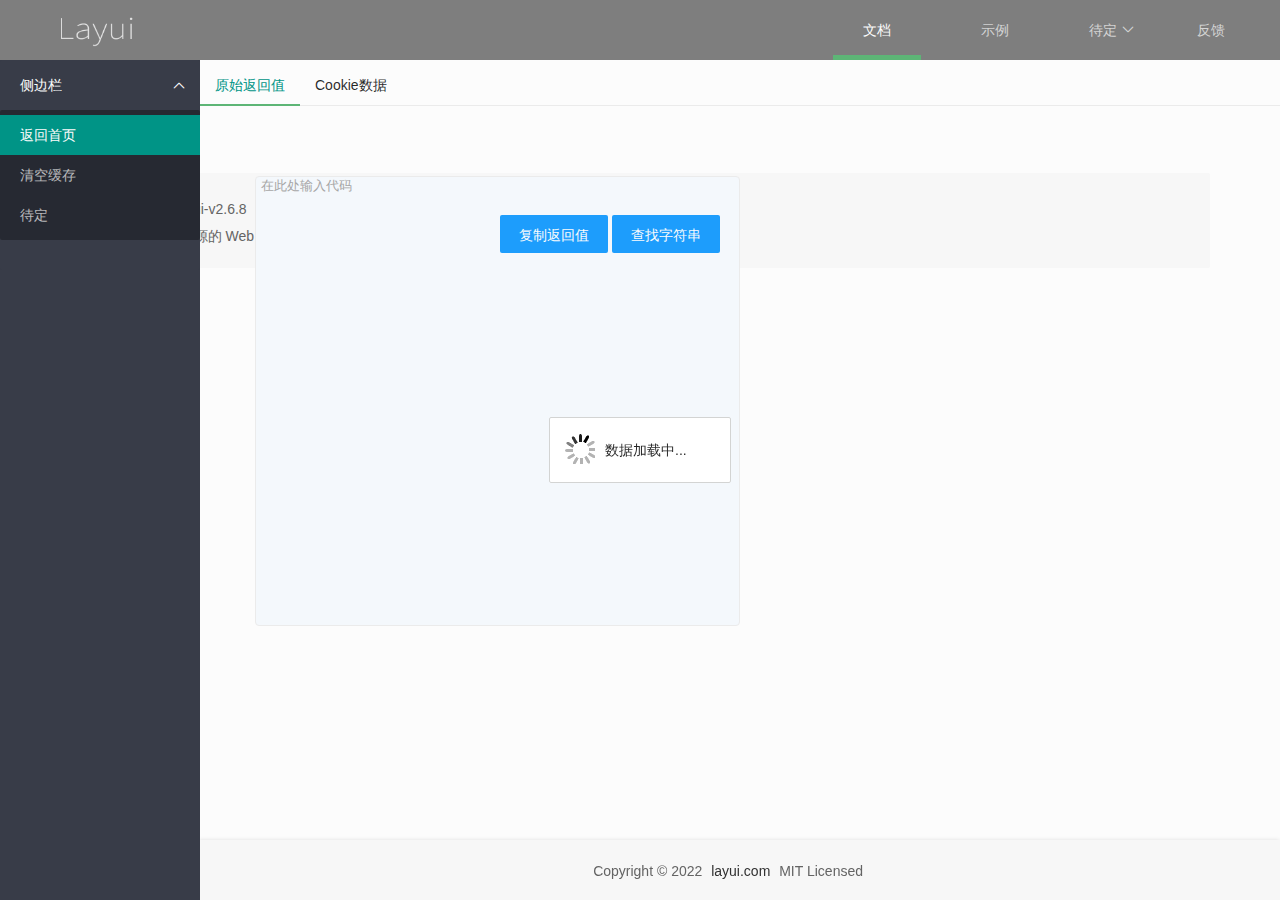
<file: htmlcode/index.html>
<!DOCTYPE html>
<html>
<head>
  <meta charset="UTF-8">
  <meta http-equiv="content-type" content="text/html; charset=UTF-8"/>
  <meta name="viewport" content="width=device-width, initial-scale=1, maximum-scale=1">
  <title>Text结果 - layui</title>
  <link rel="stylesheet" href="dist/css/layui.css">
  <link rel="stylesheet" href="dist/css/global.css">
<script type="text/javascript" charset="utf-8" src="js/api.js"></script>
<script type="text/javascript" charset="utf-8" src="js/jquery.min.js"></script>
<script type="text/javascript" charset="utf-8" src="js/jquery.highlight/jquery.highlight.js"></script>
<script type="text/javascript" charset="utf-8" src="js/clipboard.min.js"></script>

<script type="text/javascript">
function sleep(ms) {
    return new Promise((resolve) => setTimeout(resolve, ms));
};

function typeof2(val) {
    try {
        datatype = Object.prototype.toString.call(val).slice(8, -1).toLowerCase();
        if (datatype) {
            return datatype;
        } else {
            return Object.prototype.toString.call(val).match(/\w+/g)[3].toLowerCase();
        }
    } catch (e) {
        return typeof(val);
    }
};

function jseval(str) {
    var fn = Function;
    return new fn("return " + str)();
};

function toString2(val) {
    if (val) {
        try {
            return String(val);
        } catch (e) {
            return val;
        }
    } else {
        return val;
    }
};

function getnull(val) {
    if (val == "" || val == null || val == undefined) {
        return "";
    } else {
        try {
            return toString2(val).replace(/(^\s*)|(\s*$)/g, "");
        } catch (e) {
            return val;
        }
    }
};

function linebreak(val) {
    return getnull(toString2(val)).replace(/\t/g, "\\t").replace(/\r/g, "\\r").replace(/\n/g, "\\n");
};

function isJson(val) {
    if (val) {
        try {
            var jsonobj = JSON.parse(val);
            if (jsonobj && typeof2(jsonobj) == "array" || typeof2(jsonobj) == "object") {
                return true;
            } else {
                return false;
            }
        } catch (e) {
            return false;
        }
    } else {
        return false;
    }
};

function json_stringify(val) {
    if (val && isJson(JSON.stringify(val)) == true && (typeof2(val) == "array" || typeof2(val) == "object")) {
        return JSON.stringify(val);
    } else {
        return val;
    }
};

function jsonxss(val) {
    if (val && typeof2(val) == "string") {
        try {
            var val = val.replace(/\\/g, '\\\\');
            var val = val.replace(/\//g, '\\\/');
            var val = val.replace(/\"/g, '\\"');
        } catch (e) {};
        try {
            return linebreak(val);
        } catch (e) {
            return val;
        }
    } else {
        return val;
    }
};

function HTMLEncode(str) {
    try {
        var temp = document.createElement("div");
        var str = document.createTextNode(str);
        temp.appendChild(str);
        return temp.innerHTML;
    } catch (e) {
        return str;
    }
};

jszy = function(str) {
    var str = getnull(str);
    var reg = /[\\\/\"\'\(\)\[\]\{\}\$\^\*\+\-\_\?\!\=\:\.\,\|\t\r\n]/g;
    var reg_arr = {};
    reg_arr["\\"] = '\\\\';
    reg_arr["\/"] = '\\\/';
    reg_arr['\"'] = '\\"';
    reg_arr["\'"] = "\\'";
    reg_arr["("] = "\\(";
    reg_arr[")"] = "\\)";
    reg_arr["["] = "\\[";
    reg_arr["]"] = "\\]";
    reg_arr["{"] = "\\{";
    reg_arr["}"] = "\\}";
    reg_arr["$"] = "\\$";
    reg_arr["^"] = "\\^";
    reg_arr["*"] = "\\*";
    reg_arr["+"] = "\\+";
    reg_arr["-"] = "\\-";
    reg_arr["_"] = "\\_";
    reg_arr["?"] = "\\?";
    reg_arr["!"] = "\\!";
    reg_arr["="] = "\\=";
    reg_arr[":"] = "\\:";
    reg_arr["."] = "\\.";
    reg_arr[","] = "\\,";
    reg_arr["|"] = "\\|";
    reg_arr["\t"] = "\\t";
    reg_arr["\r"] = "\\r";
    reg_arr["\n"] = "\\n";
    str = str.replace(reg, function(val) {
        return reg_arr[val];
    });
    return str;
};

function jszy123(text) {
    var text = getnull(text);
    var text = text.replace(/\\/g, '\\\\');
    var text = text.replace(/\//g, '\\\/');
    var text = text.replace(/\"/g, '\\"');
    var text = text.replace(/\'/g, "\\'");
    var text = text.replace(/\(/g, "\\(");
    var text = text.replace(/\)/g, "\\)");
    var text = text.replace(/\[/g, "\\[");
    var text = text.replace(/\]/g, "\\]");
    var text = text.replace(/\{/g, "\\{");
    var text = text.replace(/\}/g, "\\}");
    var text = text.replace(/\$/g, "\\$");
    var text = text.replace(/\^/g, "\\^");
    var text = text.replace(/\*/g, "\\*");
    var text = text.replace(/\+/g, "\\+");
    var text = text.replace(/\-/g, "\\-");
    var text = text.replace(/\_/g, "\\_");
    var text = text.replace(/\?/g, "\\?");
    var text = text.replace(/\!/g, "\\!");
    var text = text.replace(/\=/g, "\\=");
    var text = text.replace(/\:/g, "\\:");
    var text = text.replace(/\./g, "\\.");
    var text = text.replace(/\,/g, "\\,");
    var text = text.replace(/\|/g, "\\|");
    var text = text.replace(/\t/g, "\\t");
    var text = text.replace(/\r/g, "\\r");
    var text = text.replace(/\n/g, "\\n");
    return text;
};

function Appclose() {
    try {
        api.closeWin();
    } catch (e) {};
};

function Appcache() {
    try {
        api.clearCache(function() {
            layer.msg("清空缓存成功", {
                time: 2000
            });
        });
    } catch (e) {};
};
</script>

<style type="text/css">
.textarea {
width:100%;
height:450px;
outline:none;
position:relative;
padding-left:5px;
padding-right:5px;
min-height:450px;
max-height:450px;
border-radius:4px;
overflow:auto;
font-size:13px;
margin-bottom:0rem;
border:1px solid #eeeeee;
background:#F7FBFF;
background-color:#F7FBFF;
-webkit-box-sizing:border-box;
-moz-box-sizing:border-box;
box-sizing:border-box;
word-wrap:break-word;
-webkit-user-modify:read-write-plaintext-only;
}

.textarea:empty:before {
 content:attr(placeholder);
 color:darkgray;
}

.highlight {
 background-color:#5FB878;
 color:#ffffff;
}
 </style>

</head>
<body>

<div class="layui-layout layui-layout-admin">
<div class="header header-demo">
  <div class="layui-fluid">
    <a class="logo" href="javascript:;">
      <img src="dist/logo.png" alt="layui">
    </a>
    <div class="layui-form layui-hide-xs component" lay-filter="LAY-site-header-component"></div>
    
    <ul class="layui-nav" id="LAY_NAV_TOP">
      <li class="layui-nav-item layui-this">
        <a href="javascript:;">文档</a> 
      </li>
      <li class="layui-nav-item">
        <a href="javascript:;">示例</a>
      </li>
      
      <li class="layui-nav-item">
        <a href="javascript:;">
          <!--<span class="layui-badge-dot" style="left:0; right: auto; margin: -4px 0 0 5px;"></span>--> 
          待定
        </a>
        <dl class="layui-nav-child layui-nav-child-c">
          <dd class="layui-hide-sm layui-show-xs" lay-unselect>
            <a href="https://gitee.com/sentsin/layui/issues" target="_blank" rel="nofollow">问题反馈</a>
            <hr>
          </dd>
          
          <dd lay-unselect><a href="javascript:;" target="_blank" lay-unselect>独立组件</a></dd>
          <dd lay-unselect><a href="javascript:;" target="_blank">扩展组件</a></dd>
        </dl>
      </li>
      
      <li class="layui-nav-item layui-hide-xs">
        <a href="javascript:;" target="_blank" rel="nofollow">反馈</a>
      </li>
    </ul>
  </div>
</div>



<div class="layui-container">




  <div class="layui-side layui-bg-black">
    <div class="layui-side-scroll">

<ul class="layui-nav layui-nav-tree site-demo-nav">



  <li class="layui-nav-item layui-nav-itemed">
    <a class="javascript:;" href="javascript:;">侧边栏</a>
    <dl class="layui-nav-child">
      <dd class="layui-this">
        <a href="javascript:Appclose();">返回首页</a>
      </dd>
      <dd class="">
        <a href="javascript:Appcache();">清空缓存</a>
      </dd>
      <dd class="">
        <a href="javascript:;">待定</a>
      </dd>
    </dl>
  </li>
  
  <li class="layui-nav-item" style="height: 30px; text-align: center"></li>
</ul>

    </div>
  </div>




  <div class="layui-tab layui-tab-brief" lay-filter="demoTitle">
    <ul class="layui-tab-title site-demo-title">
      <li class="layui-this">原始返回值</li>
      <li>Cookie数据</li>
    </ul>
    
   <div style="height:15px;"></div>
    <div class="layui-body layui-tab-content site-demo site-demo-body">



      <div class="layui-tab-item layui-show">
    <div class="site-demo-editor">
      <div class="site-demo-area">
        <!--<textarea id="jsbody" placeholder="在此处输入代码" class="layui-textarea"></textarea>-->
        <div class="textarea" contenteditable="true" placeholder="在此处输入代码" id="jsbody" textbool="false"></div>
      </div>
      <div class="site-demo-btn">
       <button type="button" class="layui-btn layui-btn-normal" id="copy">复制返回值</button>
        <button type="button" class="layui-btn layui-btn-normal" id="buttonid">查找字符串</button>
      </div>
    </div>
      </div>



      <div class="layui-tab-item">
    <div class="site-demo-editor">
      <div class="site-demo-area">
        <!--<textarea id="jscookie" placeholder="这里是Cookie数据" class="layui-textarea"></textarea>-->
        <div class="textarea" contenteditable="true" placeholder="这里是Cookie数据" id="jscookie" textbool="false"></div>
      </div>
      <div class="site-demo-btn">
        <button type="button" class="layui-btn layui-btn-normal" id="copy2">复制Cookie数据</button>
        <button type="button" class="layui-btn layui-btn-normal" id="buttonid2">查找字符串</button>
      </div>
    </div>
      </div>



    </div>
  </div>




  <div class="layui-btn-container">
    <button class="layui-btn" id="home" test-active="test-form">返回首页</button>
  </div>


  <blockquote class="layui-elem-quote" style="margin-top: 30px;">
    <div class="layui-text">
      <ul>
        <li>当前版本：<span>layui-v<span id="version"></span></span></li>
        <li>layui 是一套开源的 Web UI（界面）组件库</li>
      </ul>
    </div>
  </blockquote>
</div>




<div class="layui-footer footer footer-demo">
    <p>
      Copyright &copy; 2022 <a href="javascript:Appclose();">layui.com</a> MIT Licensed</p>
    <p>
    </div>
</div>


<script type="text/javascript">
    window.global = {
        pageType: "index",
        preview: ""
    };
</script>

	
<div class="site-tree-mobile layui-hide">
  <i class="layui-icon layui-icon-spread-left"></i>
</div>
<div class="site-mobile-shade"></div>




<script src="dist/layui2.js" charset="utf-8"></script>
<script src="dist/global.js" charset="utf-8"></script>

<script type="text/javascript">
layui.use(function(){
  var layer = layui.layer
  ,form = layui.form
  ,laypage = layui.laypage
  ,element = layui.element
  ,laydate = layui.laydate
  ,util = layui.util;

loading = layer.msg("数据加载中...", {
  icon: 16
  ,shade: 0.01
});


  //输出版本号
  lay('#version').html(layui.v);


/*
  //触发事件
  util.event('test-active', {
    'test-form': function(){
   alert("测试一下");
    }
  });
 */


});
</script>



<script type="text/javascript">
apiready = function() {


try {

$(function(){


data=$api.getStorage("jsbody");

data2 = api.getPrefs({
  sync: true,
  key: "jsbody2"
});



var data = HTMLEncode(data);
var data2 = HTMLEncode(data2);
if(data){
$("#jsbody").html(data);
}else if(data2){
$("#jsbody").html(data2);
}else{
$("#jsbody").html("暂无数据！");
}

getcookie=$api.getStorage("cookie");
if(getcookie){
$("#jscookie").text(getcookie);
}else{
$("#jscookie").text("暂无数据！");
}



$("#home").click(function(){
Appclose();
});


layer.close(loading);
});


} catch (e) {};


}
</script>



<script type="text/javascript">
$("#copy,#copy2").click(function() {

    var divids = $(this).attr("id");
    if (divids == "copy") {
        var btnname = "#jsbody";
        var type = 1;
    } else if (divids == "copy2") {
        var btnname = "#jscookie";
        var type = 0;
    } else {
        var btnname = "";
        var type = 1;
    }


    if (getnull($(btnname).text()) != "") {
        var clipboard = new ClipboardJS("#" + divids, {
            text: function() {
                return $(btnname).text()
            }
        });

        clipboard.on("success", function(e) {
            if (type == 1) {
                layer.msg("复制代码成功", {
                    time: 2000
                });
            } else {
                layer.msg("复制Cookie数据成功", {
                    time: 2000
                });
            }
            e.clearSelection();
            clipboard.destroy();
        });

        clipboard.on("error", function(e) {
            if (type == 1) {
                layer.msg("复制代码失败", {
                    time: 2000
                });
                clipboard.destroy();
            } else {
                layer.msg("复制Cookie数据失败", {
                    time: 2000
                });
                clipboard.destroy();
            }
        });

    } else {
        layer.msg("暂无数据", {
            time: 2000
        });
    }

});





$("#buttonid,#buttonid2").click(function() {

    var divids = $(this).attr("id");
    if (divids == "buttonid") {
        var btnname = "#jsbody";
    } else if (divids == "buttonid2") {
        var btnname = "#jscookie";
    } else {
        var btnname = "";
    }


    layer.prompt({
        title: "请输入需要搜索的字符串，然后再搜索！",
        formType: 2
    }, function(text, index) {
        layer.close(index);

        if (getnull($(btnname).text()) != "" && text) {




            loading2 = layer.msg("正在搜索中...", {
                icon: 16,
                shade: 0.01
            });


            sleep(50).then(() => {


                /*重置数据*/
                var bool = getnull($(btnname).attr("textbool"));
                if (bool == true || bool == "true") {
                    try {
                        var textcode = $(btnname).text();
                        $(btnname).text(textcode);
                    } catch (e) {};
                }
                /*重置数据*/


                try {

                    var getval = HTMLEncode($(btnname).text());
                    var text2 = HTMLEncode(text);

                    var reg = jseval("/" + jszy(text2) + "/gi");
                    if (getval && (getval.toLowerCase().indexOf(text2.toLowerCase()) != -1 || getval.search(reg) != -1)) {
                        layer.close(loading2);
                        layer.msg("已将查找到的字符串进行高亮处理！", {
                            time: 2000
                        });

                        $(btnname).attr("textbool", "true");
                        $(btnname).highlight(text);
                    } else {
                        layer.close(loading2);
                        layer.msg("没有找到相关字符串", {
                            time: 2000
                        });
                    }
                } catch (e) {};

            });



            /*
            try {

                var str = HTMLEncode($(btnname).text());
                var text = HTMLEncode(text);

                var values = str.split(text);
                var getval = values.join('<span style="background-color:#5FB878;color:#ffffff;">' + text + '</span>');
                if (getval && (getval.indexOf('<span style="background-color:#5FB878;color:#ffffff;">') != -1 || getval.search('<span style="background-color:#5FB878;color:#ffffff;">') != -1)) {
                    layer.close(loading2);
                    layer.msg("已将查找到的字符串进行高亮处理！", {
                        time: 2000
                    });
                    $(btnname).html(getval);
                } else {
                    layer.close(loading2);
                    layer.msg("没有找到相关字符串", {
                        time: 2000
                    });
                }
            } catch (e) {};
            */




        } else {
            layer.msg("代码显示框内容为空", {
                time: 2000
            });
        }

    });
});
</script>
</body>
</html>
</file>
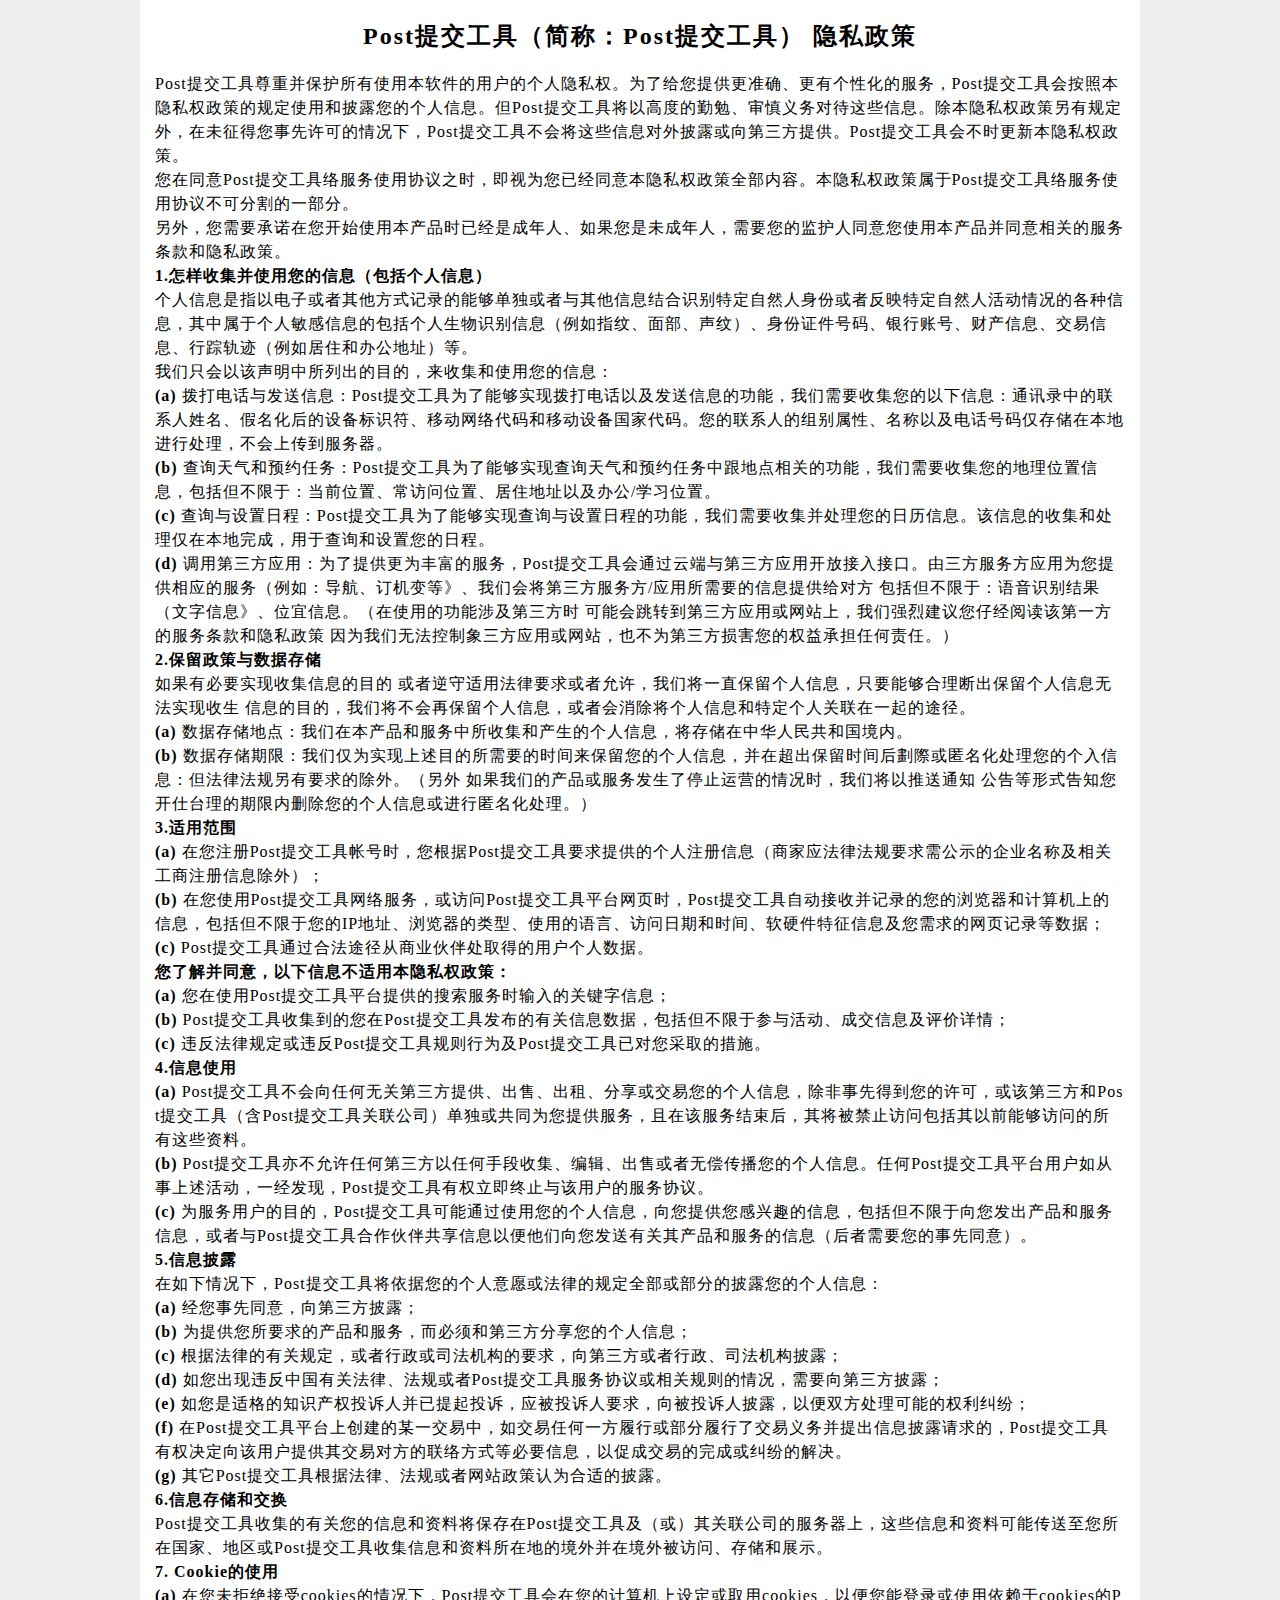
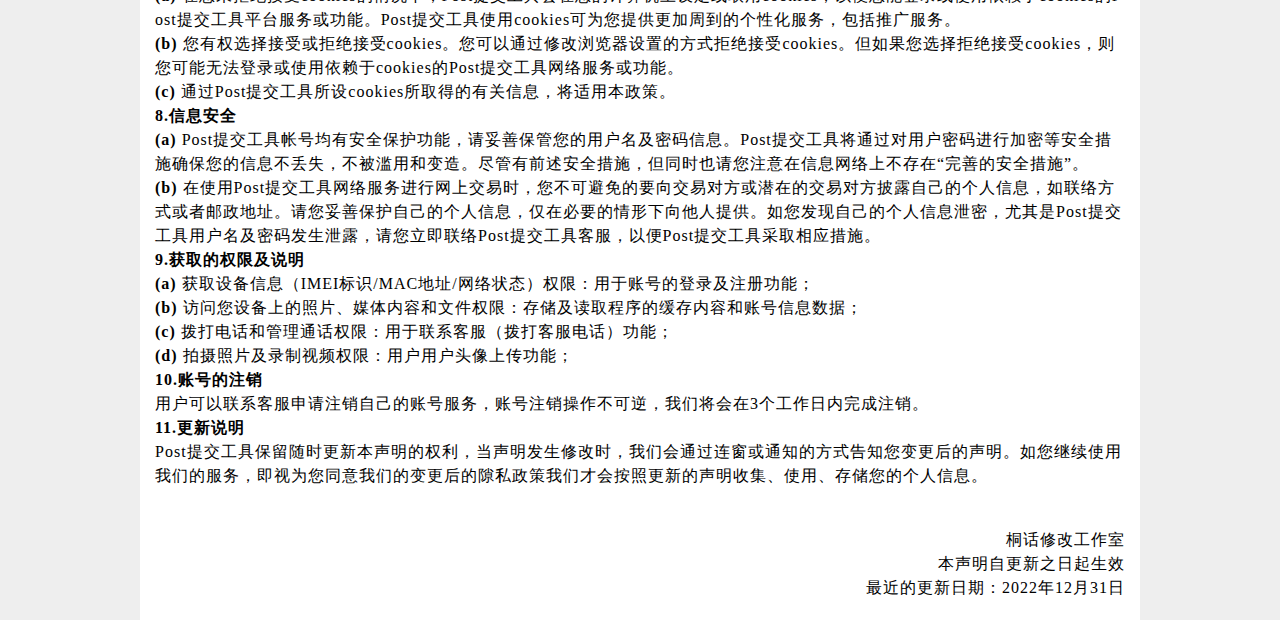
<file: htmlcode/privacy_policy/index.html>
<!DOCTYPE html>
<html>
	<head>
		<meta charset="utf-8">
		<meta http-equiv="X-UA-Compatible" content="IE=edge,chrome=1">
		<meta name="renderer" content="webkit">
		<meta name="viewport" content="width=device-width,initial-scale=1,maximum-scale=1,user-scalable=no">
		<title>Post提交工具 隐私政策</title>
		<meta name="description" content="隐私政策">
		<meta name="keywords" content="隐私政策">
		<meta name="generator" content="HadSky">
		<meta name="author" content="">
		<meta http-equiv="Cache-Control" content="no-siteapp">
		
	<link href="css/font-awesome.min.css" rel="stylesheet" />
	<script src="js/jquery.min.js"></script>
	<!--[if lt IE 9]>
		<script src="js/respond.min.js"></script>
	<![endif]-->
	<link href="css/puyuetian.min.css" rel="stylesheet" />
	<script src="js/puyuetian.min.js"></script>
	<style>.code,pre{white-space:pre-wrap}</style>
<script>
function IsPC() {
    var userAgentInfo = navigator.userAgent;
    var Agents = ["Android", "iPhone",
                "SymbianOS", "Windows Phone",
                "iPad", "iPod"];
    var flag = true;
    for (var v = 0; v < Agents.length; v++) {
        if (userAgentInfo.indexOf(Agents[v]) > 0) {
            flag = false;
            break;
        }
    }
    return flag;
}
</script>

<style>
	body,
	html {
		background-color: #eee;
		height: 100%;
		width: 100%;
	}

	.title {
		font-size: 24px;
		text-align: center;
		padding: 20px 0;
		font-family: "宋体";
		letter-spacing: 2px;
		font-weight: bold;
	}

	.content {
		font-size: 16px;
		font-family: "宋体";
		letter-spacing: 1px;
		line-height: 24px;
      word-break:break-all;
      padding-bottom:20px;
	}
</style>
<div class="pk-container" style="background-color:#fff">
	<div class="title">Post提交工具（简称：Post提交工具） 隐私政策</div>
	<div class="content">
		<p>Post提交工具尊重并保护所有使用本软件的用户的个人隐私权。为了给您提供更准确、更有个性化的服务，Post提交工具会按照本隐私权政策的规定使用和披露您的个人信息。但Post提交工具将以高度的勤勉、审慎义务对待这些信息。除本隐私权政策另有规定外，在未征得您事先许可的情况下，Post提交工具不会将这些信息对外披露或向第三方提供。Post提交工具会不时更新本隐私权政策。</p>
		<p>您在同意Post提交工具络服务使用协议之时，即视为您已经同意本隐私权政策全部内容。本隐私权政策属于Post提交工具络服务使用协议不可分割的一部分。</p>
		<p>另外，您需要承诺在您开始使用本产品时已经是成年人、如果您是未成年人，需要您的监护人同意您使用本产品并同意相关的服务条款和隐私政策。</p>
		<p class="pk-text-bold">1.怎样收集并使用您的信息（包括个人信息）</p>
		<p>个人信息是指以电子或者其他方式记录的能够单独或者与其他信息结合识别特定自然人身份或者反映特定自然人活动情况的各种信息，其中属于个人敏感信息的包括个人生物识别信息（例如指纹、面部、声纹）、身份证件号码、银行账号、财产信息、交易信息、行踪轨迹（例如居住和办公地址）等。</p>
		<p>我们只会以该声明中所列出的目的，来收集和使用您的信息：</p>
		<p><b>(a)</b> 拨打电话与发送信息：Post提交工具为了能够实现拨打电话以及发送信息的功能，我们需要收集您的以下信息：通讯录中的联系人姓名、假名化后的设备标识符、移动网络代码和移动设备国家代码。您的联系人的组别属性、名称以及电话号码仅存储在本地进行处理，不会上传到服务器。</p>
		<p><b>(b)</b> 查询天气和预约任务：Post提交工具为了能够实现查询天气和预约任务中跟地点相关的功能，我们需要收集您的地理位置信息，包括但不限于：当前位置、常访问位置、居住地址以及办公/学习位置。</p>
		<p><b>(c)</b> 查询与设置日程：Post提交工具为了能够实现查询与设置日程的功能，我们需要收集并处理您的日历信息。该信息的收集和处理仅在本地完成，用于查询和设置您的日程。</p>
		<p><b>(d)</b> 调用第三方应用：为了提供更为丰富的服务，Post提交工具会通过云端与第三方应用开放接入接口。由三方服务方应用为您提供相应的服务（例如：导航、订机变等》、我们会将第三方服务方/应用所需要的信息提供给对方 包括但不限于：语音识别结果（文字信息》、位宜信息。（在使用的功能涉及第三方时 可能会跳转到第三方应用或网站上，我们强烈建议您仔经阅读该第一方的服务条款和隐私政策 因为我们无法控制象三方应用或网站，也不为第三方损害您的权益承担任何责任。）</p>
		<p class="pk-text-bold">2.保留政策与数据存储</p>
		<p>如果有必要实现收集信息的目的 或者逆守适用法律要求或者允许，我们将一直保留个人信息，只要能够合理断出保留个人信息无法实现收生 信息的目的，我们将不会再保留个人信息，或者会消除将个人信息和特定个人关联在一起的途径。</p>
		<p><b>(a)</b> 数据存储地点：我们在本产品和服务中所收集和产生的个人信息，将存储在中华人民共和国境内。</p>
		<p><b>(b)</b> 数据存储期限：我们仅为实现上述目的所需要的时间来保留您的个人信息，并在超出保留时间后劃際或匿名化处理您的个入信息：但法律法规另有要求的除外。（另外 如果我们的产品或服务发生了停止运营的情况时，我们将以推送通知 公告等形式告知您 开仕台理的期限内删除您的个人信息或进行匿名化处理。）</p>
		<p class="pk-text-bold">3.适用范围</p>
		<p><b>(a)</b> 在您注册Post提交工具帐号时，您根据Post提交工具要求提供的个人注册信息（商家应法律法规要求需公示的企业名称及相关工商注册信息除外）；</p>
		<p><b>(b)</b> 在您使用Post提交工具网络服务，或访问Post提交工具平台网页时，Post提交工具自动接收并记录的您的浏览器和计算机上的信息，包括但不限于您的IP地址、浏览器的类型、使用的语言、访问日期和时间、软硬件特征信息及您需求的网页记录等数据；</p>
		<p><b>(c)</b> Post提交工具通过合法途径从商业伙伴处取得的用户个人数据。</p>
		<p class="pk-text-bold">您了解并同意，以下信息不适用本隐私权政策：</p>
		<p><b>(a)</b> 您在使用Post提交工具平台提供的搜索服务时输入的关键字信息；</p>
		<p><b>(b)</b> Post提交工具收集到的您在Post提交工具发布的有关信息数据，包括但不限于参与活动、成交信息及评价详情；</p>
		<p><b>(c)</b> 违反法律规定或违反Post提交工具规则行为及Post提交工具已对您采取的措施。</p>
		<p class="pk-text-bold">4.信息使用</p>
		<p><b>(a)</b> Post提交工具不会向任何无关第三方提供、出售、出租、分享或交易您的个人信息，除非事先得到您的许可，或该第三方和Post提交工具（含Post提交工具关联公司）单独或共同为您提供服务，且在该服务结束后，其将被禁止访问包括其以前能够访问的所有这些资料。</p>
		<p><b>(b)</b> Post提交工具亦不允许任何第三方以任何手段收集、编辑、出售或者无偿传播您的个人信息。任何Post提交工具平台用户如从事上述活动，一经发现，Post提交工具有权立即终止与该用户的服务协议。</p>
		<p><b>(c)</b> 为服务用户的目的，Post提交工具可能通过使用您的个人信息，向您提供您感兴趣的信息，包括但不限于向您发出产品和服务信息，或者与Post提交工具合作伙伴共享信息以便他们向您发送有关其产品和服务的信息（后者需要您的事先同意）。</p>
		<p class="pk-text-bold">5.信息披露</p>
		<p>在如下情况下，Post提交工具将依据您的个人意愿或法律的规定全部或部分的披露您的个人信息：</p>
		<p><b>(a)</b> 经您事先同意，向第三方披露；</p>
		<p><b>(b)</b> 为提供您所要求的产品和服务，而必须和第三方分享您的个人信息；</p>
		<p><b>(c)</b> 根据法律的有关规定，或者行政或司法机构的要求，向第三方或者行政、司法机构披露；</p>
		<p><b>(d)</b> 如您出现违反中国有关法律、法规或者Post提交工具服务协议或相关规则的情况，需要向第三方披露；</p>
		<p><b>(e)</b> 如您是适格的知识产权投诉人并已提起投诉，应被投诉人要求，向被投诉人披露，以便双方处理可能的权利纠纷；</p>
		<p><b>(f)</b> 在Post提交工具平台上创建的某一交易中，如交易任何一方履行或部分履行了交易义务并提出信息披露请求的，Post提交工具有权决定向该用户提供其交易对方的联络方式等必要信息，以促成交易的完成或纠纷的解决。</p>
		<p><b>(g)</b> 其它Post提交工具根据法律、法规或者网站政策认为合适的披露。</p>
		<p class="pk-text-bold">6.信息存储和交换</p>
		<p>Post提交工具收集的有关您的信息和资料将保存在Post提交工具及（或）其关联公司的服务器上，这些信息和资料可能传送至您所在国家、地区或Post提交工具收集信息和资料所在地的境外并在境外被访问、存储和展示。</p>
		<p class="pk-text-bold">7. Cookie的使用</p>
		<p><b>(a)</b> 在您未拒绝接受cookies的情况下，Post提交工具会在您的计算机上设定或取用cookies，以便您能登录或使用依赖于cookies的Post提交工具平台服务或功能。Post提交工具使用cookies可为您提供更加周到的个性化服务，包括推广服务。</p>
		<p><b>(b)</b> 您有权选择接受或拒绝接受cookies。您可以通过修改浏览器设置的方式拒绝接受cookies。但如果您选择拒绝接受cookies，则您可能无法登录或使用依赖于cookies的Post提交工具网络服务或功能。</p>
		<p><b>(c)</b> 通过Post提交工具所设cookies所取得的有关信息，将适用本政策。</p>
		<p class="pk-text-bold">8.信息安全</p>
		<p><b>(a)</b> Post提交工具帐号均有安全保护功能，请妥善保管您的用户名及密码信息。Post提交工具将通过对用户密码进行加密等安全措施确保您的信息不丢失，不被滥用和变造。尽管有前述安全措施，但同时也请您注意在信息网络上不存在“完善的安全措施”。</p>
		<p><b>(b)</b> 在使用Post提交工具网络服务进行网上交易时，您不可避免的要向交易对方或潜在的交易对方披露自己的个人信息，如联络方式或者邮政地址。请您妥善保护自己的个人信息，仅在必要的情形下向他人提供。如您发现自己的个人信息泄密，尤其是Post提交工具用户名及密码发生泄露，请您立即联络Post提交工具客服，以便Post提交工具采取相应措施。</p>
		<p class="pk-text-bold">9.获取的权限及说明</p>
        <p><b>(a)</b> 获取设备信息（IMEI标识/MAC地址/网络状态）权限：用于账号的登录及注册功能；</p>
        <p><b>(b)</b> 访问您设备上的照片、媒体内容和文件权限：存储及读取程序的缓存内容和账号信息数据；</p>
        <p><b>(c)</b> 拨打电话和管理通话权限：用于联系客服（拨打客服电话）功能；</p>
        <p><b>(d)</b> 拍摄照片及录制视频权限：用户用户头像上传功能；</p>
        <p class="pk-text-bold">10.账号的注销</p>
        <p>用户可以联系客服申请注销自己的账号服务，账号注销操作不可逆，我们将会在3个工作日内完成注销。</p>
        <p class="pk-text-bold">11.更新说明</p>
		<p>Post提交工具保留随时更新本声明的权利，当声明发生修改时，我们会通过连窗或通知的方式告知您变更后的声明。如您继续使用我们的服务，即视为您同意我们的变更后的隙私政策我们才会按照更新的声明收集、使用、存储您的个人信息。</p>
		<p class="pk-text-right" style="margin-top:40px">桐话修改工作室</p>
        <p class="pk-text-right">本声明自更新之日起生效</p>
		<p class="pk-text-right">最近的更新日期：2022年12月31日</p>
	</div>
</div>
</body>
</html>
</file>
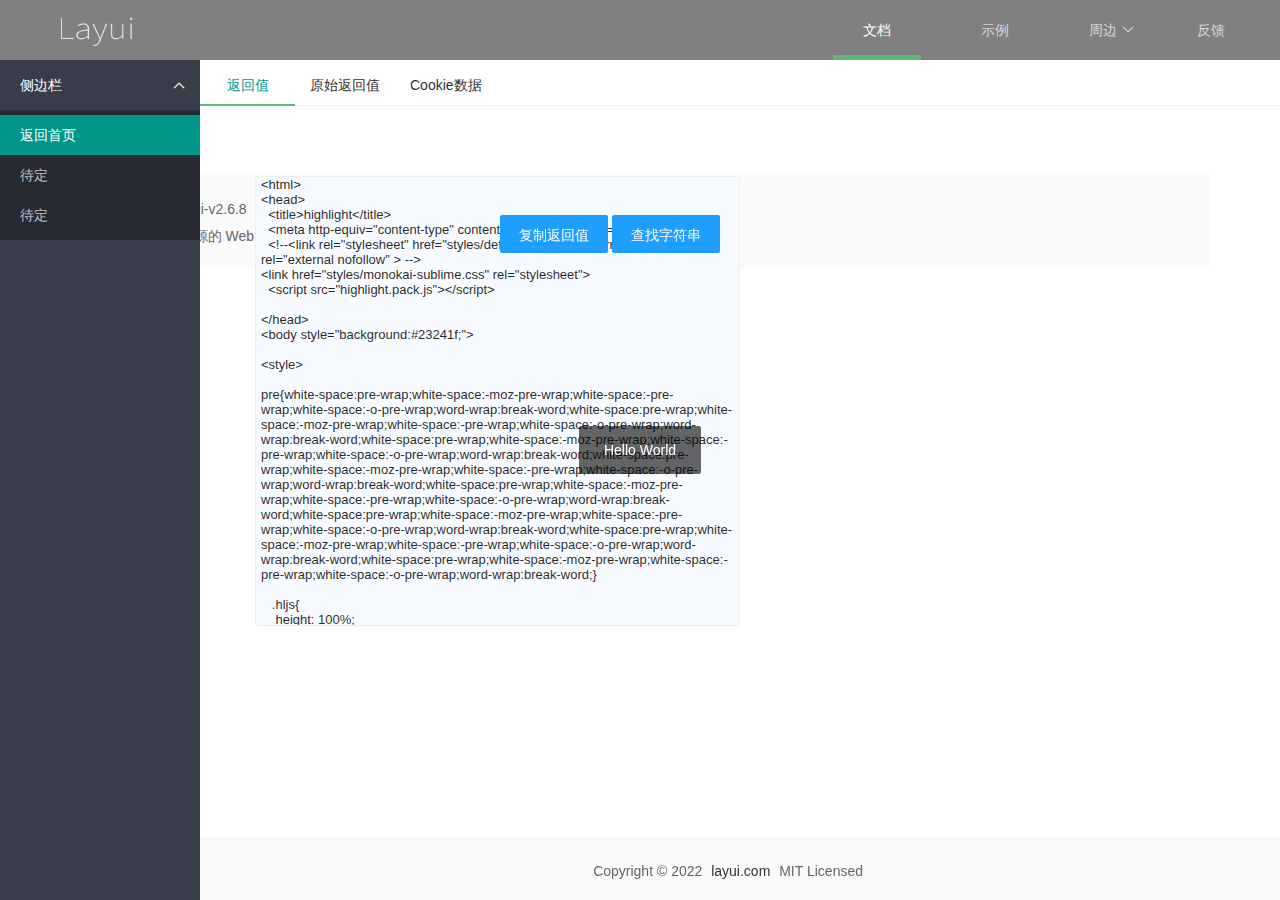
<file: htmlcode/cs3.html>
<!DOCTYPE html>
<html>
<head>
  <meta charset="UTF-8">
  <meta http-equiv="content-type" content="text/html;charset=UTF-8"/>
  <meta name="viewport" content="width=device-width, initial-scale=1, maximum-scale=1">
  <title>测试页面 - layui</title>
  <link rel="stylesheet" href="dist/css/layui.css">
  <link rel="stylesheet" href="dist/css/global.css">

<script type="text/javascript" charset="utf-8" src="js/api.js"></script>
<script type="text/javascript" charset="utf-8" src="js/jquery.min.js"></script>


<style type="text/css">
.textarea {
width:100%;
height:450px;
outline:none;
position:relative;
padding-left:5px;
padding-right:5px;
min-height:450px;
max-height:450px;
border-radius:4px;
overflow:auto;
font-size:13px;
margin-bottom:0rem;
border:1px solid #eeeeee;
background:#F7FBFF;
background-color:#F7FBFF;
-webkit-box-sizing:border-box;
-moz-box-sizing:border-box;
box-sizing:border-box;
word-wrap:break-word;
-webkit-user-modify:read-write-plaintext-only;
}

.textarea:empty:before {
 content:attr(placeholder);
 color:darkgray;
}

.highlight {
 background-color:#5FB878;
 color:#ffffff;
}
 </style>


</head>
<body>






<div class="layui-layout layui-layout-admin">
<div class="header header-demo">
  <div class="layui-fluid">
    <a class="logo" href="/">
      <img src="dist/logo.png" alt="layui">
    </a>
    <div class="layui-form layui-hide-xs component" lay-filter="LAY-site-header-component"></div>
    <div class="layui-hide-xs site-notice"></div>
    
    <ul class="layui-nav" id="LAY_NAV_TOP">
      <li class="layui-nav-item layui-this">
        <a href="/doc/">文档</a> 
      </li>
      <li class="layui-nav-item">
        <a href="/demo/">示例</a>
      </li>
      
      <li class="layui-nav-item">
        <a href="javascript:;">
          <!--<span class="layui-badge-dot" style="left:0; right: auto; margin: -4px 0 0 5px;"></span>--> 
          周边
        </a>
        <dl class="layui-nav-child layui-nav-child-c">
          <dd class="layui-hide-sm layui-show-xs" lay-unselect>
            <a href="https://gitee.com/sentsin/layui/issues" target="_blank" rel="nofollow">问题反馈</a>
            <hr>
          </dd>
          
          <dd lay-unselect><a href="/alone.html" target="_blank" lay-unselect>独立组件</a></dd>
          <dd lay-unselect><a href="//fly.layui.com/extend/" target="_blank">扩展组件</a></dd>
        </dl>
      </li>
      
      <li class="layui-nav-item layui-hide-xs">
        <a href="//gitee.com/sentsin/layui/issues" target="_blank" rel="nofollow">反馈</a>
      </li>
    </ul>
  </div>
</div>
 


<div class="layui-container">

  

  <div class="layui-side layui-bg-black">
    <div class="layui-side-scroll">
      
<ul class="layui-nav layui-nav-tree site-demo-nav">
  


  <li class="layui-nav-item layui-nav-itemed">
    <a class="javascript:;" href="javascript:;">侧边栏</a>
    <dl class="layui-nav-child">
      <dd class="layui-this">
        <a href="javascript:api.closeWin();">返回首页</a>
      </dd>
      <dd class="">
        <a href="./">待定</a>
      </dd>
      <dd class="">
        <a href="./">待定</a>
      </dd>
    </dl>
  </li>
  
  <li class="layui-nav-item" style="height: 30px; text-align: center"></li>
</ul>

    </div>
  </div>
  
  






  <div class="layui-tab layui-tab-brief" lay-filter="demoTitle">
    <ul class="layui-tab-title site-demo-title">
      <li class="layui-this">返回值</li>
      <li>原始返回值</li>
      <li>Cookie数据</li>
    </ul>
    
   <div style="height:15px;"></div>
    <div class="layui-body layui-tab-content site-demo site-demo-body">
      
      

 
 
 
 
 
      <div class="layui-tab-item layui-show">
    <div class="site-demo-editor">
      <div class="site-demo-area">
        <!--<textarea id="jsbody" placeholder="在此处输入代码" class="layui-textarea"></textarea>-->
        <div class="textarea" contenteditable="true" placeholder="在此处输入代码" id="jsbody">&lt;html&gt; 
&lt;head&gt; 
  &lt;title&gt;highlight&lt;/title&gt; 
  &lt;meta http-equiv="content-type" content="text/html;charset=utf-8"&gt; 
  &lt;!--&lt;link rel="stylesheet" href="styles/default.css" rel="external nofollow" rel="external nofollow" &gt; --&gt;
&lt;link href="styles/monokai-sublime.css" rel="stylesheet"&gt;
  &lt;script src="highlight.pack.js"&gt;&lt;/script&gt; 
 
&lt;/head&gt; 
&lt;body style="background:#23241f;"&gt; 

&lt;style&gt;

pre{white-space:pre-wrap;white-space:-moz-pre-wrap;white-space:-pre-wrap;white-space:-o-pre-wrap;word-wrap:break-word;white-space:pre-wrap;white-space:-moz-pre-wrap;white-space:-pre-wrap;white-space:-o-pre-wrap;word-wrap:break-word;white-space:pre-wrap;white-space:-moz-pre-wrap;white-space:-pre-wrap;white-space:-o-pre-wrap;word-wrap:break-word;white-space:pre-wrap;white-space:-moz-pre-wrap;white-space:-pre-wrap;white-space:-o-pre-wrap;word-wrap:break-word;white-space:pre-wrap;white-space:-moz-pre-wrap;white-space:-pre-wrap;white-space:-o-pre-wrap;word-wrap:break-word;white-space:pre-wrap;white-space:-moz-pre-wrap;white-space:-pre-wrap;white-space:-o-pre-wrap;word-wrap:break-word;white-space:pre-wrap;white-space:-moz-pre-wrap;white-space:-pre-wrap;white-space:-o-pre-wrap;word-wrap:break-word;white-space:pre-wrap;white-space:-moz-pre-wrap;white-space:-pre-wrap;white-space:-o-pre-wrap;word-wrap:break-word;}

   .hljs{			
    height: 100%;		
    }		



    .hljs ul {			
    list-style: decimal;			
    margin: 0 0 0 40px!important;			
    padding: 0			
    }			
    .hljs li {			
    list-style: decimal-leading-zero;			
    border-left: 1px solid #111!important;			
    padding: 2px 5px!important;			
    margin: 0!important;			
    line-height: 14px;			
    width: 100%;			
    box-sizing: border-box
    }
    .hljs li:nth-of-type(even) {
    background-color: rgba(255,255,255,.015);
    color: inherit
    }
&lt;/style&gt;


&lt;script&gt;hljs.initHighlightingOnLoad();&lt;/script&gt;
&lt;!--&lt;div id="changeStyleSelect"&gt;&lt;/div&gt; --&gt;
&lt;!--PHP --&gt;
&lt;!--&lt;hr&gt; --&gt;
&lt;pre&gt;&lt;code class="html"&gt; 
     &lt;head&gt;
        &lt;meta http-equiv="Content-Type" content="text/html; charset=UTF-8" /&gt;
        &lt;title&gt;欢迎使用JsHD调试器&lt;/title&gt;
    &lt;/head&gt;
    
    &lt;body&gt;
        &lt;script type="text/javascript" charset="utf-8"&gt;
        &lt;/script&gt;
    &lt;/body&gt;
&lt;/code&gt;&lt;/pre&gt; 


  
 &lt;script&gt;hljs.initHighlightingOnLoad();&lt;/script&gt; 
 
&lt;script type="text/javascript"&gt;
    var e = document.querySelectorAll("code");
    var e_len = e.length;
    var i;
    for (i = 0; i &lt; e_len; i++) {
    e[i].innerHTML = "&lt;ul&gt;&lt;li&gt;" + e[i].innerHTML.replace(/\n/g, "\n&lt;/li&gt;&lt;li&gt;") + "\n&lt;/li&gt;&lt;/ul&gt;";
    }
&lt;/script&gt; 
 
&lt;/body&gt; 
&lt;/html&gt;</div>
      </div>
      <div class="site-demo-btn">
        <button type="button" class="layui-btn layui-btn-normal" id="copy">复制返回值</button>
        <button type="button" class="layui-btn layui-btn-normal" id="buttonid">查找字符串</button>
      </div>
    </div>
      </div>




      <div class="layui-tab-item">
    <div class="site-demo-editor">
      <div class="site-demo-area">
        <!--<textarea id="jsbody2" placeholder="在此处输入代码" class="layui-textarea"></textarea>-->
        <div class="textarea" contenteditable="true" placeholder="在此处输入代码" id="jsbody2"></div>
      </div>
      <div class="site-demo-btn">
        <button type="button" class="layui-btn layui-btn-normal" id="copy2">复制返回值</button>
        <button type="button" class="layui-btn layui-btn-normal" id="buttonid2">查找字符串</button>
      </div>
    </div>
      </div>
      
        
          
            
                
  
 
      <div class="layui-tab-item">
    <div class="site-demo-editor">
      <div class="site-demo-area">
        <!--<textarea id="jscookie" placeholder="这里是Cookie数据" class="layui-textarea"></textarea>-->
        <div class="textarea" contenteditable="true" placeholder="这里是Cookie数据" id="jscookie"></div>
      </div>
      <div class="site-demo-btn">
        <button type="button" class="layui-btn layui-btn-normal" id="copy3">复制Cookie数据</button>
        <button type="button" class="layui-btn layui-btn-normal" id="buttonid3">查找字符串</button>
      </div>
    </div>
      </div>
      
      
      
      
      


<!--
      <div class="layui-tab-item">
        <div class="layui-main">
          <fieldset class="layui-elem-field layui-field-title" style="margin-top: 50px;">
            <legend>相关</legend>
          </fieldset>
          <a class="layui-btn layui-btn-normal" href="javascript:;" target="_blank">导航元素文档</a>
          <a class="layui-btn layui-btn-normal" href="javascript:;" target="_blank">常用元素操作</a>
        </div>
      </div>
-->







    </div>
  </div>



  
    

  <div class="layui-btn-container">
    <button class="layui-btn" id="home" test-active="test-form">返回首页</button>
  </div>

  
  <blockquote class="layui-elem-quote" style="margin-top: 30px;">
    <div class="layui-text">
      <ul>
        <li>当前版本：<span>layui-v<span id="version"></span></span></li>
        <li>layui 是一套开源的 Web UI（界面）组件库</li>
      </ul>
    </div>
  </blockquote>
</div>




<div class="layui-footer footer footer-demo">
    <p>
      Copyright &copy; 2022 <a href="/">layui.com</a> MIT Licensed</p>
    <p>
    </div>
</div>


<script type="text/javascript">
    window.global = {
        pageType: "index",
        preview: ""
    };
</script>

	
<div class="site-tree-mobile layui-hide">
  <i class="layui-icon layui-icon-spread-left"></i>
</div>
<div class="site-mobile-shade"></div>




<script src="dist/layui.js" charset="utf-8"></script>
<script src="dist/global.js" charset="utf-8"></script>
<script type="text/javascript">
    /*
    layui.config({
      base: '//JS脚本域名'
      ,version: '123456'
    }).use('global');
    */
</script>
 
 
 
 <script type="text/javascript">
layui.use(function(){
  var layer = layui.layer
  ,form = layui.form
  ,laypage = layui.laypage
  ,element = layui.element
  ,laydate = layui.laydate
  ,util = layui.util;
  
  //欢迎信息
  layer.msg('Hello World');
  
  //输出版本号
  lay('#version').html(layui.v);
  
  
/*
  //触发事件
  util.event('test-active', {
    'test-form': function(){
   alert("测试一下");
    }
  });
 */
  
});
</script>





<script type="text/javascript">
/*
layui.use('element', function(){
  var element = layui.element; //导航的hover效果、二级菜单等功能，需要依赖element模块
  alert("测试了");
  //监听导航点击
  element.on('nav(demo)', function(elem){
    //console.log(elem)
    layer.msg(elem.text());
  });
});



layer.prompt({
    title: '输入需要搜索的字符串，并确认',
    formType: 2
  }, function(text, index) {
    layer.close(index);
    layer.msg('<br>您最后写下了：' + text);
  });
 
*/
</script>





<script type="text/javascript">




$(function(){

$("#home").click(function(){
api.closeWin();
});

});
</script>




<script type="text/javascript">


function jseval(str) {
    var fn = Function;
    return new fn("return " + str)();
};


function HTMLEncode(str) {
    try {
        var temp = document.createElement("div");
        var str = document.createTextNode(str);
        temp.appendChild(str);
        return temp.innerHTML;
    } catch (e) {
        return str;
    }
};






$("#buttonid").click(function() {
  btnname="#jsbody";
    layer.prompt({
        title: "请输入需要搜索的字符串，然后再搜索！",
        formType: 2
    }, function(text, index) {
        layer.close(index);

        if ($(btnname).text() && text) {
        
        
        
        
        
try {

var str = HTMLEncode($(btnname).text());
var text = HTMLEncode(text);
var values = str.split(text);
//alert("测试"+values);
var getval=values.join('<span style="background-color:#5FB878;color:#ffffff;">' + text + '</span>');

//alert(getval);



            if (getval && (getval.indexOf('<span style="background-color:#5FB878;color:#ffffff;">' + text + '</span>') != -1 || getval.search('<span style="background-color:#5FB878;color:#ffffff;">' + text + '</span>') != -1)) {
           $(btnname).html(getval);
            } else {
                //api.toast({msg:"没有找到相关字符串！",duration:2000,location:"middle"});
                layer.msg("没有找到相关字符串", {
                    time: 2000
                });
            }
            
            
            
            
} catch (e) {

};






        } else {
            layer.msg("代码显示框内容为空", {
                time: 2000
            });
        }

    });
});


</script>
</body>
</html>
</file>
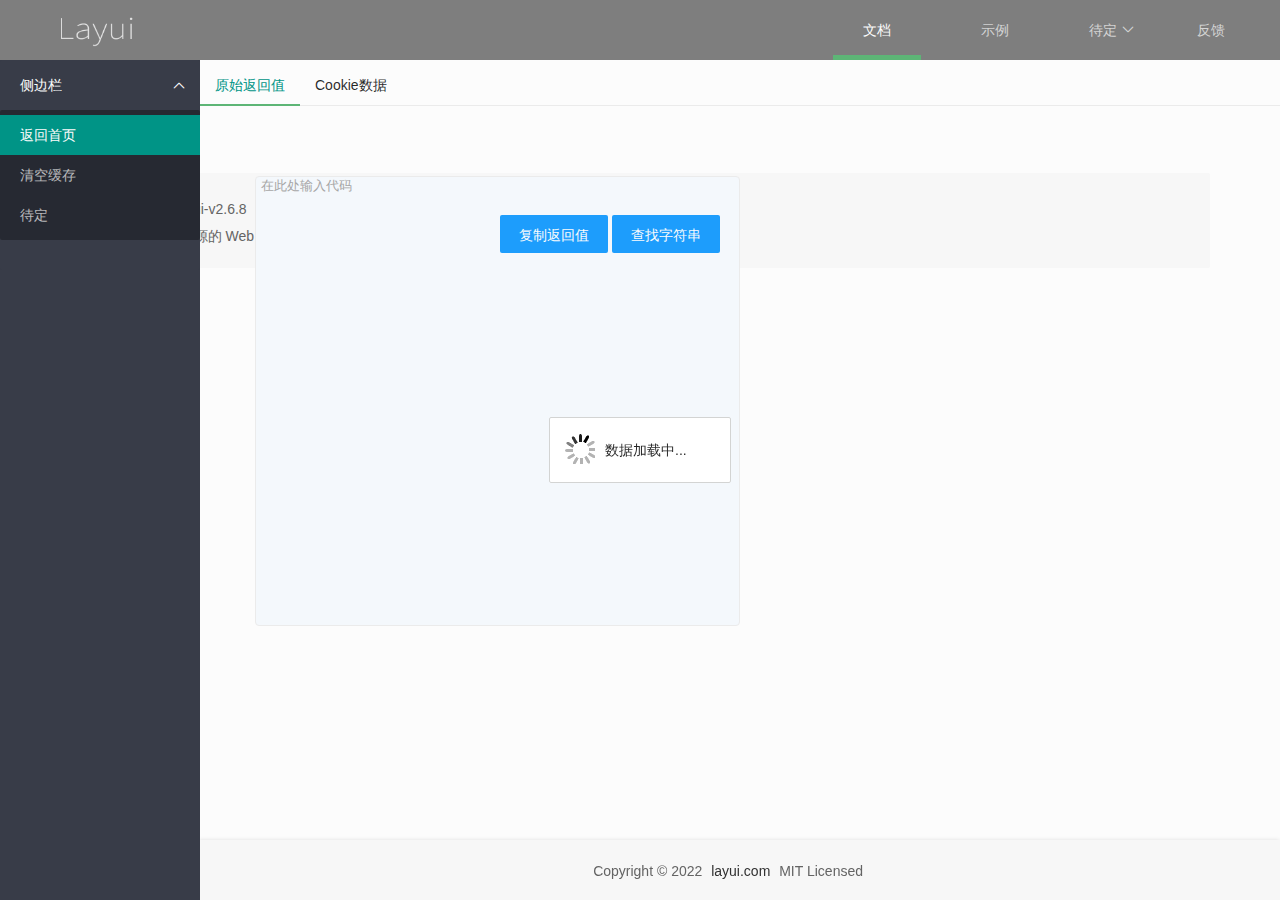
<file: htmlcode/index2.html>
<!DOCTYPE html>
<html>
<head>
  <meta charset="UTF-8">
  <meta http-equiv="content-type" content="text/html; charset=UTF-8"/>
  <meta name="viewport" content="width=device-width, initial-scale=1, maximum-scale=1">
  <title>Text结果 - layui</title>
  <link rel="stylesheet" href="dist/css/layui.css">
  <link rel="stylesheet" href="dist/css/global.css">
<script type="text/javascript" charset="utf-8" src="js/api.js"></script>
<script type="text/javascript" charset="utf-8" src="js/jquery.min.js"></script>
<script type="text/javascript" charset="utf-8" src="js/clipboard.min.js"></script>

<script type="text/javascript">
function sleep(ms) {
    return new Promise((resolve) => setTimeout(resolve, ms));
};

function typeof2(val) {
    try {
        datatype = Object.prototype.toString.call(val).slice(8, -1).toLowerCase();
        if (datatype) {
            return datatype;
        } else {
            return Object.prototype.toString.call(val).match(/\w+/g)[3].toLowerCase();
        }
    } catch (e) {
        return typeof(val);
    }
};

function jseval(str) {
    var fn = Function;
    return new fn("return " + str)();
};

function toString2(val) {
    if (val) {
        try {
            return String(val);
        } catch (e) {
            return val;
        }
    } else {
        return val;
    }
};

function getnull(val) {
    if (val == "" || val == null || val == undefined) {
        return "";
    } else {
        try {
            return toString2(val).replace(/(^\s*)|(\s*$)/g, "");
        } catch (e) {
            return val;
        }
    }
};

function linebreak(val) {
    return getnull(toString2(val)).replace(/\t/g, "\\t").replace(/\r/g, "\\r").replace(/\n/g, "\\n");
};

function isJson(val) {
    if (val) {
        try {
            var jsonobj = JSON.parse(val);
            if (jsonobj && typeof2(jsonobj) == "array" || typeof2(jsonobj) == "object") {
                return true;
            } else {
                return false;
            }
        } catch (e) {
            return false;
        }
    } else {
        return false;
    }
};

function json_stringify(val) {
    if (val && isJson(JSON.stringify(val)) == true && (typeof2(val) == "array" || typeof2(val) == "object")) {
        return JSON.stringify(val);
    } else {
        return val;
    }
};

function jsonxss(val) {
    if (val && typeof2(val) == "string") {
        try {
            var val = val.replace(/\\/g, '\\\\');
            var val = val.replace(/\//g, '\\\/');
            var val = val.replace(/\"/g, '\\"');
        } catch (e) {};
        try {
            return linebreak(val);
        } catch (e) {
            return val;
        }
    } else {
        return val;
    }
};

function HTMLEncode(str) {
    try {
        var temp = document.createElement("div");
        var str = document.createTextNode(str);
        temp.appendChild(str);
        return temp.innerHTML;
    } catch (e) {
        return str;
    }
};

jszy = function(str) {
    var str = getnull(str);
    var reg = /[\\\/\"\'\(\)\[\]\{\}\$\^\*\+\-\_\?\!\=\:\.\,\|\t\r\n]/g;
    var reg_arr = {};
    reg_arr["\\"] = '\\\\';
    reg_arr["\/"] = '\\\/';
    reg_arr['\"'] = '\\"';
    reg_arr["\'"] = "\\'";
    reg_arr["("] = "\\(";
    reg_arr[")"] = "\\)";
    reg_arr["["] = "\\[";
    reg_arr["]"] = "\\]";
    reg_arr["{"] = "\\{";
    reg_arr["}"] = "\\}";
    reg_arr["$"] = "\\$";
    reg_arr["^"] = "\\^";
    reg_arr["*"] = "\\*";
    reg_arr["+"] = "\\+";
    reg_arr["-"] = "\\-";
    reg_arr["_"] = "\\_";
    reg_arr["?"] = "\\?";
    reg_arr["!"] = "\\!";
    reg_arr["="] = "\\=";
    reg_arr[":"] = "\\:";
    reg_arr["."] = "\\.";
    reg_arr[","] = "\\,";
    reg_arr["|"] = "\\|";
    reg_arr["\t"] = "\\t";
    reg_arr["\r"] = "\\r";
    reg_arr["\n"] = "\\n";
    str = str.replace(reg, function(val) {
        return reg_arr[val];
    });
    return str;
};

function jszy123(text) {
    var text = getnull(text);
    var text = text.replace(/\\/g, '\\\\');
    var text = text.replace(/\//g, '\\\/');
    var text = text.replace(/\"/g, '\\"');
    var text = text.replace(/\'/g, "\\'");
    var text = text.replace(/\(/g, "\\(");
    var text = text.replace(/\)/g, "\\)");
    var text = text.replace(/\[/g, "\\[");
    var text = text.replace(/\]/g, "\\]");
    var text = text.replace(/\{/g, "\\{");
    var text = text.replace(/\}/g, "\\}");
    var text = text.replace(/\$/g, "\\$");
    var text = text.replace(/\^/g, "\\^");
    var text = text.replace(/\*/g, "\\*");
    var text = text.replace(/\+/g, "\\+");
    var text = text.replace(/\-/g, "\\-");
    var text = text.replace(/\_/g, "\\_");
    var text = text.replace(/\?/g, "\\?");
    var text = text.replace(/\!/g, "\\!");
    var text = text.replace(/\=/g, "\\=");
    var text = text.replace(/\:/g, "\\:");
    var text = text.replace(/\./g, "\\.");
    var text = text.replace(/\,/g, "\\,");
    var text = text.replace(/\|/g, "\\|");
    var text = text.replace(/\t/g, "\\t");
    var text = text.replace(/\r/g, "\\r");
    var text = text.replace(/\n/g, "\\n");
    return text;
};

function Appclose() {
    try {
        api.closeWin();
    } catch (e) {};
};

function Appcache() {
    try {
        api.clearCache(function() {
            layer.msg("清空缓存成功", {
                time: 2000
            });
        });
    } catch (e) {};
};


function markword(dom, word, type = "") {
    if (word == "" || word == null || word == undefined) {
        alert("请输入需要高亮的关键词！");
        return;
    } else {
        try {
            domtypeof = typeof2(dom);
            domlength = dom.length;
            if ((dom && domtypeof == "htmlcollection") && domlength > 0) {
                dombool = true;
                domjshtml = "htmlcollection";
            } else if ((dom && domtypeof == "nodelist") && domlength > 0) {
                dombool = true;
                domjshtml = "nodelist";
            } else if (dom && domtypeof.substr(0, 4) == "html") {
                dombool = true;
                domjshtml = "html";
            } else {
                dombool = false;
                domjshtml = null;
            }
        } catch (err) {
            domtypeof = typeof2(dom);
            domlength = dom.length;
            dombool = false;
            domjshtml = null;
        };
        if ((dom && dombool && domjshtml) && dombool === true) {
            if (dom && domtypeof != "string") {
                if ((domjshtml === "htmlcollection" || domjshtml === "nodelist") && domlength > 0) {
                    for (var i = 0, len = dom.length; i < len; i++) {
                        highlightWord(dom[i], word);
                    }
                } else {
                    highlightWord(dom, word);
                }
            }
        } else {
            if (dom && domtypeof == "string") {
                if (type == "" || type == null || type == undefined) {
                    if (dom.substr(0, 1) == "#" || dom.substr(0, 1) == ".") {
                        var node = document.querySelector(dom);
                        highlightWord(node, word);
                    } else {
                        var node = document.getElementById(dom);
                        highlightWord(node, word);
                    }
                } else {
                    if (type && type.toLowerCase() == "queryselectorall") {
                        var node = document.querySelectorAll(dom);
                        if (typeof2(node) == "nodelist" && node.length > 0) {
                            for (var i = 0, len = node.length; i < len; i++) {
                                highlightWord(node[i], word);
                            }
                        }
                    } else if (type && type.toLowerCase() == "queryselector") {
                        var node = document.querySelector(dom);
                        highlightWord(node, word);
                    } else if (type && type.toLowerCase() == "getelementbyid") {
                        var node = document.getElementById(dom);
                        highlightWord(node, word);
                    } else {
                        if (dom.substr(0, 1) == "#" || dom.substr(0, 1) == ".") {
                            var node = document.querySelector(dom);
                            highlightWord(node, word);
                        } else {
                            var node = document.getElementById(dom);
                            highlightWord(node, word);
                        }
                    }
                }
            }
        }
    }
};


function highlightWord(node, word = "") {
    if (node && word) {
        if (node.nodeType === 3) {
            //text node
            if ((node.nodeValue != "" || node.nodeValue != null || node.nodeValue != undefined) && (word != "" || word != null || word != undefined)) {
                tempNodeVal = node.nodeValue.toLowerCase();
                tempWordVal = word.toLowerCase();
                if (tempNodeVal.indexOf(tempWordVal) != -1) {
                    pn = node.parentNode;
                    if (pn.className != "highlight") {
                        //word has not already been highlighted!
                        nv = node.nodeValue;
                        ni = tempNodeVal.indexOf(tempWordVal);
                        //Create a load of replacement nodes
                        before = document.createTextNode(nv.substr(0, ni));
                        after = document.createTextNode(nv.substr(ni + word.length));
                        docWordVal = nv.substr(ni, word.length);
                        hiwordtext = document.createTextNode(docWordVal);
                        hiword = document.createElement("span");
                        hiword.className = "highlight";
                        hiword.appendChild(hiwordtext);
                        pn.insertBefore(before, node);
                        pn.insertBefore(hiword, node);
                        pn.insertBefore(after, node);
                        pn.removeChild(node);
                    }
                }
            }
        } else if ((node.nodeType === 1 && node.childNodes) && !/(script|style)/i.test(node.tagName)) {
            //Iterate into this nodes childNodes
            var i;
            for (i = 0; i < node.childNodes.length; i++) {
                highlightWord(node.childNodes[i], word);
            }
        }
    }
};


function normalizeTextNode(node) {
    if (!node) {
        return;
    }
    if (node.nodeType === 3) {
        while (node.nextSibling && node.nextSibling.nodeType === 3) {
            node.nodeValue += node.nextSibling.nodeValue;
            node.parentNode.removeChild(node.nextSibling);
        }
    } else {
        normalizeTextNode(node.firstChild);
    }
    normalizeTextNode(node.nextSibling);
}


function unmarkword(callback) {
    var element = document.querySelectorAll("span.highlight");
    element.forEach(function(el) {
        var parent = el.parentNode;
        var docFrag = document.createDocumentFragment();
        while (el.firstChild) {
            docFrag.appendChild(el.removeChild(el.firstChild));
        }
        parent.replaceChild(docFrag, el);
        parent.normalize();
        //normalizeTextNode(parent);
    });
    try {
        if (callback) {
            callback();
        }
    } catch (err) {};
    return true;
};
</script>

<style type="text/css">
.textarea {
width:100%;
height:450px;
outline:none;
position:relative;
padding-left:5px;
padding-right:5px;
min-height:450px;
max-height:450px;
border-radius:4px;
overflow:auto;
font-size:13px;
margin-bottom:0rem;
border:1px solid #eeeeee;
background:#F7FBFF;
background-color:#F7FBFF;
-webkit-box-sizing:border-box;
-moz-box-sizing:border-box;
box-sizing:border-box;
word-wrap:break-word;
-webkit-user-modify:read-write-plaintext-only;
}

.textarea:empty:before {
 content:attr(placeholder);
 color:darkgray;
}

.highlight {
 background-color:#5FB878;
 color:#ffffff;
}
 </style>

</head>
<body>

<div class="layui-layout layui-layout-admin">
<div class="header header-demo">
  <div class="layui-fluid">
    <a class="logo" href="javascript:;">
      <img src="dist/logo.png" alt="layui">
    </a>
    <div class="layui-form layui-hide-xs component" lay-filter="LAY-site-header-component"></div>
    
    <ul class="layui-nav" id="LAY_NAV_TOP">
      <li class="layui-nav-item layui-this">
        <a href="javascript:;">文档</a> 
      </li>
      <li class="layui-nav-item">
        <a href="javascript:;">示例</a>
      </li>
      
      <li class="layui-nav-item">
        <a href="javascript:;">
          <!--<span class="layui-badge-dot" style="left:0; right: auto; margin: -4px 0 0 5px;"></span>--> 
          待定
        </a>
        <dl class="layui-nav-child layui-nav-child-c">
          <dd class="layui-hide-sm layui-show-xs" lay-unselect>
            <a href="https://gitee.com/sentsin/layui/issues" target="_blank" rel="nofollow">问题反馈</a>
            <hr>
          </dd>
          
          <dd lay-unselect><a href="javascript:;" target="_blank" lay-unselect>独立组件</a></dd>
          <dd lay-unselect><a href="javascript:;" target="_blank">扩展组件</a></dd>
        </dl>
      </li>
      
      <li class="layui-nav-item layui-hide-xs">
        <a href="javascript:;" target="_blank" rel="nofollow">反馈</a>
      </li>
    </ul>
  </div>
</div>



<div class="layui-container">




  <div class="layui-side layui-bg-black">
    <div class="layui-side-scroll">

<ul class="layui-nav layui-nav-tree site-demo-nav">



  <li class="layui-nav-item layui-nav-itemed">
    <a class="javascript:;" href="javascript:;">侧边栏</a>
    <dl class="layui-nav-child">
      <dd class="layui-this">
        <a href="javascript:Appclose();">返回首页</a>
      </dd>
      <dd class="">
        <a href="javascript:Appcache();">清空缓存</a>
      </dd>
      <dd class="">
        <a href="javascript:;">待定</a>
      </dd>
    </dl>
  </li>
  
  <li class="layui-nav-item" style="height: 30px; text-align: center"></li>
</ul>

    </div>
  </div>




  <div class="layui-tab layui-tab-brief" lay-filter="demoTitle">
    <ul class="layui-tab-title site-demo-title">
      <li class="layui-this">原始返回值</li>
      <li>Cookie数据</li>
    </ul>
    
   <div style="height:15px;"></div>
    <div class="layui-body layui-tab-content site-demo site-demo-body">



      <div class="layui-tab-item layui-show">
    <div class="site-demo-editor">
      <div class="site-demo-area">
        <!--<textarea id="jsbody" placeholder="在此处输入代码" class="layui-textarea"></textarea>-->
        <div class="textarea" contenteditable="true" placeholder="在此处输入代码" id="jsbody" textbool="false"></div>
      </div>
      <div class="site-demo-btn">
       <button type="button" class="layui-btn layui-btn-normal" id="copy">复制返回值</button>
        <button type="button" class="layui-btn layui-btn-normal" id="buttonid">查找字符串</button>
      </div>
    </div>
      </div>



      <div class="layui-tab-item">
    <div class="site-demo-editor">
      <div class="site-demo-area">
        <!--<textarea id="jscookie" placeholder="这里是Cookie数据" class="layui-textarea"></textarea>-->
        <div class="textarea" contenteditable="true" placeholder="这里是Cookie数据" id="jscookie" textbool="false"></div>
      </div>
      <div class="site-demo-btn">
        <button type="button" class="layui-btn layui-btn-normal" id="copy2">复制Cookie数据</button>
        <button type="button" class="layui-btn layui-btn-normal" id="buttonid2">查找字符串</button>
      </div>
    </div>
      </div>



    </div>
  </div>




  <div class="layui-btn-container">
    <button class="layui-btn" id="home" test-active="test-form">返回首页</button>
  </div>


  <blockquote class="layui-elem-quote" style="margin-top: 30px;">
    <div class="layui-text">
      <ul>
        <li>当前版本：<span>layui-v<span id="version"></span></span></li>
        <li>layui 是一套开源的 Web UI（界面）组件库</li>
      </ul>
    </div>
  </blockquote>
</div>




<div class="layui-footer footer footer-demo">
    <p>
      Copyright &copy; 2022 <a href="javascript:Appclose();">layui.com</a> MIT Licensed</p>
    <p>
    </div>
</div>


<script type="text/javascript">
    window.global = {
        pageType: "index",
        preview: ""
    };
</script>

	
<div class="site-tree-mobile layui-hide">
  <i class="layui-icon layui-icon-spread-left"></i>
</div>
<div class="site-mobile-shade"></div>




<script src="dist/layui2.js" charset="utf-8"></script>
<script src="dist/global.js" charset="utf-8"></script>

<script type="text/javascript">
layui.use(function(){
  var layer = layui.layer
  ,form = layui.form
  ,laypage = layui.laypage
  ,element = layui.element
  ,laydate = layui.laydate
  ,util = layui.util;

loading = layer.msg("数据加载中...", {
  icon: 16
  ,shade: 0.01
});


  //输出版本号
  lay('#version').html(layui.v);


/*
  //触发事件
  util.event('test-active', {
    'test-form': function(){
   alert("测试一下");
    }
  });
 */


});
</script>



<script type="text/javascript">
apiready = function() {


try {

$(function(){


data=$api.getStorage("jsbody");

data2 = api.getPrefs({
  sync: true,
  key: "jsbody2"
});



var data = HTMLEncode(data);
var data2 = HTMLEncode(data2);
if(data){
$("#jsbody").html(data);
}else if(data2){
$("#jsbody").html(data2);
}else{
$("#jsbody").html("暂无数据！");
}

getcookie=$api.getStorage("cookie");
if(getcookie){
$("#jscookie").text(getcookie);
}else{
$("#jscookie").text("暂无数据！");
}



$("#home").click(function(){
Appclose();
});


layer.close(loading);
});


} catch (e) {};


}
</script>



<script type="text/javascript">
$("#copy,#copy2").click(function() {

    var divids = $(this).attr("id");
    if (divids == "copy") {
        var btnname = "#jsbody";
        var type = 1;
    } else if (divids == "copy2") {
        var btnname = "#jscookie";
        var type = 0;
    } else {
        var btnname = "";
        var type = 1;
    }


    if (getnull($(btnname).text()) != "") {
        var clipboard = new ClipboardJS("#" + divids, {
            text: function() {
                return $(btnname).text()
            }
        });

        clipboard.on("success", function(e) {
            if (type == 1) {
                layer.msg("复制代码成功", {
                    time: 2000
                });
            } else {
                layer.msg("复制Cookie数据成功", {
                    time: 2000
                });
            }
            e.clearSelection();
            clipboard.destroy();
        });

        clipboard.on("error", function(e) {
            if (type == 1) {
                layer.msg("复制代码失败", {
                    time: 2000
                });
                clipboard.destroy();
            } else {
                layer.msg("复制Cookie数据失败", {
                    time: 2000
                });
                clipboard.destroy();
            }
        });

    } else {
        layer.msg("暂无数据", {
            time: 2000
        });
    }

});





$("#buttonid,#buttonid2").click(function() {

    var divids = $(this).attr("id");
    if (divids == "buttonid") {
        var btnname = "#jsbody";
    } else if (divids == "buttonid2") {
        var btnname = "#jscookie";
    } else {
        var btnname = "";
    }


    layer.prompt({
        title: "请输入需要搜索的字符串，然后再搜索！",
        formType: 2
    }, function(text, index) {
        layer.close(index);

        if (getnull($(btnname).text()) != "" && text) {




            loading2 = layer.msg("正在搜索中...", {
                icon: 16,
                shade: 0.01
            });


            sleep(50).then(() => {


                /*重置数据*/
                var bool = getnull($(btnname).attr("textbool"));
                if (bool == true || bool == "true") {
                    try {
                        var textcode = $(btnname).text();
                        $(btnname).text(textcode);
                    } catch (e) {};
                }
                /*重置数据*/


                try {

                    var getval = HTMLEncode($(btnname).text());
                    var text2 = HTMLEncode(text);

                    var reg = jseval("/" + jszy(text2) + "/gi");
                    if (getval && (getval.toLowerCase().indexOf(text2.toLowerCase()) != -1 || getval.search(reg) != -1)) {
                        layer.close(loading2);
                        layer.msg("已将查找到的字符串进行高亮处理！", {
                            time: 2000
                        });

                        /*
                        unmarkword(function() {
                            markword(btnname, text, "querySelector");
                        });
                        */

                        $(btnname).attr("textbool", "true");
                        markword(btnname, text, "querySelector");
                    } else {
                        layer.close(loading2);
                        layer.msg("没有找到相关字符串", {
                            time: 2000
                        });
                    }
                } catch (e) {};

            });



            /*
            try {

                var str = HTMLEncode($(btnname).text());
                var text = HTMLEncode(text);

                var values = str.split(text);
                var getval = values.join('<span style="background-color:#5FB878;color:#ffffff;">' + text + '</span>');
                if (getval && (getval.indexOf('<span style="background-color:#5FB878;color:#ffffff;">') != -1 || getval.search('<span style="background-color:#5FB878;color:#ffffff;">') != -1)) {
                    layer.close(loading2);
                    layer.msg("已将查找到的字符串进行高亮处理！", {
                        time: 2000
                    });
                    $(btnname).html(getval);
                } else {
                    layer.close(loading2);
                    layer.msg("没有找到相关字符串", {
                        time: 2000
                    });
                }
            } catch (e) {};
            */




        } else {
            layer.msg("代码显示框内容为空", {
                time: 2000
            });
        }

    });
});
</script>
</body>
</html>
</file>
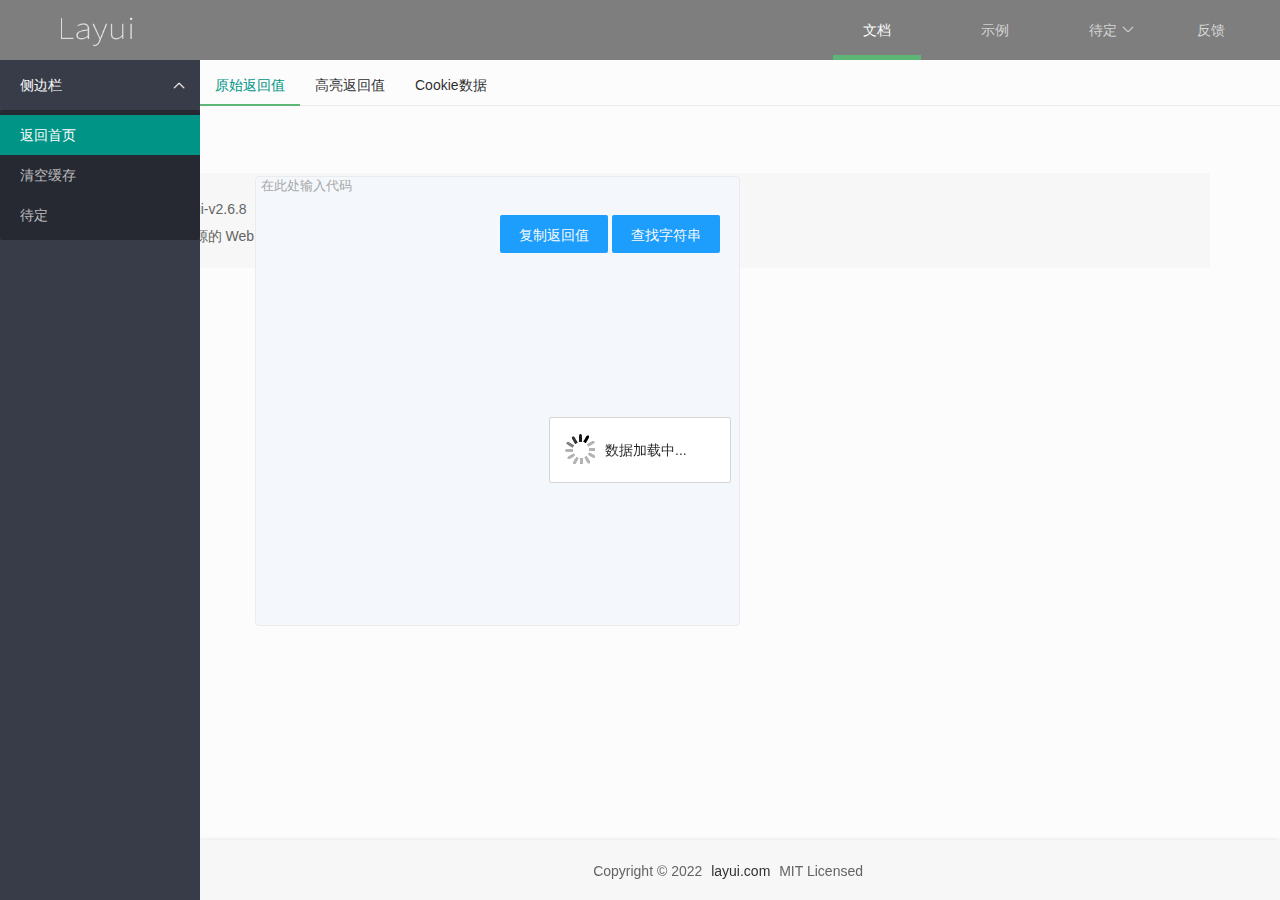
<file: htmlcode/index_highlight.html>
<!DOCTYPE html>
<html>
<head>
  <meta charset="UTF-8">
  <meta http-equiv="content-type" content="text/html; charset=UTF-8"/>
  <meta name="viewport" content="width=device-width, initial-scale=1, maximum-scale=1">
  <title>Text结果 - layui</title>
  <link rel="stylesheet" href="dist/css/layui.css">
  <link rel="stylesheet" href="dist/css/global.css">
  <link rel="stylesheet" href="css/monokai-sublime.css">
<script type="text/javascript" charset="utf-8" src="js/api.js"></script>
<script type="text/javascript" charset="utf-8" src="js/jquery.min.js"></script>
<script type="text/javascript" charset="utf-8" src="js/jquery.highlight/jquery.highlight.js"></script>
<script type="text/javascript" charset="utf-8" src="js/clipboard.min.js"></script>
<script type="text/javascript" charset="utf-8" src="js/highlight/highlight.pack.js"></script>

<script type="text/javascript">
function sleep(ms) {
    return new Promise((resolve) => setTimeout(resolve, ms));
};

function typeof2(val) {
    try {
        datatype = Object.prototype.toString.call(val).slice(8, -1).toLowerCase();
        if (datatype) {
            return datatype;
        } else {
            return Object.prototype.toString.call(val).match(/\w+/g)[3].toLowerCase();
        }
    } catch (e) {
        return typeof(val);
    }
};

function jseval(str) {
    var fn = Function;
    return new fn("return " + str)();
};

function toString2(val) {
    if (val) {
        try {
            return String(val);
        } catch (e) {
            return val;
        }
    } else {
        return val;
    }
};

function getnull(val) {
    if (val == "" || val == null || val == undefined) {
        return "";
    } else {
        try {
            return toString2(val).replace(/(^\s*)|(\s*$)/g, "");
        } catch (e) {
            return val;
        }
    }
};

function linebreak(val) {
    return getnull(toString2(val)).replace(/\t/g, "\\t").replace(/\r/g, "\\r").replace(/\n/g, "\\n");
};

function isJson(val) {
    if (val) {
        try {
            var jsonobj = JSON.parse(val);
            if (jsonobj && typeof2(jsonobj) == "array" || typeof2(jsonobj) == "object") {
                return true;
            } else {
                return false;
            }
        } catch (e) {
            return false;
        }
    } else {
        return false;
    }
};

function json_stringify(val) {
    if (val && isJson(JSON.stringify(val)) == true && (typeof2(val) == "array" || typeof2(val) == "object")) {
        return JSON.stringify(val);
    } else {
        return val;
    }
};

function jsonxss(val) {
    if (val && typeof2(val) == "string") {
        try {
            var val = val.replace(/\\/g, '\\\\');
            var val = val.replace(/\//g, '\\\/');
            var val = val.replace(/\"/g, '\\"');
        } catch (e) {};
        try {
            return linebreak(val);
        } catch (e) {
            return val;
        }
    } else {
        return val;
    }
};

function HTMLEncode(str) {
    try {
        var temp = document.createElement("div");
        var str = document.createTextNode(str);
        temp.appendChild(str);
        return temp.innerHTML;
    } catch (e) {
        return str;
    }
};

jszy = function(str) {
    var str = getnull(str);
    var reg = /[\\\/\"\'\(\)\[\]\{\}\$\^\*\+\-\_\?\!\=\:\.\,\|\t\r\n]/g;
    var reg_arr = {};
    reg_arr["\\"] = '\\\\';
    reg_arr["\/"] = '\\\/';
    reg_arr['\"'] = '\\"';
    reg_arr["\'"] = "\\'";
    reg_arr["("] = "\\(";
    reg_arr[")"] = "\\)";
    reg_arr["["] = "\\[";
    reg_arr["]"] = "\\]";
    reg_arr["{"] = "\\{";
    reg_arr["}"] = "\\}";
    reg_arr["$"] = "\\$";
    reg_arr["^"] = "\\^";
    reg_arr["*"] = "\\*";
    reg_arr["+"] = "\\+";
    reg_arr["-"] = "\\-";
    reg_arr["_"] = "\\_";
    reg_arr["?"] = "\\?";
    reg_arr["!"] = "\\!";
    reg_arr["="] = "\\=";
    reg_arr[":"] = "\\:";
    reg_arr["."] = "\\.";
    reg_arr[","] = "\\,";
    reg_arr["|"] = "\\|";
    reg_arr["\t"] = "\\t";
    reg_arr["\r"] = "\\r";
    reg_arr["\n"] = "\\n";
    str = str.replace(reg, function(val) {
        return reg_arr[val];
    });
    return str;
};

function jszy123(text) {
    var text = getnull(text);
    var text = text.replace(/\\/g, '\\\\');
    var text = text.replace(/\//g, '\\\/');
    var text = text.replace(/\"/g, '\\"');
    var text = text.replace(/\'/g, "\\'");
    var text = text.replace(/\(/g, "\\(");
    var text = text.replace(/\)/g, "\\)");
    var text = text.replace(/\[/g, "\\[");
    var text = text.replace(/\]/g, "\\]");
    var text = text.replace(/\{/g, "\\{");
    var text = text.replace(/\}/g, "\\}");
    var text = text.replace(/\$/g, "\\$");
    var text = text.replace(/\^/g, "\\^");
    var text = text.replace(/\*/g, "\\*");
    var text = text.replace(/\+/g, "\\+");
    var text = text.replace(/\-/g, "\\-");
    var text = text.replace(/\_/g, "\\_");
    var text = text.replace(/\?/g, "\\?");
    var text = text.replace(/\!/g, "\\!");
    var text = text.replace(/\=/g, "\\=");
    var text = text.replace(/\:/g, "\\:");
    var text = text.replace(/\./g, "\\.");
    var text = text.replace(/\,/g, "\\,");
    var text = text.replace(/\|/g, "\\|");
    var text = text.replace(/\t/g, "\\t");
    var text = text.replace(/\r/g, "\\r");
    var text = text.replace(/\n/g, "\\n");
    return text;
};

function Appclose() {
    try {
        api.closeWin();
    } catch (e) {};
};

function Appcache() {
    try {
        api.clearCache(function() {
            layer.msg("清空缓存成功", {
                time: 2000
            });
        });
    } catch (e) {};
};
</script>

<style type="text/css">
.textarea {
width:100%;
height:450px;
outline:none;
position:relative;
padding-left:5px;
padding-right:5px;
min-height:450px;
max-height:450px;
border-radius:4px;
overflow:auto;
font-size:13px;
margin-bottom:0rem;
border:1px solid #eeeeee;
background:#F7FBFF;
background-color:#F7FBFF;
-webkit-box-sizing:border-box;
-moz-box-sizing:border-box;
box-sizing:border-box;
word-wrap:break-word;
-webkit-user-modify:read-write-plaintext-only;
}

.textarea:empty:before {
 content:attr(placeholder);
 color:darkgray;
}

.highlight {
 background-color:#5FB878;
 color:#ffffff;
}
 </style>

</head>
<body>

<div class="layui-layout layui-layout-admin">
<div class="header header-demo">
  <div class="layui-fluid">
    <a class="logo" href="javascript:;">
      <img src="dist/logo.png" alt="layui">
    </a>
    <div class="layui-form layui-hide-xs component" lay-filter="LAY-site-header-component"></div>
    
    <ul class="layui-nav" id="LAY_NAV_TOP">
      <li class="layui-nav-item layui-this">
        <a href="javascript:;">文档</a> 
      </li>
      <li class="layui-nav-item">
        <a href="javascript:;">示例</a>
      </li>
      
      <li class="layui-nav-item">
        <a href="javascript:;">
          <!--<span class="layui-badge-dot" style="left:0; right: auto; margin: -4px 0 0 5px;"></span>--> 
          待定
        </a>
        <dl class="layui-nav-child layui-nav-child-c">
          <dd class="layui-hide-sm layui-show-xs" lay-unselect>
            <a href="https://gitee.com/sentsin/layui/issues" target="_blank" rel="nofollow">问题反馈</a>
            <hr>
          </dd>
          
          <dd lay-unselect><a href="javascript:;" target="_blank" lay-unselect>独立组件</a></dd>
          <dd lay-unselect><a href="javascript:;" target="_blank">扩展组件</a></dd>
        </dl>
      </li>
      
      <li class="layui-nav-item layui-hide-xs">
        <a href="javascript:;" target="_blank" rel="nofollow">反馈</a>
      </li>
    </ul>
  </div>
</div>



<div class="layui-container">




  <div class="layui-side layui-bg-black">
    <div class="layui-side-scroll">

<ul class="layui-nav layui-nav-tree site-demo-nav">



  <li class="layui-nav-item layui-nav-itemed">
    <a class="javascript:;" href="javascript:;">侧边栏</a>
    <dl class="layui-nav-child">
      <dd class="layui-this">
        <a href="javascript:Appclose();">返回首页</a>
      </dd>
      <dd class="">
        <a href="javascript:Appcache();">清空缓存</a>
      </dd>
      <dd class="">
        <a href="javascript:;">待定</a>
      </dd>
    </dl>
  </li>
  
  <li class="layui-nav-item" style="height: 30px; text-align: center"></li>
</ul>

    </div>
  </div>




  <div class="layui-tab layui-tab-brief" lay-filter="demoTitle">
    <ul class="layui-tab-title site-demo-title">
      <li class="layui-this">原始返回值</li>
      <li class="textarea-code">高亮返回值</li>
      <li>Cookie数据</li>
    </ul>
    
   <div style="height:15px;"></div>
    <div class="layui-body layui-tab-content site-demo site-demo-body">



      <div class="layui-tab-item layui-show">
    <div class="site-demo-editor">
      <div class="site-demo-area">
        <!--<textarea id="jsbody" placeholder="在此处输入代码" class="layui-textarea"></textarea>-->
        <div class="textarea" contenteditable="true" placeholder="在此处输入代码" id="jsbody" textbool="false"></div>
      </div>
      <div class="site-demo-btn">
       <button type="button" class="layui-btn layui-btn-normal" id="copy">复制返回值</button>
        <button type="button" class="layui-btn layui-btn-normal" id="buttonid">查找字符串</button>
      </div>
    </div>
      </div>



      <div class="layui-tab-item">
    <div class="site-demo-editor">
      <div class="site-demo-area">
        <!--<textarea id="jsbody2" placeholder="在此处输入代码" class="layui-textarea"></textarea>-->
        <div class="textarea" contenteditable="true" placeholder="在此处输入代码" id="jsbody2" textbool="false"></div>
      </div>
      <div class="site-demo-btn">
        <button type="button" class="layui-btn layui-btn-normal" id="copy2">复制返回值</button>
        <button type="button" class="layui-btn layui-btn-normal" id="buttonid2">查找字符串</button>
      </div>
    </div>
      </div>



      <div class="layui-tab-item">
    <div class="site-demo-editor">
      <div class="site-demo-area">
        <!--<textarea id="jscookie" placeholder="这里是Cookie数据" class="layui-textarea"></textarea>-->
        <div class="textarea" contenteditable="true" placeholder="这里是Cookie数据" id="jscookie" textbool="false"></div>
      </div>
      <div class="site-demo-btn">
        <button type="button" class="layui-btn layui-btn-normal" id="copy3">复制Cookie数据</button>
        <button type="button" class="layui-btn layui-btn-normal" id="buttonid3">查找字符串</button>
      </div>
    </div>
      </div>



    </div>
  </div>




  <div class="layui-btn-container">
    <button class="layui-btn" id="home" test-active="test-form">返回首页</button>
  </div>


  <blockquote class="layui-elem-quote" style="margin-top: 30px;">
    <div class="layui-text">
      <ul>
        <li>当前版本：<span>layui-v<span id="version"></span></span></li>
        <li>layui 是一套开源的 Web UI（界面）组件库</li>
      </ul>
    </div>
  </blockquote>
</div>




<div class="layui-footer footer footer-demo">
    <p>
      Copyright &copy; 2022 <a href="javascript:Appclose();">layui.com</a> MIT Licensed</p>
    <p>
    </div>
</div>


<script type="text/javascript">
    window.global = {
        pageType: "index",
        preview: ""
    };
</script>

	
<div class="site-tree-mobile layui-hide">
  <i class="layui-icon layui-icon-spread-left"></i>
</div>
<div class="site-mobile-shade"></div>




<script src="dist/layui2.js" charset="utf-8"></script>
<script src="dist/global.js" charset="utf-8"></script>

<script type="text/javascript">
layui.use(function(){
  var layer = layui.layer
  ,form = layui.form
  ,laypage = layui.laypage
  ,element = layui.element
  ,laydate = layui.laydate
  ,util = layui.util;

loading = layer.msg("数据加载中...", {
  icon: 16
  ,shade: 0.01
});


  //输出版本号
  lay('#version').html(layui.v);


/*
  //触发事件
  util.event('test-active', {
    'test-form': function(){
   alert("测试一下");
    }
  });
 */


});
</script>



<script type="text/javascript">
apiready = function() {


try {

$(function(){


data=$api.getStorage("jsbody");

data2 = api.getPrefs({
  sync: true,
  key: "jsbody2"
});



var data = HTMLEncode(data);
var data2 = HTMLEncode(data2);
if(isJson(json_stringify(data)) || isJson(json_stringify(data2))){
if(data){
$("#jsbody").html(data);
$("#jsbody2").html('<pre style="border:none;"><code style="border:none;" class="json">'+data+'</code></pre>');
}else if(data2){
$("#jsbody").html(data2);
$("#jsbody2").html('<pre style="border:none;"><code style="border:none;" class="json">'+data2+'</code></pre>');
}else{
$("#jsbody").html("暂无数据！");
$("#jsbody2").html("暂无数据！");
}
}else{
if(data){
$("#jsbody").html(data);
$("#jsbody2").html('<pre style="border:none;"><code style="border:none;" class="html">'+data+'</code></pre>');
}else if(data2){
$("#jsbody").html(data2);
$("#jsbody2").html('<pre style="border:none;"><code style="border:none;" class="html">'+data2+'</code></pre>');
}else{
$("#jsbody").html("暂无数据！");
$("#jsbody2").html("暂无数据！");
}
}

getcookie=$api.getStorage("cookie");
if(getcookie){
$("#jscookie").text(getcookie);
}else{
$("#jscookie").text("暂无数据！");
}




$("pre code").each(function(i, codeblock) {
hljs.highlightBlock(codeblock);
});



$("#home").click(function(){
Appclose();
});


layer.close(loading);
});


} catch (e) {};


}
</script>



<script type="text/javascript">
$("#copy,#copy2,#copy3").click(function() {

var divids=$(this).attr("id");
if(divids=="copy"){
var btnname="#jsbody";
var type=1;
}else if(divids=="copy2"){
var btnname="#jsbody2";
var type=1;
}else if(divids=="copy3"){
var btnname="#jscookie";
var type=0;
}else{
var btnname="";
var type=1;
}


if(getnull($(btnname).text())!=""){
var clipboard = new ClipboardJS("#"+divids,{
 text: function(){
 return $(btnname).text()
 }
});

clipboard.on("success", function(e){
if(type==1){
layer.msg("复制代码成功",{time: 2000});
}else{
layer.msg("复制Cookie数据成功",{time: 2000});
}
e.clearSelection();
clipboard.destroy();
});

clipboard.on("error", function(e) {
if(type==1){
layer.msg("复制代码失败",{time: 2000});
clipboard.destroy();
}else{
layer.msg("复制Cookie数据失败",{time: 2000});
clipboard.destroy();
}
});

}else{
layer.msg("暂无数据",{time: 2000});
}

});





$("#buttonid,#buttonid2,#buttonid3").click(function() {

var divids=$(this).attr("id");
if(divids=="buttonid"){
var btnname="#jsbody";
}else if(divids=="buttonid2"){
var btnname="#jsbody2";
}else if(divids=="buttonid3"){
var btnname="#jscookie";
}else{
var btnname="";
}


    layer.prompt({
        title: "请输入需要搜索的字符串，然后再搜索！",
        formType: 2
    }, function(text, index) {
        layer.close(index);

        if (getnull($(btnname).text())!="" && text) {




loading2 = layer.msg("正在搜索中...", {
    icon: 16,
    shade: 0.01
});


sleep(50).then(()=>{

/*重置数据*/
var bool = getnull($(btnname).attr("textbool"));
if (bool == true || bool == "true") {
    try {
        var textcode = $(btnname).text();
        $(btnname).text(textcode);
    } catch (e) {};
}
/*重置数据*/

try {

    var getval = HTMLEncode($(btnname).text());
    var text2 = HTMLEncode(text);

    var reg = jseval("/" + jszy(text2) + "/gi");
    if (getval && (getval.toLowerCase().indexOf(text2.toLowerCase()) != -1 || getval.search(reg) != -1)) {
        layer.close(loading2);
        layer.msg("已将查找到的字符串进行高亮处理！", {
            time: 2000
        });
        /*
        var context = document.querySelector(btnname);
        var instance = new Mark(context);
        instance.unmark();
        instance.mark(text, {
            "separateWordSearch": false
        });
        */
        $(btnname).attr("textbool", "true");
        $(btnname).highlight(text);
    } else {
        layer.close(loading2);
        layer.msg("没有找到相关字符串", {
            time: 2000
        });
    }
} catch (e) {};

});



/*
try {

    var str = HTMLEncode($(btnname).text());
    var text = HTMLEncode(text);

    var values = str.split(text);
    var getval = values.join('<span style="background-color:#5FB878;color:#ffffff;">' + text + '</span>');
    if (getval && (getval.indexOf('<span style="background-color:#5FB878;color:#ffffff;">') != -1 || getval.search('<span style="background-color:#5FB878;color:#ffffff;">') != -1)) {
        layer.close(loading2);
        layer.msg("已将查找到的字符串进行高亮处理！", {
            time: 2000
        });

        if (btnname && btnname == "#jsbody2") {
            $(btnname).html('<pre style="border:none;"><code style="border:none;" class="html">' + getval + '</code></pre>');
        } else {
            $(btnname).html(getval);
        }

    } else {
        layer.close(loading2);
        layer.msg("没有找到相关字符串", {
            time: 2000
        });
    }
} catch (e) {};
*/




        } else {
            layer.msg("代码显示框内容为空", {
                time: 2000
            });
        }

 });
});
</script>



<script type="text/javascript">
$(function(){

 $("#jsbody2").focus(function(){
 //alert($(btnname).text());
  }).blur(function(){
btnname="#jsbody2";
codename="pre code";


if(getnull($(btnname).text())!=""){

if(getnull($(codename).attr("class"))!=""){
if(isJson(json_stringify($(btnname).text()))){
$(codename).attr("class","json");
}else{
$(codename).attr("class","html");
}
}else{
if(isJson(json_stringify($(btnname).text()))){
$(btnname).html('<pre style="border:none;"><code style="border:none;" class="json">'+HTMLEncode($(btnname).text())+'</code></pre>');
}else{
$(btnname).html('<pre style="border:none;"><code style="border:none;" class="html">'+HTMLEncode($(btnname).text())+'</code></pre>');
}
}


$(codename).each(function(i, codeblock) {
hljs.highlightBlock(codeblock);
});

}

});


$(".textarea-code").click(function() {
btnname="#jsbody2";
codename="pre code"


if(getnull($(btnname).text())!=""){

if(getnull($(codename).attr("class"))!=""){
if(isJson(json_stringify($(btnname).text()))){
$(codename).attr("class","json");
}else{
$(codename).attr("class","html");
}
}else{
if(isJson(json_stringify($(btnname).text()))){
$(btnname).html('<pre style="border:none;"><code style="border:none;" class="json">'+HTMLEncode($(btnname).text())+'</code></pre>');
}else{
$(btnname).html('<pre style="border:none;"><code style="border:none;" class="html">'+HTMLEncode($(btnname).text())+'</code></pre>');
}
}


$(codename).each(function(i, codeblock) {
hljs.highlightBlock(codeblock);
});

}

});

});





/*
$(function(){
  $('pre code').each(function(){
  
    var lines = $(this).text().split('\n').length - 1;
    var $numbering = $('<ul/>').addClass('pre-numbering');
    $(this)
      .addClass('has-numbering')
      .parent()
      .append($numbering);
    for(i=1;i<=lines;i++){
      $numbering.append($('<li/>').text(i));
    }
  });
});
*/
</script>
</body>
</html>
</file>
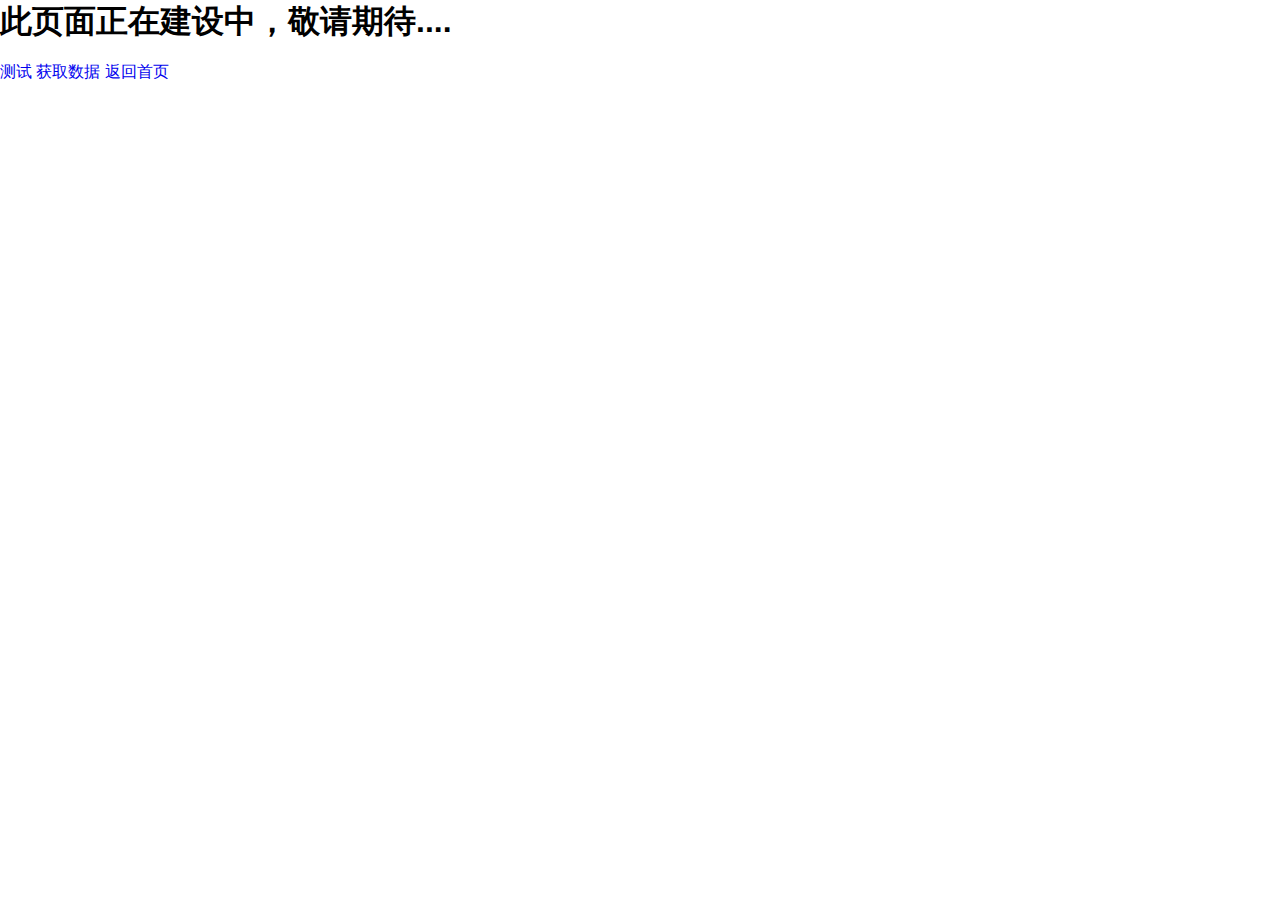
<file: htmlcode/weihu.html>
<html>
<head>
<meta http-equiv="content-type" content="text/html;charset=UTF-8"/>
<meta name="viewport" content="width=device-width,initial-scale=1.0,maximum-scale=1.0,minimum-scale=1.0,user-scalable=yes"/>
<meta http-equiv="Pragma" content="no-cache"/>
<meta http-equiv="Cache-control" content="no-cache"/>
<meta http-equiv="Cache" content="no-cache"/>
<meta name="referrer" content="never"/>
<meta name="referrer" content="no-referrer"/>
<link rel="stylesheet" type="text/css" href="css/api.css"/>
<title>测试</title>
<script type="text/javascript" charset="utf-8" src="js/api.js"></script>
<script type="text/javascript" charset="utf-8" src="js/jquery.min.js"></script>
<header style="background-color:#50C4E5;"></header>
</head>

<style>
body{
  background-color:#ffffff;
  height:100%;
  }

</style>

<body>
<script type="text/javascript">
function cs() {
api.toast({msg:"测试一下！",duration:2000,location:"middle"});
}



function hq() {


/*
api.clearCache(function() {
    api.toast({
        msg: '清除完成'
    });
});
*/

var txt = api.getPrefs({
    sync: true,
    key: "jsbody"
});
alert(txt);


alert($api.getStorage("jsbody2"));
}


</script>

<h1>
 此页面正在建设中，敬请期待....
</h1>
<br>
<a href="javascript:cs();">测试</a>
<a href='javascript:hq();'>获取数据</a>
<a href="javascript:api.closeWin();">返回首页</a>

</body>
</html>
</file>
<file: htmlcode/dist/css/layui.css>
.layui-inline,img{display:inline-block;vertical-align:middle}h1,h2,h3,h4,h5,h6{font-weight:400}a,body{color:#333}.layui-edge,.layui-header,.layui-inline,.layui-main{position:relative}.layui-edge,hr{height:0;overflow:hidden}.layui-layout-body,.layui-side,.layui-side-scroll{overflow-x:hidden}.layui-edge,.layui-elip,hr{overflow:hidden}.layui-btn,.layui-edge,.layui-inline,img{vertical-align:middle}.layui-btn,.layui-disabled,.layui-icon,.layui-unselect{-moz-user-select:none;-webkit-user-select:none;-ms-user-select:none}blockquote,body,button,dd,div,dl,dt,form,h1,h2,h3,h4,h5,h6,input,li,ol,p,pre,td,textarea,th,ul{margin:0;padding:0;-webkit-tap-highlight-color:rgba(0,0,0,0)}a:active,a:hover{outline:0}img{border:none}li{list-style:none}table{border-collapse:collapse;border-spacing:0}h4,h5,h6{font-size:100%}button,input,optgroup,option,select,textarea{font-family:inherit;font-size:inherit;font-style:inherit;font-weight:inherit;outline:0}pre{white-space:pre-wrap;white-space:-moz-pre-wrap;white-space:-pre-wrap;white-space:-o-pre-wrap;word-wrap:break-word}body{line-height:1.6;color:rgba(0,0,0,.85);font:14px Helvetica Neue,Helvetica,PingFang SC,Tahoma,Arial,sans-serif}hr{line-height:0;margin:10px 0;padding:0;border:none!important;border-bottom:1px solid #eee!important;clear:both;background:0 0}a{text-decoration:none}a:hover{color:#777}a cite{font-style:normal;*cursor:pointer}.layui-border-box,.layui-border-box *{box-sizing:border-box}.layui-box,.layui-box *{box-sizing:content-box}.layui-clear{clear:both;*zoom:1}.layui-clear:after{content:'\20';clear:both;*zoom:1;display:block;height:0}.layui-inline{*display:inline;*zoom:1}.layui-btn,.layui-btn-group,.layui-edge{display:inline-block}.layui-edge{width:0;border-width:6px;border-style:dashed;border-color:transparent}.layui-edge-top{top:-4px;border-bottom-color:#999;border-bottom-style:solid}.layui-edge-right{border-left-color:#999;border-left-style:solid}.layui-edge-bottom{top:2px;border-top-color:#999;border-top-style:solid}.layui-edge-left{border-right-color:#999;border-right-style:solid}.layui-elip{text-overflow:ellipsis;white-space:nowrap}.layui-disabled,.layui-disabled:hover{color:#d2d2d2!important;cursor:not-allowed!important}.layui-circle{border-radius:100%}.layui-show{display:block!important}.layui-hide{display:none!important}.layui-show-v{visibility:visible!important}.layui-hide-v{visibility:hidden!important}@font-face{font-family:layui-icon;src:url(../font/iconfont.eot?v=256);src:url(../font/iconfont.eot?v=256#iefix) format('embedded-opentype'),url(../font/iconfont.woff2?v=256) format('woff2'),url(../font/iconfont.woff?v=256) format('woff'),url(../font/iconfont.ttf?v=256) format('truetype'),url(../font/iconfont.svg?v=256#layui-icon) format('svg')}.layui-icon{font-family:layui-icon!important;font-size:16px;font-style:normal;-webkit-font-smoothing:antialiased;-moz-osx-font-smoothing:grayscale}.layui-icon-reply-fill:before{content:"\e611"}.layui-icon-set-fill:before{content:"\e614"}.layui-icon-menu-fill:before{content:"\e60f"}.layui-icon-search:before{content:"\e615"}.layui-icon-share:before{content:"\e641"}.layui-icon-set-sm:before{content:"\e620"}.layui-icon-engine:before{content:"\e628"}.layui-icon-close:before{content:"\1006"}.layui-icon-close-fill:before{content:"\1007"}.layui-icon-chart-screen:before{content:"\e629"}.layui-icon-star:before{content:"\e600"}.layui-icon-circle-dot:before{content:"\e617"}.layui-icon-chat:before{content:"\e606"}.layui-icon-release:before{content:"\e609"}.layui-icon-list:before{content:"\e60a"}.layui-icon-chart:before{content:"\e62c"}.layui-icon-ok-circle:before{content:"\1005"}.layui-icon-layim-theme:before{content:"\e61b"}.layui-icon-table:before{content:"\e62d"}.layui-icon-right:before{content:"\e602"}.layui-icon-left:before{content:"\e603"}.layui-icon-cart-simple:before{content:"\e698"}.layui-icon-face-cry:before{content:"\e69c"}.layui-icon-face-smile:before{content:"\e6af"}.layui-icon-survey:before{content:"\e6b2"}.layui-icon-tree:before{content:"\e62e"}.layui-icon-ie:before{content:"\e7bb"}.layui-icon-upload-circle:before{content:"\e62f"}.layui-icon-add-circle:before{content:"\e61f"}.layui-icon-download-circle:before{content:"\e601"}.layui-icon-templeate-1:before{content:"\e630"}.layui-icon-util:before{content:"\e631"}.layui-icon-face-surprised:before{content:"\e664"}.layui-icon-edit:before{content:"\e642"}.layui-icon-speaker:before{content:"\e645"}.layui-icon-down:before{content:"\e61a"}.layui-icon-file:before{content:"\e621"}.layui-icon-layouts:before{content:"\e632"}.layui-icon-rate-half:before{content:"\e6c9"}.layui-icon-add-circle-fine:before{content:"\e608"}.layui-icon-prev-circle:before{content:"\e633"}.layui-icon-read:before{content:"\e705"}.layui-icon-404:before{content:"\e61c"}.layui-icon-carousel:before{content:"\e634"}.layui-icon-help:before{content:"\e607"}.layui-icon-code-circle:before{content:"\e635"}.layui-icon-windows:before{content:"\e67f"}.layui-icon-water:before{content:"\e636"}.layui-icon-username:before{content:"\e66f"}.layui-icon-find-fill:before{content:"\e670"}.layui-icon-about:before{content:"\e60b"}.layui-icon-location:before{content:"\e715"}.layui-icon-up:before{content:"\e619"}.layui-icon-pause:before{content:"\e651"}.layui-icon-date:before{content:"\e637"}.layui-icon-layim-uploadfile:before{content:"\e61d"}.layui-icon-delete:before{content:"\e640"}.layui-icon-play:before{content:"\e652"}.layui-icon-top:before{content:"\e604"}.layui-icon-firefox:before{content:"\e686"}.layui-icon-friends:before{content:"\e612"}.layui-icon-refresh-3:before{content:"\e9aa"}.layui-icon-ok:before{content:"\e605"}.layui-icon-layer:before{content:"\e638"}.layui-icon-face-smile-fine:before{content:"\e60c"}.layui-icon-dollar:before{content:"\e659"}.layui-icon-group:before{content:"\e613"}.layui-icon-layim-download:before{content:"\e61e"}.layui-icon-picture-fine:before{content:"\e60d"}.layui-icon-link:before{content:"\e64c"}.layui-icon-diamond:before{content:"\e735"}.layui-icon-log:before{content:"\e60e"}.layui-icon-key:before{content:"\e683"}.layui-icon-rate-solid:before{content:"\e67a"}.layui-icon-fonts-del:before{content:"\e64f"}.layui-icon-unlink:before{content:"\e64d"}.layui-icon-fonts-clear:before{content:"\e639"}.layui-icon-triangle-r:before{content:"\e623"}.layui-icon-circle:before{content:"\e63f"}.layui-icon-radio:before{content:"\e643"}.layui-icon-align-center:before{content:"\e647"}.layui-icon-align-right:before{content:"\e648"}.layui-icon-align-left:before{content:"\e649"}.layui-icon-loading-1:before{content:"\e63e"}.layui-icon-return:before{content:"\e65c"}.layui-icon-fonts-strong:before{content:"\e62b"}.layui-icon-upload:before{content:"\e67c"}.layui-icon-dialogue:before{content:"\e63a"}.layui-icon-video:before{content:"\e6ed"}.layui-icon-headset:before{content:"\e6fc"}.layui-icon-cellphone-fine:before{content:"\e63b"}.layui-icon-add-1:before{content:"\e654"}.layui-icon-face-smile-b:before{content:"\e650"}.layui-icon-fonts-html:before{content:"\e64b"}.layui-icon-screen-full:before{content:"\e622"}.layui-icon-form:before{content:"\e63c"}.layui-icon-cart:before{content:"\e657"}.layui-icon-camera-fill:before{content:"\e65d"}.layui-icon-tabs:before{content:"\e62a"}.layui-icon-heart-fill:before{content:"\e68f"}.layui-icon-fonts-code:before{content:"\e64e"}.layui-icon-ios:before{content:"\e680"}.layui-icon-at:before{content:"\e687"}.layui-icon-fire:before{content:"\e756"}.layui-icon-set:before{content:"\e716"}.layui-icon-fonts-u:before{content:"\e646"}.layui-icon-triangle-d:before{content:"\e625"}.layui-icon-tips:before{content:"\e702"}.layui-icon-picture:before{content:"\e64a"}.layui-icon-more-vertical:before{content:"\e671"}.layui-icon-bluetooth:before{content:"\e689"}.layui-icon-flag:before{content:"\e66c"}.layui-icon-loading:before{content:"\e63d"}.layui-icon-fonts-i:before{content:"\e644"}.layui-icon-refresh-1:before{content:"\e666"}.layui-icon-rmb:before{content:"\e65e"}.layui-icon-addition:before{content:"\e624"}.layui-icon-home:before{content:"\e68e"}.layui-icon-time:before{content:"\e68d"}.layui-icon-user:before{content:"\e770"}.layui-icon-notice:before{content:"\e667"}.layui-icon-chrome:before{content:"\e68a"}.layui-icon-edge:before{content:"\e68b"}.layui-icon-login-weibo:before{content:"\e675"}.layui-icon-voice:before{content:"\e688"}.layui-icon-upload-drag:before{content:"\e681"}.layui-icon-login-qq:before{content:"\e676"}.layui-icon-snowflake:before{content:"\e6b1"}.layui-icon-heart:before{content:"\e68c"}.layui-icon-logout:before{content:"\e682"}.layui-icon-file-b:before{content:"\e655"}.layui-icon-template:before{content:"\e663"}.layui-icon-transfer:before{content:"\e691"}.layui-icon-auz:before{content:"\e672"}.layui-icon-console:before{content:"\e665"}.layui-icon-app:before{content:"\e653"}.layui-icon-prev:before{content:"\e65a"}.layui-icon-website:before{content:"\e7ae"}.layui-icon-next:before{content:"\e65b"}.layui-icon-component:before{content:"\e857"}.layui-icon-android:before{content:"\e684"}.layui-icon-more:before{content:"\e65f"}.layui-icon-login-wechat:before{content:"\e677"}.layui-icon-shrink-right:before{content:"\e668"}.layui-icon-spread-left:before{content:"\e66b"}.layui-icon-camera:before{content:"\e660"}.layui-icon-note:before{content:"\e66e"}.layui-icon-refresh:before{content:"\e669"}.layui-icon-female:before{content:"\e661"}.layui-icon-male:before{content:"\e662"}.layui-icon-screen-restore:before{content:"\e758"}.layui-icon-password:before{content:"\e673"}.layui-icon-senior:before{content:"\e674"}.layui-icon-theme:before{content:"\e66a"}.layui-icon-tread:before{content:"\e6c5"}.layui-icon-praise:before{content:"\e6c6"}.layui-icon-star-fill:before{content:"\e658"}.layui-icon-rate:before{content:"\e67b"}.layui-icon-template-1:before{content:"\e656"}.layui-icon-vercode:before{content:"\e679"}.layui-icon-service:before{content:"\e626"}.layui-icon-cellphone:before{content:"\e678"}.layui-icon-print:before{content:"\e66d"}.layui-icon-cols:before{content:"\e610"}.layui-icon-wifi:before{content:"\e7e0"}.layui-icon-export:before{content:"\e67d"}.layui-icon-rss:before{content:"\e808"}.layui-icon-slider:before{content:"\e714"}.layui-icon-email:before{content:"\e618"}.layui-icon-subtraction:before{content:"\e67e"}.layui-icon-mike:before{content:"\e6dc"}.layui-icon-light:before{content:"\e748"}.layui-icon-gift:before{content:"\e627"}.layui-icon-mute:before{content:"\e685"}.layui-icon-reduce-circle:before{content:"\e616"}.layui-icon-music:before{content:"\e690"}.layui-main{width:1140px;margin:0 auto}.layui-header{z-index:1000;height:60px}.layui-header a:hover{transition:all .5s;-webkit-transition:all .5s}.layui-side{position:fixed;left:0;top:0;bottom:0;z-index:999;width:200px}.layui-side-scroll{position:relative;width:220px;height:100%}.layui-body{position:relative;left:200px;right:0;top:0;bottom:0;z-index:900;width:auto;box-sizing:border-box}.layui-layout-admin .layui-header{position:fixed;top:0;left:0;right:0;background-color:#23262E}.layui-layout-admin .layui-side{top:60px;width:200px;overflow-x:hidden}.layui-layout-admin .layui-body{position:absolute;top:60px;padding-bottom:44px}.layui-layout-admin .layui-main{width:auto;margin:0 15px}.layui-layout-admin .layui-footer{position:fixed;left:200px;right:0;bottom:0;z-index:990;height:44px;line-height:44px;padding:0 15px;box-shadow:-1px 0 4px rgb(0 0 0 / 12%);background-color:#FAFAFA}.layui-layout-admin .layui-logo{position:absolute;left:0;top:0;width:200px;height:100%;line-height:60px;text-align:center;color:#009688;font-size:16px;box-shadow:0 1px 2px 0 rgb(0 0 0 / 15%)}.layui-layout-admin .layui-header .layui-nav{background:0 0}.layui-layout-left{position:absolute!important;left:200px;top:0}.layui-layout-right{position:absolute!important;right:0;top:0}.layui-container{position:relative;margin:0 auto;padding:0 15px;box-sizing:border-box}.layui-fluid{position:relative;margin:0 auto;padding:0 15px}.layui-row:after,.layui-row:before{content:"";display:block;clear:both}.layui-col-lg1,.layui-col-lg10,.layui-col-lg11,.layui-col-lg12,.layui-col-lg2,.layui-col-lg3,.layui-col-lg4,.layui-col-lg5,.layui-col-lg6,.layui-col-lg7,.layui-col-lg8,.layui-col-lg9,.layui-col-md1,.layui-col-md10,.layui-col-md11,.layui-col-md12,.layui-col-md2,.layui-col-md3,.layui-col-md4,.layui-col-md5,.layui-col-md6,.layui-col-md7,.layui-col-md8,.layui-col-md9,.layui-col-sm1,.layui-col-sm10,.layui-col-sm11,.layui-col-sm12,.layui-col-sm2,.layui-col-sm3,.layui-col-sm4,.layui-col-sm5,.layui-col-sm6,.layui-col-sm7,.layui-col-sm8,.layui-col-sm9,.layui-col-xs1,.layui-col-xs10,.layui-col-xs11,.layui-col-xs12,.layui-col-xs2,.layui-col-xs3,.layui-col-xs4,.layui-col-xs5,.layui-col-xs6,.layui-col-xs7,.layui-col-xs8,.layui-col-xs9{position:relative;display:block;box-sizing:border-box}.layui-col-xs1,.layui-col-xs10,.layui-col-xs11,.layui-col-xs12,.layui-col-xs2,.layui-col-xs3,.layui-col-xs4,.layui-col-xs5,.layui-col-xs6,.layui-col-xs7,.layui-col-xs8,.layui-col-xs9{float:left}.layui-col-xs1{width:8.33333333%}.layui-col-xs2{width:16.66666667%}.layui-col-xs3{width:25%}.layui-col-xs4{width:33.33333333%}.layui-col-xs5{width:41.66666667%}.layui-col-xs6{width:50%}.layui-col-xs7{width:58.33333333%}.layui-col-xs8{width:66.66666667%}.layui-col-xs9{width:75%}.layui-col-xs10{width:83.33333333%}.layui-col-xs11{width:91.66666667%}.layui-col-xs12{width:100%}.layui-col-xs-offset1{margin-left:8.33333333%}.layui-col-xs-offset2{margin-left:16.66666667%}.layui-col-xs-offset3{margin-left:25%}.layui-col-xs-offset4{margin-left:33.33333333%}.layui-col-xs-offset5{margin-left:41.66666667%}.layui-col-xs-offset6{margin-left:50%}.layui-col-xs-offset7{margin-left:58.33333333%}.layui-col-xs-offset8{margin-left:66.66666667%}.layui-col-xs-offset9{margin-left:75%}.layui-col-xs-offset10{margin-left:83.33333333%}.layui-col-xs-offset11{margin-left:91.66666667%}.layui-col-xs-offset12{margin-left:100%}@media screen and (max-width:768px){.layui-hide-xs{display:none!important}.layui-show-xs-block{display:block!important}.layui-show-xs-inline{display:inline!important}.layui-show-xs-inline-block{display:inline-block!important}}@media screen and (min-width:768px){.layui-container{width:750px}.layui-hide-sm{display:none!important}.layui-show-sm-block{display:block!important}.layui-show-sm-inline{display:inline!important}.layui-show-sm-inline-block{display:inline-block!important}.layui-col-sm1,.layui-col-sm10,.layui-col-sm11,.layui-col-sm12,.layui-col-sm2,.layui-col-sm3,.layui-col-sm4,.layui-col-sm5,.layui-col-sm6,.layui-col-sm7,.layui-col-sm8,.layui-col-sm9{float:left}.layui-col-sm1{width:8.33333333%}.layui-col-sm2{width:16.66666667%}.layui-col-sm3{width:25%}.layui-col-sm4{width:33.33333333%}.layui-col-sm5{width:41.66666667%}.layui-col-sm6{width:50%}.layui-col-sm7{width:58.33333333%}.layui-col-sm8{width:66.66666667%}.layui-col-sm9{width:75%}.layui-col-sm10{width:83.33333333%}.layui-col-sm11{width:91.66666667%}.layui-col-sm12{width:100%}.layui-col-sm-offset1{margin-left:8.33333333%}.layui-col-sm-offset2{margin-left:16.66666667%}.layui-col-sm-offset3{margin-left:25%}.layui-col-sm-offset4{margin-left:33.33333333%}.layui-col-sm-offset5{margin-left:41.66666667%}.layui-col-sm-offset6{margin-left:50%}.layui-col-sm-offset7{margin-left:58.33333333%}.layui-col-sm-offset8{margin-left:66.66666667%}.layui-col-sm-offset9{margin-left:75%}.layui-col-sm-offset10{margin-left:83.33333333%}.layui-col-sm-offset11{margin-left:91.66666667%}.layui-col-sm-offset12{margin-left:100%}}@media screen and (min-width:992px){.layui-container{width:970px}.layui-hide-md{display:none!important}.layui-show-md-block{display:block!important}.layui-show-md-inline{display:inline!important}.layui-show-md-inline-block{display:inline-block!important}.layui-col-md1,.layui-col-md10,.layui-col-md11,.layui-col-md12,.layui-col-md2,.layui-col-md3,.layui-col-md4,.layui-col-md5,.layui-col-md6,.layui-col-md7,.layui-col-md8,.layui-col-md9{float:left}.layui-col-md1{width:8.33333333%}.layui-col-md2{width:16.66666667%}.layui-col-md3{width:25%}.layui-col-md4{width:33.33333333%}.layui-col-md5{width:41.66666667%}.layui-col-md6{width:50%}.layui-col-md7{width:58.33333333%}.layui-col-md8{width:66.66666667%}.layui-col-md9{width:75%}.layui-col-md10{width:83.33333333%}.layui-col-md11{width:91.66666667%}.layui-col-md12{width:100%}.layui-col-md-offset1{margin-left:8.33333333%}.layui-col-md-offset2{margin-left:16.66666667%}.layui-col-md-offset3{margin-left:25%}.layui-col-md-offset4{margin-left:33.33333333%}.layui-col-md-offset5{margin-left:41.66666667%}.layui-col-md-offset6{margin-left:50%}.layui-col-md-offset7{margin-left:58.33333333%}.layui-col-md-offset8{margin-left:66.66666667%}.layui-col-md-offset9{margin-left:75%}.layui-col-md-offset10{margin-left:83.33333333%}.layui-col-md-offset11{margin-left:91.66666667%}.layui-col-md-offset12{margin-left:100%}}@media screen and (min-width:1200px){.layui-container{width:1170px}.layui-hide-lg{display:none!important}.layui-show-lg-block{display:block!important}.layui-show-lg-inline{display:inline!important}.layui-show-lg-inline-block{display:inline-block!important}.layui-col-lg1,.layui-col-lg10,.layui-col-lg11,.layui-col-lg12,.layui-col-lg2,.layui-col-lg3,.layui-col-lg4,.layui-col-lg5,.layui-col-lg6,.layui-col-lg7,.layui-col-lg8,.layui-col-lg9{float:left}.layui-col-lg1{width:8.33333333%}.layui-col-lg2{width:16.66666667%}.layui-col-lg3{width:25%}.layui-col-lg4{width:33.33333333%}.layui-col-lg5{width:41.66666667%}.layui-col-lg6{width:50%}.layui-col-lg7{width:58.33333333%}.layui-col-lg8{width:66.66666667%}.layui-col-lg9{width:75%}.layui-col-lg10{width:83.33333333%}.layui-col-lg11{width:91.66666667%}.layui-col-lg12{width:100%}.layui-col-lg-offset1{margin-left:8.33333333%}.layui-col-lg-offset2{margin-left:16.66666667%}.layui-col-lg-offset3{margin-left:25%}.layui-col-lg-offset4{margin-left:33.33333333%}.layui-col-lg-offset5{margin-left:41.66666667%}.layui-col-lg-offset6{margin-left:50%}.layui-col-lg-offset7{margin-left:58.33333333%}.layui-col-lg-offset8{margin-left:66.66666667%}.layui-col-lg-offset9{margin-left:75%}.layui-col-lg-offset10{margin-left:83.33333333%}.layui-col-lg-offset11{margin-left:91.66666667%}.layui-col-lg-offset12{margin-left:100%}}.layui-col-space1{margin:-.5px}.layui-col-space1>*{padding:.5px}.layui-col-space2{margin:-1px}.layui-col-space2>*{padding:1px}.layui-col-space4{margin:-2px}.layui-col-space4>*{padding:2px}.layui-col-space5{margin:-2.5px}.layui-col-space5>*{padding:2.5px}.layui-col-space6{margin:-3px}.layui-col-space6>*{padding:3px}.layui-col-space8{margin:-4px}.layui-col-space8>*{padding:4px}.layui-col-space10{margin:-5px}.layui-col-space10>*{padding:5px}.layui-col-space12{margin:-6px}.layui-col-space12>*{padding:6px}.layui-col-space14{margin:-7px}.layui-col-space14>*{padding:7px}.layui-col-space15{margin:-7.5px}.layui-col-space15>*{padding:7.5px}.layui-col-space16{margin:-8px}.layui-col-space16>*{padding:8px}.layui-col-space18{margin:-9px}.layui-col-space18>*{padding:9px}.layui-col-space20{margin:-10px}.layui-col-space20>*{padding:10px}.layui-col-space22{margin:-11px}.layui-col-space22>*{padding:11px}.layui-col-space24{margin:-12px}.layui-col-space24>*{padding:12px}.layui-col-space25{margin:-12.5px}.layui-col-space25>*{padding:12.5px}.layui-col-space26{margin:-13px}.layui-col-space26>*{padding:13px}.layui-col-space28{margin:-14px}.layui-col-space28>*{padding:14px}.layui-col-space30{margin:-15px}.layui-col-space30>*{padding:15px}.layui-btn,.layui-input,.layui-select,.layui-textarea,.layui-upload-button{outline:0;-webkit-appearance:none;transition:all .3s;-webkit-transition:all .3s;box-sizing:border-box}.layui-elem-quote{margin-bottom:10px;padding:15px;line-height:1.6;border-left:5px solid #5FB878;border-radius:0 2px 2px 0;background-color:#FAFAFA}.layui-quote-nm{border-style:solid;border-width:1px 1px 1px 5px;background:0 0}.layui-elem-field{margin-bottom:10px;padding:0;border-width:1px;border-style:solid}.layui-elem-field legend{margin-left:20px;padding:0 10px;font-size:20px;font-weight:300}.layui-field-title{margin:10px 0 20px;border-width:1px 0 0}.layui-field-box{padding:15px}.layui-field-title .layui-field-box{padding:10px 0}.layui-progress{position:relative;height:6px;border-radius:20px;background-color:#eee}.layui-progress-bar{position:absolute;left:0;top:0;width:0;max-width:100%;height:6px;border-radius:20px;text-align:right;background-color:#5FB878;transition:all .3s;-webkit-transition:all .3s}.layui-progress-big,.layui-progress-big .layui-progress-bar{height:18px;line-height:18px}.layui-progress-text{position:relative;top:-20px;line-height:18px;font-size:12px;color:#666}.layui-progress-big .layui-progress-text{position:static;padding:0 10px;color:#fff}.layui-collapse{border-width:1px;border-style:solid;border-radius:2px}.layui-colla-content,.layui-colla-item{border-top-width:1px;border-top-style:solid}.layui-colla-item:first-child{border-top:none}.layui-colla-title{position:relative;height:42px;line-height:42px;padding:0 15px 0 35px;color:#333;background-color:#FAFAFA;cursor:pointer;font-size:14px;overflow:hidden}.layui-colla-content{display:none;padding:10px 15px;line-height:1.6;color:#666}.layui-colla-icon{position:absolute;left:15px;top:0;font-size:14px}.layui-card-body,.layui-card-header,.layui-form-label,.layui-form-mid,.layui-form-select,.layui-input-block,.layui-input-inline,.layui-panel,.layui-textarea{position:relative}.layui-card{margin-bottom:15px;border-radius:2px;background-color:#fff;box-shadow:0 1px 2px 0 rgba(0,0,0,.05)}.layui-form-select dl,.layui-panel{box-shadow:1px 1px 4px rgb(0 0 0 / 8%)}.layui-card:last-child{margin-bottom:0}.layui-card-header{height:42px;line-height:42px;padding:0 15px;border-bottom:1px solid #f6f6f6;color:#333;border-radius:2px 2px 0 0;font-size:14px}.layui-card-body{padding:10px 15px;line-height:24px}.layui-card-body[pad15]{padding:15px}.layui-card-body[pad20]{padding:20px}.layui-card-body .layui-table{margin:5px 0}.layui-card .layui-tab{margin:0}.layui-panel{border-width:1px;border-style:solid;border-radius:2px;background-color:#fff;color:#666}.layui-bg-black,.layui-bg-blue,.layui-bg-cyan,.layui-bg-green,.layui-bg-orange,.layui-bg-red{color:#fff!important}.layui-panel-window{position:relative;padding:15px;border-radius:0;border-top:5px solid #eee;background-color:#fff}.layui-border,.layui-border-black,.layui-border-blue,.layui-border-cyan,.layui-border-green,.layui-border-orange,.layui-border-red{border-width:1px;border-style:solid}.layui-auxiliar-moving{position:fixed;left:0;right:0;top:0;bottom:0;width:100%;height:100%;background:0 0;z-index:9999999999}.layui-bg-red{background-color:#FF5722!important}.layui-bg-orange{background-color:#FFB800!important}.layui-bg-green{background-color:#009688!important}.layui-bg-cyan{background-color:#2F4056!important}.layui-bg-blue{background-color:#1E9FFF!important}.layui-bg-black{background-color:#393D49!important}.layui-bg-gray{background-color:#FAFAFA!important;color:#666!important}.layui-badge-rim,.layui-border,.layui-colla-content,.layui-colla-item,.layui-collapse,.layui-elem-field,.layui-form-pane .layui-form-item[pane],.layui-form-pane .layui-form-label,.layui-input,.layui-layedit,.layui-layedit-tool,.layui-panel,.layui-quote-nm,.layui-select,.layui-tab-bar,.layui-tab-card,.layui-tab-title,.layui-tab-title .layui-this:after,.layui-textarea{border-color:#eee}.layui-border{color:#666!important}.layui-border-red{border-color:#FF5722!important;color:#FF5722!important}.layui-border-orange{border-color:#FFB800!important;color:#FFB800!important}.layui-border-green{border-color:#009688!important;color:#009688!important}.layui-border-cyan{border-color:#2F4056!important;color:#2F4056!important}.layui-border-blue{border-color:#1E9FFF!important;color:#1E9FFF!important}.layui-border-black{border-color:#393D49!important;color:#393D49!important}.layui-timeline-item:before{background-color:#eee}.layui-text{line-height:1.6;font-size:14px;color:#666}.layui-text h1,.layui-text h2,.layui-text h3{font-weight:500;color:#333}.layui-text h1{font-size:30px}.layui-text h2{font-size:24px}.layui-text h3{font-size:18px}.layui-text a:not(.layui-btn){color:#01AAED}.layui-text a:not(.layui-btn):hover{text-decoration:underline}.layui-text ul{padding:5px 0 5px 15px}.layui-text ul li{margin-top:5px;list-style-type:disc}.layui-text em,.layui-word-aux{color:#999!important;padding-left:5px!important;padding-right:5px!important}.layui-text p{margin:10px 0}.layui-text p:first-child{margin-top:0}.layui-font-12{font-size:12px!important}.layui-font-14{font-size:14px!important}.layui-font-16{font-size:16px!important}.layui-font-18{font-size:18px!important}.layui-font-20{font-size:20px!important}.layui-font-red{color:#FF5722!important}.layui-font-orange{color:#FFB800!important}.layui-font-green{color:#009688!important}.layui-font-cyan{color:#2F4056!important}.layui-font-blue{color:#01AAED!important}.layui-font-black{color:#000!important}.layui-font-gray{color:#c2c2c2!important}.layui-btn{height:38px;line-height:38px;border:1px solid transparent;padding:0 18px;background-color:#009688;color:#fff;white-space:nowrap;text-align:center;font-size:14px;border-radius:2px;cursor:pointer}.layui-btn:hover{opacity:.8;filter:alpha(opacity=80);color:#fff}.layui-btn:active{opacity:1;filter:alpha(opacity=100)}.layui-btn+.layui-btn{margin-left:0}.layui-btn-container{font-size:0}.layui-btn-container .layui-btn{margin-right:10px;margin-bottom:10px}.layui-btn-container .layui-btn+.layui-btn{margin-left:0}.layui-table .layui-btn-container .layui-btn{margin-bottom:9px}.layui-btn-radius{border-radius:100px}.layui-btn .layui-icon{padding:0 2px;vertical-align:middle\9;vertical-align:bottom}.layui-btn-primary{border-color:#d2d2d2;background:0 0;color:#666}.layui-btn-primary:hover{border-color:#009688;color:#333}.layui-btn-normal{background-color:#1E9FFF}.layui-btn-warm{background-color:#FFB800}.layui-btn-danger{background-color:#FF5722}.layui-btn-checked{background-color:#5FB878}.layui-btn-disabled,.layui-btn-disabled:active,.layui-btn-disabled:hover{border-color:#eee!important;background-color:#FBFBFB!important;color:#d2d2d2!important;cursor:not-allowed!important;opacity:1}.layui-btn-lg{height:44px;line-height:44px;padding:0 25px;font-size:16px}.layui-btn-sm{height:30px;line-height:30px;padding:0 10px;font-size:12px}.layui-btn-xs{height:22px;line-height:22px;padding:0 5px;font-size:12px}.layui-btn-xs i{font-size:12px!important}.layui-btn-group{vertical-align:middle;font-size:0}.layui-btn-group .layui-btn{margin-left:0!important;margin-right:0!important;border-left:1px solid rgba(255,255,255,.5);border-radius:0}.layui-btn-group .layui-btn-primary{border-left:none}.layui-btn-group .layui-btn-primary:hover{border-color:#d2d2d2;color:#009688}.layui-btn-group .layui-btn:first-child{border-left:none;border-radius:2px 0 0 2px}.layui-btn-group .layui-btn-primary:first-child{border-left:1px solid #d2d2d2}.layui-btn-group .layui-btn:last-child{border-radius:0 2px 2px 0}.layui-btn-group .layui-btn+.layui-btn{margin-left:0}.layui-btn-group+.layui-btn-group{margin-left:10px}.layui-btn-fluid{width:100%}.layui-input,.layui-select,.layui-textarea{height:38px;line-height:1.3;line-height:38px\9;border-width:1px;border-style:solid;background-color:#fff;color:rgba(0,0,0,.85);border-radius:2px}.layui-input::-webkit-input-placeholder,.layui-select::-webkit-input-placeholder,.layui-textarea::-webkit-input-placeholder{line-height:1.3}.layui-input,.layui-textarea{display:block;width:100%;padding-left:10px}.layui-input:hover,.layui-textarea:hover{border-color:#eee!important}.layui-input:focus,.layui-textarea:focus{border-color:#d2d2d2!important}.layui-textarea{min-height:100px;height:auto;line-height:20px;padding:6px 10px;resize:vertical}.layui-select{padding:0 10px}.layui-form input[type=checkbox],.layui-form input[type=radio],.layui-form select{display:none}.layui-form [lay-ignore]{display:initial}.layui-form-item{margin-bottom:15px;clear:both;*zoom:1}.layui-form-item:after{content:'\20';clear:both;*zoom:1;display:block;height:0}.layui-form-label{float:left;display:block;padding:9px 15px;width:80px;font-weight:400;line-height:20px;text-align:right}.layui-form-label-col{display:block;float:none;padding:9px 0;line-height:20px;text-align:left}.layui-form-item .layui-inline{margin-bottom:5px;margin-right:10px}.layui-input-block{margin-left:110px;min-height:36px}.layui-input-inline{display:inline-block;vertical-align:middle}.layui-form-item .layui-input-inline{float:left;width:190px;margin-right:10px}.layui-form-text .layui-input-inline{width:auto}.layui-form-mid{float:left;display:block;padding:9px 0!important;line-height:20px;margin-right:10px}.layui-form-danger+.layui-form-select .layui-input,.layui-form-danger:focus{border-color:#FF5722!important}.layui-form-select .layui-input{padding-right:30px;cursor:pointer}.layui-form-select .layui-edge{position:absolute;right:10px;top:50%;margin-top:-3px;cursor:pointer;border-width:6px;border-top-color:#c2c2c2;border-top-style:solid;transition:all .3s;-webkit-transition:all .3s}.layui-form-select dl{display:none;position:absolute;left:0;top:42px;padding:5px 0;z-index:899;min-width:100%;border:1px solid #eee;max-height:300px;overflow-y:auto;background-color:#fff;border-radius:2px;box-sizing:border-box}.layui-form-select dl dd,.layui-form-select dl dt{padding:0 10px;line-height:36px;white-space:nowrap;overflow:hidden;text-overflow:ellipsis}.layui-form-select dl dt{font-size:12px;color:#999}.layui-form-select dl dd{cursor:pointer}.layui-form-select dl dd:hover{background-color:#F6F6F6;-webkit-transition:.5s all;transition:.5s all}.layui-form-select .layui-select-group dd{padding-left:20px}.layui-form-select dl dd.layui-select-tips{padding-left:10px!important;color:#999}.layui-form-select dl dd.layui-this{background-color:#5FB878;color:#fff}.layui-form-checkbox,.layui-form-select dl dd.layui-disabled{background-color:#fff}.layui-form-selected dl{display:block}.layui-form-checkbox,.layui-form-checkbox *,.layui-form-switch{display:inline-block;vertical-align:middle}.layui-form-selected .layui-edge{margin-top:-9px;-webkit-transform:rotate(180deg);transform:rotate(180deg);margin-top:-3px\9}:root .layui-form-selected .layui-edge{margin-top:-9px\0/IE9}.layui-form-selectup dl{top:auto;bottom:42px}.layui-select-none{margin:5px 0;text-align:center;color:#999}.layui-select-disabled .layui-disabled{border-color:#eee!important}.layui-select-disabled .layui-edge{border-top-color:#d2d2d2}.layui-form-checkbox{position:relative;height:30px;line-height:30px;margin-right:10px;padding-right:30px;cursor:pointer;font-size:0;-webkit-transition:.1s linear;transition:.1s linear;box-sizing:border-box}.layui-form-checkbox span{padding:0 10px;height:100%;font-size:14px;border-radius:2px 0 0 2px;background-color:#d2d2d2;color:#fff;overflow:hidden;white-space:nowrap;text-overflow:ellipsis}.layui-form-checkbox:hover span{background-color:#c2c2c2}.layui-form-checkbox i{position:absolute;right:0;top:0;width:30px;height:28px;border:1px solid #d2d2d2;border-left:none;border-radius:0 2px 2px 0;color:#fff;font-size:20px;text-align:center}.layui-form-checkbox:hover i{border-color:#c2c2c2;color:#c2c2c2}.layui-form-checked,.layui-form-checked:hover{border-color:#5FB878}.layui-form-checked span,.layui-form-checked:hover span{background-color:#5FB878}.layui-form-checked i,.layui-form-checked:hover i{color:#5FB878}.layui-form-item .layui-form-checkbox{margin-top:4px}.layui-form-checkbox[lay-skin=primary]{height:auto!important;line-height:normal!important;min-width:18px;min-height:18px;border:none!important;margin-right:0;padding-left:28px;padding-right:0;background:0 0}.layui-form-checkbox[lay-skin=primary] span{padding-left:0;padding-right:15px;line-height:18px;background:0 0;color:#666}.layui-form-checkbox[lay-skin=primary] i{right:auto;left:0;width:16px;height:16px;line-height:16px;border:1px solid #d2d2d2;font-size:12px;border-radius:2px;background-color:#fff;-webkit-transition:.1s linear;transition:.1s linear}.layui-form-checkbox[lay-skin=primary]:hover i{border-color:#5FB878;color:#fff}.layui-form-checked[lay-skin=primary] i{border-color:#5FB878!important;background-color:#5FB878;color:#fff}.layui-checkbox-disabled[lay-skin=primary] span{background:0 0!important;color:#c2c2c2!important}.layui-checkbox-disabled[lay-skin=primary]:hover i{border-color:#d2d2d2}.layui-form-item .layui-form-checkbox[lay-skin=primary]{margin-top:10px}.layui-form-switch{position:relative;height:22px;line-height:22px;min-width:35px;padding:0 5px;margin-top:8px;border:1px solid #d2d2d2;border-radius:20px;cursor:pointer;background-color:#fff;-webkit-transition:.1s linear;transition:.1s linear}.layui-form-switch i{position:absolute;left:5px;top:3px;width:16px;height:16px;border-radius:20px;background-color:#d2d2d2;-webkit-transition:.1s linear;transition:.1s linear}.layui-form-switch em{position:relative;top:0;width:25px;margin-left:21px;padding:0!important;text-align:center!important;color:#999!important;font-style:normal!important;font-size:12px}.layui-form-onswitch{border-color:#5FB878;background-color:#5FB878}.layui-checkbox-disabled,.layui-checkbox-disabled i{border-color:#eee!important}.layui-form-onswitch i{left:100%;margin-left:-21px;background-color:#fff}.layui-form-onswitch em{margin-left:5px;margin-right:21px;color:#fff!important}.layui-checkbox-disabled span{background-color:#eee!important}.layui-checkbox-disabled em{color:#d2d2d2!important}.layui-checkbox-disabled:hover i{color:#fff!important}[lay-radio]{display:none}.layui-form-radio,.layui-form-radio *{display:inline-block;vertical-align:middle}.layui-form-radio{line-height:28px;margin:6px 10px 0 0;padding-right:10px;cursor:pointer;font-size:0}.layui-form-radio *{font-size:14px}.layui-form-radio>i{margin-right:8px;font-size:22px;color:#c2c2c2}.layui-form-radio:hover *,.layui-form-radioed,.layui-form-radioed>i{color:#5FB878}.layui-radio-disabled>i{color:#eee!important}.layui-radio-disabled *{color:#c2c2c2!important}.layui-form-pane .layui-form-label{width:110px;padding:8px 15px;height:38px;line-height:20px;border-width:1px;border-style:solid;border-radius:2px 0 0 2px;text-align:center;background-color:#FAFAFA;overflow:hidden;white-space:nowrap;text-overflow:ellipsis;box-sizing:border-box}.layui-form-pane .layui-input-inline{margin-left:-1px}.layui-form-pane .layui-input-block{margin-left:110px;left:-1px}.layui-form-pane .layui-input{border-radius:0 2px 2px 0}.layui-form-pane .layui-form-text .layui-form-label{float:none;width:100%;border-radius:2px;box-sizing:border-box;text-align:left}.layui-form-pane .layui-form-text .layui-input-inline{display:block;margin:0;top:-1px;clear:both}.layui-form-pane .layui-form-text .layui-input-block{margin:0;left:0;top:-1px}.layui-form-pane .layui-form-text .layui-textarea{min-height:100px;border-radius:0 0 2px 2px}.layui-form-pane .layui-form-checkbox{margin:4px 0 4px 10px}.layui-form-pane .layui-form-radio,.layui-form-pane .layui-form-switch{margin-top:6px;margin-left:10px}.layui-form-pane .layui-form-item[pane]{position:relative;border-width:1px;border-style:solid}.layui-form-pane .layui-form-item[pane] .layui-form-label{position:absolute;left:0;top:0;height:100%;border-width:0 1px 0 0}.layui-form-pane .layui-form-item[pane] .layui-input-inline{margin-left:110px}@media screen and (max-width:450px){.layui-form-item .layui-form-label{text-overflow:ellipsis;overflow:hidden;white-space:nowrap}.layui-form-item .layui-inline{display:block;margin-right:0;margin-bottom:20px;clear:both}.layui-form-item .layui-inline:after{content:'\20';clear:both;display:block;height:0}.layui-form-item .layui-input-inline{display:block;float:none;left:-3px;width:auto!important;margin:0 0 10px 112px}.layui-form-item .layui-input-inline+.layui-form-mid{margin-left:110px;top:-5px;padding:0}.layui-form-item .layui-form-checkbox{margin-right:5px;margin-bottom:5px}}.layui-layedit{border-width:1px;border-style:solid;border-radius:2px}.layui-layedit-tool{padding:3px 5px;border-bottom-width:1px;border-bottom-style:solid;font-size:0}.layedit-tool-fixed{position:fixed;top:0;border-top:1px solid #eee}.layui-layedit-tool .layedit-tool-mid,.layui-layedit-tool .layui-icon{display:inline-block;vertical-align:middle;text-align:center;font-size:14px}.layui-layedit-tool .layui-icon{position:relative;width:32px;height:30px;line-height:30px;margin:3px 5px;color:#777;cursor:pointer;border-radius:2px}.layui-layedit-tool .layui-icon:hover{color:#393D49}.layui-layedit-tool .layui-icon:active{color:#000}.layui-layedit-tool .layedit-tool-active{background-color:#eee;color:#000}.layui-layedit-tool .layui-disabled,.layui-layedit-tool .layui-disabled:hover{color:#d2d2d2;cursor:not-allowed}.layui-layedit-tool .layedit-tool-mid{width:1px;height:18px;margin:0 10px;background-color:#d2d2d2}.layedit-tool-html{width:50px!important;font-size:30px!important}.layedit-tool-b,.layedit-tool-code,.layedit-tool-help{font-size:16px!important}.layedit-tool-d,.layedit-tool-face,.layedit-tool-image,.layedit-tool-unlink{font-size:18px!important}.layedit-tool-image input{position:absolute;font-size:0;left:0;top:0;width:100%;height:100%;opacity:.01;filter:Alpha(opacity=1);cursor:pointer}.layui-layedit-iframe iframe{display:block;width:100%}#LAY_layedit_code{overflow:hidden}.layui-laypage{display:inline-block;*display:inline;*zoom:1;vertical-align:middle;margin:10px 0;font-size:0}.layui-laypage>a:first-child,.layui-laypage>a:first-child em{border-radius:2px 0 0 2px}.layui-laypage>a:last-child,.layui-laypage>a:last-child em{border-radius:0 2px 2px 0}.layui-laypage>:first-child{margin-left:0!important}.layui-laypage>:last-child{margin-right:0!important}.layui-laypage a,.layui-laypage button,.layui-laypage input,.layui-laypage select,.layui-laypage span{border:1px solid #eee}.layui-laypage a,.layui-laypage span{display:inline-block;*display:inline;*zoom:1;vertical-align:middle;padding:0 15px;height:28px;line-height:28px;margin:0 -1px 5px 0;background-color:#fff;color:#333;font-size:12px}.layui-flow-more a *,.layui-laypage input,.layui-table-view select[lay-ignore]{display:inline-block}.layui-laypage a:hover{color:#009688}.layui-laypage em{font-style:normal}.layui-laypage .layui-laypage-spr{color:#999;font-weight:700}.layui-laypage a{text-decoration:none}.layui-laypage .layui-laypage-curr{position:relative}.layui-laypage .layui-laypage-curr em{position:relative;color:#fff}.layui-laypage .layui-laypage-curr .layui-laypage-em{position:absolute;left:-1px;top:-1px;padding:1px;width:100%;height:100%;background-color:#009688}.layui-laypage-em{border-radius:2px}.layui-laypage-next em,.layui-laypage-prev em{font-family:Sim sun;font-size:16px}.layui-laypage .layui-laypage-count,.layui-laypage .layui-laypage-limits,.layui-laypage .layui-laypage-refresh,.layui-laypage .layui-laypage-skip{margin-left:10px;margin-right:10px;padding:0;border:none}.layui-laypage .layui-laypage-limits,.layui-laypage .layui-laypage-refresh{vertical-align:top}.layui-laypage .layui-laypage-refresh i{font-size:18px;cursor:pointer}.layui-laypage select{height:22px;padding:3px;border-radius:2px;cursor:pointer}.layui-laypage .layui-laypage-skip{height:30px;line-height:30px;color:#999}.layui-laypage button,.layui-laypage input{height:30px;line-height:30px;border-radius:2px;vertical-align:top;background-color:#fff;box-sizing:border-box}.layui-laypage input{width:40px;margin:0 10px;padding:0 3px;text-align:center}.layui-laypage input:focus,.layui-laypage select:focus{border-color:#009688!important}.layui-laypage button{margin-left:10px;padding:0 10px;cursor:pointer}.layui-table,.layui-table-view{margin:10px 0}.layui-flow-more{margin:10px 0;text-align:center;color:#999;font-size:14px}.layui-flow-more a{height:32px;line-height:32px}.layui-flow-more a *{vertical-align:top}.layui-flow-more a cite{padding:0 20px;border-radius:3px;background-color:#eee;color:#333;font-style:normal}.layui-flow-more a cite:hover{opacity:.8}.layui-flow-more a i{font-size:30px;color:#737383}.layui-table{width:100%;background-color:#fff;color:#666}.layui-table tr{transition:all .3s;-webkit-transition:all .3s}.layui-table th{text-align:left;font-weight:400}.layui-table tbody tr:hover,.layui-table thead tr,.layui-table-click,.layui-table-header,.layui-table-hover,.layui-table-mend,.layui-table-patch,.layui-table-tool,.layui-table-total,.layui-table-total tr,.layui-table[lay-even] tr:nth-child(even){background-color:#FAFAFA}.layui-table td,.layui-table th,.layui-table-col-set,.layui-table-fixed-r,.layui-table-grid-down,.layui-table-header,.layui-table-page,.layui-table-tips-main,.layui-table-tool,.layui-table-total,.layui-table-view,.layui-table[lay-skin=line],.layui-table[lay-skin=row]{border-width:1px;border-style:solid;border-color:#eee}.layui-table td,.layui-table th{position:relative;padding:9px 15px;min-height:20px;line-height:20px;font-size:14px}.layui-table[lay-skin=line] td,.layui-table[lay-skin=line] th{border-width:0 0 1px}.layui-table[lay-skin=row] td,.layui-table[lay-skin=row] th{border-width:0 1px 0 0}.layui-table[lay-skin=nob] td,.layui-table[lay-skin=nob] th{border:none}.layui-table img{max-width:100px}.layui-table[lay-size=lg] td,.layui-table[lay-size=lg] th{padding:15px 30px}.layui-table-view .layui-table[lay-size=lg] .layui-table-cell{height:40px;line-height:40px}.layui-table[lay-size=sm] td,.layui-table[lay-size=sm] th{font-size:12px;padding:5px 10px}.layui-table-view .layui-table[lay-size=sm] .layui-table-cell{height:20px;line-height:20px}.layui-table[lay-data]{display:none}.layui-table-box{position:relative;overflow:hidden}.layui-table-view .layui-table{position:relative;width:auto;margin:0}.layui-table-view .layui-table[lay-skin=line]{border-width:0 1px 0 0}.layui-table-view .layui-table[lay-skin=row]{border-width:0 0 1px}.layui-table-view .layui-table td,.layui-table-view .layui-table th{padding:5px 0;border-top:none;border-left:none}.layui-table-view .layui-table th.layui-unselect .layui-table-cell span{cursor:pointer}.layui-table-view .layui-table td{cursor:default}.layui-table-view .layui-table td[data-edit=text]{cursor:text}.layui-table-view .layui-form-checkbox[lay-skin=primary] i{width:18px;height:18px}.layui-table-view .layui-form-radio{line-height:0;padding:0}.layui-table-view .layui-form-radio>i{margin:0;font-size:20px}.layui-table-init{position:absolute;left:0;top:0;width:100%;height:100%;text-align:center;z-index:110}.layui-table-init .layui-icon{position:absolute;left:50%;top:50%;margin:-15px 0 0 -15px;font-size:30px;color:#c2c2c2}.layui-table-header{border-width:0 0 1px;overflow:hidden}.layui-table-header .layui-table{margin-bottom:-1px}.layui-table-tool .layui-inline[lay-event]{position:relative;width:26px;height:26px;padding:5px;line-height:16px;margin-right:10px;text-align:center;color:#333;border:1px solid #ccc;cursor:pointer;-webkit-transition:.5s all;transition:.5s all}.layui-table-tool .layui-inline[lay-event]:hover{border:1px solid #999}.layui-table-tool-temp{padding-right:120px}.layui-table-tool-self{position:absolute;right:17px;top:10px}.layui-table-tool .layui-table-tool-self .layui-inline[lay-event]{margin:0 0 0 10px}.layui-table-tool-panel{position:absolute;top:29px;left:-1px;padding:5px 0;min-width:150px;min-height:40px;border:1px solid #d2d2d2;text-align:left;overflow-y:auto;background-color:#fff;box-shadow:0 2px 4px rgba(0,0,0,.12)}.layui-table-cell,.layui-table-tool-panel li{overflow:hidden;text-overflow:ellipsis;white-space:nowrap}.layui-table-tool-panel li{padding:0 10px;line-height:30px;-webkit-transition:.5s all;transition:.5s all}.layui-menu li,.layui-menu-body-title a:hover,.layui-menu-body-title>.layui-icon:hover{transition:all .3s}.layui-table-tool-panel li .layui-form-checkbox[lay-skin=primary]{width:100%;padding-left:28px}.layui-table-tool-panel li:hover{background-color:#F6F6F6}.layui-table-tool-panel li .layui-form-checkbox[lay-skin=primary] i{position:absolute;left:0;top:0}.layui-table-tool-panel li .layui-form-checkbox[lay-skin=primary] span{padding:0}.layui-table-tool .layui-table-tool-self .layui-table-tool-panel{left:auto;right:-1px}.layui-table-col-set{position:absolute;right:0;top:0;width:20px;height:100%;border-width:0 0 0 1px;background-color:#fff}.layui-table-sort{width:10px;height:20px;margin-left:5px;cursor:pointer!important}.layui-table-sort .layui-edge{position:absolute;left:5px;border-width:5px}.layui-table-sort .layui-table-sort-asc{top:3px;border-top:none;border-bottom-style:solid;border-bottom-color:#b2b2b2}.layui-table-sort .layui-table-sort-asc:hover{border-bottom-color:#666}.layui-table-sort .layui-table-sort-desc{bottom:5px;border-bottom:none;border-top-style:solid;border-top-color:#b2b2b2}.layui-table-sort .layui-table-sort-desc:hover{border-top-color:#666}.layui-table-sort[lay-sort=asc] .layui-table-sort-asc{border-bottom-color:#000}.layui-table-sort[lay-sort=desc] .layui-table-sort-desc{border-top-color:#000}.layui-table-cell{height:28px;line-height:28px;padding:0 15px;position:relative;box-sizing:border-box}.layui-table-cell .layui-form-checkbox[lay-skin=primary]{top:-1px;padding:0}.layui-table-cell .layui-table-link{color:#01AAED}.laytable-cell-checkbox,.laytable-cell-numbers,.laytable-cell-radio,.laytable-cell-space{padding:0;text-align:center}.layui-table-body{position:relative;overflow:auto;margin-right:-1px;margin-bottom:-1px}.layui-table-body .layui-none{line-height:26px;padding:30px 15px;text-align:center;color:#999}.layui-table-fixed{position:absolute;left:0;top:0;z-index:101}.layui-table-fixed .layui-table-body{overflow:hidden}.layui-table-fixed-l{box-shadow:1px 0 8px rgba(0,0,0,.08)}.layui-table-fixed-r{left:auto;right:-1px;border-width:0 0 0 1px;box-shadow:-1px 0 8px rgba(0,0,0,.08)}.layui-table-fixed-r .layui-table-header{position:relative;overflow:visible}.layui-table-mend{position:absolute;right:-49px;top:0;height:100%;width:50px}.layui-table-tool{position:relative;z-index:890;width:100%;min-height:50px;line-height:30px;padding:10px 15px;border-width:0 0 1px}.layui-table-tool .layui-btn-container{margin-bottom:-10px}.layui-table-page,.layui-table-total{border-width:1px 0 0;margin-bottom:-1px;overflow:hidden}.layui-table-page{position:relative;width:100%;padding:7px 7px 0;height:41px;font-size:12px;white-space:nowrap}.layui-table-page>div{height:26px}.layui-table-page .layui-laypage{margin:0}.layui-table-page .layui-laypage a,.layui-table-page .layui-laypage span{height:26px;line-height:26px;margin-bottom:10px;border:none;background:0 0}.layui-table-page .layui-laypage a,.layui-table-page .layui-laypage span.layui-laypage-curr{padding:0 12px}.layui-table-page .layui-laypage span{margin-left:0;padding:0}.layui-table-page .layui-laypage .layui-laypage-prev{margin-left:-7px!important}.layui-table-page .layui-laypage .layui-laypage-curr .layui-laypage-em{left:0;top:0;padding:0}.layui-table-page .layui-laypage button,.layui-table-page .layui-laypage input{height:26px;line-height:26px}.layui-table-page .layui-laypage input{width:40px}.layui-table-page .layui-laypage button{padding:0 10px}.layui-table-page select{height:18px}.layui-table-patch .layui-table-cell{padding:0;width:30px}.layui-table-edit{position:absolute;left:0;top:0;width:100%;height:100%;padding:0 14px 1px;border-radius:0;box-shadow:1px 1px 20px rgba(0,0,0,.15)}.layui-table-edit:focus{border-color:#5FB878!important}select.layui-table-edit{padding:0 0 0 10px;border-color:#d2d2d2}.layui-table-view .layui-form-checkbox,.layui-table-view .layui-form-radio,.layui-table-view .layui-form-switch{top:0;margin:0;box-sizing:content-box}.layui-colorpicker-alpha-slider,.layui-colorpicker-side-slider,.layui-menu,.layui-menu *,.layui-nav{box-sizing:border-box}.layui-table-view .layui-form-checkbox{top:-1px;height:26px;line-height:26px}.layui-table-view .layui-form-checkbox i{height:26px}.layui-table-grid .layui-table-cell{overflow:visible}.layui-table-grid-down{position:absolute;top:0;right:0;width:26px;height:100%;padding:5px 0;border-width:0 0 0 1px;text-align:center;background-color:#fff;color:#999;cursor:pointer}.layui-table-grid-down .layui-icon{position:absolute;top:50%;left:50%;margin:-8px 0 0 -8px}.layui-table-grid-down:hover{background-color:#fbfbfb}body .layui-table-tips .layui-layer-content{background:0 0;padding:0;box-shadow:0 1px 6px rgba(0,0,0,.12)}.layui-table-tips-main{margin:-44px 0 0 -1px;max-height:150px;padding:8px 15px;font-size:14px;overflow-y:scroll;background-color:#fff;color:#666}.layui-table-tips-c{position:absolute;right:-3px;top:-13px;width:20px;height:20px;padding:3px;cursor:pointer;background-color:#666;border-radius:50%;color:#fff}.layui-table-tips-c:hover{background-color:#777}.layui-table-tips-c:before{position:relative;right:-2px}.layui-upload-file{display:none!important;opacity:.01;filter:Alpha(opacity=1)}.layui-upload-drag,.layui-upload-form,.layui-upload-wrap{display:inline-block}.layui-upload-list{margin:10px 0}.layui-upload-choose{max-width:200px;padding:0 10px;color:#999;font-size:14px;text-overflow:ellipsis;overflow:hidden;white-space:nowrap}.layui-upload-drag{position:relative;padding:30px;border:1px dashed #e2e2e2;background-color:#fff;text-align:center;cursor:pointer;color:#999}.layui-upload-drag .layui-icon{font-size:50px;color:#009688}.layui-upload-drag[lay-over]{border-color:#009688}.layui-upload-iframe{position:absolute;width:0;height:0;border:0;visibility:hidden}.layui-upload-wrap{position:relative;vertical-align:middle}.layui-upload-wrap .layui-upload-file{display:block!important;position:absolute;left:0;top:0;z-index:10;font-size:100px;width:100%;height:100%;opacity:.01;filter:Alpha(opacity=1);cursor:pointer}.layui-btn-container .layui-upload-choose{padding-left:0}.layui-menu{position:relative;margin:5px 0;background-color:#fff}.layui-menu li,.layui-menu-body-title a{padding:5px 15px}.layui-menu li{position:relative;margin:1px 0;width:calc(100% + 1px);line-height:26px;color:rgba(0,0,0,.8);font-size:14px;white-space:nowrap;cursor:pointer}.layui-menu li:hover{background-color:#F6F6F6}.layui-menu-item-parent:hover>.layui-menu-body-panel{display:block;animation-name:layui-fadein;animation-duration:.3s;animation-fill-mode:both;animation-delay:.2s}.layui-menu-item-group .layui-menu-body-title,.layui-menu-item-parent .layui-menu-body-title{padding-right:25px}.layui-menu .layui-menu-item-divider:hover,.layui-menu .layui-menu-item-group:hover,.layui-menu .layui-menu-item-none:hover{background:0 0;cursor:default}.layui-menu .layui-menu-item-group>ul{margin:5px 0 -5px}.layui-menu .layui-menu-item-group>.layui-menu-body-title{color:rgba(0,0,0,.35);user-select:none}.layui-menu .layui-menu-item-none{color:rgba(0,0,0,.35);cursor:default;text-align:center}.layui-menu .layui-menu-item-divider{margin:5px 0;padding:0;height:0;line-height:0;border-bottom:1px solid #eee;overflow:hidden}.layui-menu .layui-menu-item-down:hover,.layui-menu .layui-menu-item-up:hover{cursor:pointer}.layui-menu .layui-menu-item-up>.layui-menu-body-title{color:rgba(0,0,0,.8)}.layui-menu .layui-menu-item-up>ul{visibility:hidden;height:0;overflow:hidden}.layui-menu .layui-menu-item-down:hover>.layui-menu-body-title>.layui-icon,.layui-menu .layui-menu-item-up>.layui-menu-body-title:hover>.layui-icon{color:rgba(0,0,0,1)}.layui-menu .layui-menu-item-down>ul{visibility:visible;height:auto}.layui-breadcrumb,.layui-tree-btnGroup{visibility:hidden}.layui-menu .layui-menu-item-checked,.layui-menu .layui-menu-item-checked2{background-color:#F6F6F6!important;color:#5FB878}.layui-menu .layui-menu-item-checked a,.layui-menu .layui-menu-item-checked2 a{color:#5FB878}.layui-menu .layui-menu-item-checked:after{position:absolute;right:0;top:0;bottom:0;border-right:3px solid #5FB878;content:""}.layui-menu-body-title{position:relative;overflow:hidden;text-overflow:ellipsis}.layui-menu-body-title a{display:block;margin:-5px -15px;color:rgba(0,0,0,.8)}.layui-menu-body-title>.layui-icon{position:absolute;right:0;top:0;font-size:14px}.layui-menu-body-title>.layui-icon-right{right:-1px}.layui-menu-body-panel{display:none;position:absolute;top:-7px;left:100%;z-index:1000;margin-left:13px;padding:5px 0}.layui-menu-body-panel:before{content:"";position:absolute;width:20px;left:-16px;top:0;bottom:0}.layui-menu-body-panel-left{left:auto;right:100%;margin:0 13px}.layui-menu-body-panel-left:before{left:auto;right:-16px}.layui-menu-lg li{line-height:32px}.layui-menu-lg .layui-menu-body-title a:hover,.layui-menu-lg li:hover{background:0 0;color:#5FB878}.layui-menu-lg li .layui-menu-body-panel{margin-left:14px}.layui-menu-lg li .layui-menu-body-panel-left{margin:0 15px}.layui-dropdown{position:absolute;left:-999999px;top:-999999px;z-index:66666666;margin:5px 0;min-width:100px}.layui-dropdown:before{content:"";position:absolute;width:100%;height:6px;left:0;top:-6px}.layui-nav{position:relative;padding:0 20px;background-color:#393D49;color:#fff;border-radius:2px;font-size:0}.layui-nav *{font-size:14px}.layui-nav .layui-nav-item{position:relative;display:inline-block;*display:inline;*zoom:1;vertical-align:middle;line-height:60px}.layui-nav .layui-nav-item a{display:block;padding:0 20px;color:#fff;color:rgba(255,255,255,.7);transition:all .3s;-webkit-transition:all .3s}.layui-nav .layui-this:after,.layui-nav-bar{content:"";position:absolute;left:0;top:0;width:0;height:5px;background-color:#5FB878;transition:all .2s;-webkit-transition:all .2s;pointer-events:none}.layui-nav-bar{z-index:1000}.layui-nav[lay-bar=disabled] .layui-nav-bar{display:none}.layui-nav .layui-nav-item a:hover,.layui-nav .layui-this a{color:#fff}.layui-nav .layui-this:after{top:auto;bottom:0;width:100%}.layui-nav-img{width:30px;height:30px;margin-right:10px;border-radius:50%}.layui-nav .layui-nav-more{position:absolute;top:0;right:3px;left:auto!important;margin-top:0;font-size:12px;cursor:pointer;transition:all .2s;-webkit-transition:all .2s}.layui-nav .layui-nav-mored,.layui-nav-itemed>a .layui-nav-more{transform:rotate(180deg)}.layui-nav-child{display:none;position:absolute;left:0;top:65px;min-width:100%;line-height:36px;padding:5px 0;box-shadow:0 2px 4px rgba(0,0,0,.12);border:1px solid #eee;background-color:#fff;z-index:100;border-radius:2px;white-space:nowrap}.layui-nav .layui-nav-child a{color:#666;color:rgba(0,0,0,.8)}.layui-nav .layui-nav-child a:hover{background-color:#F6F6F6;color:rgba(0,0,0,.8)}.layui-nav-child dd{margin:1px 0;position:relative}.layui-nav-child dd.layui-this{background-color:#F6F6F6;color:#000}.layui-nav-child dd.layui-this:after{display:none}.layui-nav-child-r{left:auto;right:0}.layui-nav-child-c{text-align:center}.layui-nav-tree{width:200px;padding:0}.layui-nav-tree .layui-nav-item{display:block;width:100%;line-height:40px}.layui-nav-tree .layui-nav-item a{position:relative;height:40px;line-height:40px;text-overflow:ellipsis;overflow:hidden;white-space:nowrap}.layui-nav-tree .layui-nav-item>a{padding-top:5px;padding-bottom:5px}.layui-nav-tree .layui-nav-more{right:15px}.layui-nav-tree .layui-nav-item>a .layui-nav-more{padding:5px 0}.layui-nav-tree .layui-nav-bar{width:5px;height:0;background-color:#009688}.layui-side .layui-nav-tree .layui-nav-bar{width:2px}.layui-nav-tree .layui-nav-child dd.layui-this,.layui-nav-tree .layui-nav-child dd.layui-this a,.layui-nav-tree .layui-this,.layui-nav-tree .layui-this>a,.layui-nav-tree .layui-this>a:hover{background-color:#009688;color:#fff}.layui-nav-tree .layui-this:after{display:none}.layui-nav-itemed>a,.layui-nav-tree .layui-nav-title a,.layui-nav-tree .layui-nav-title a:hover{color:#fff!important}.layui-nav-tree .layui-nav-child{position:relative;z-index:0;top:0;border:none;box-shadow:none}.layui-nav-tree .layui-nav-child dd{margin:0}.layui-nav-tree .layui-nav-child a{color:#fff;color:rgba(255,255,255,.7)}.layui-nav-tree .layui-nav-child,.layui-nav-tree .layui-nav-child a:hover{background:0 0;color:#fff}.layui-nav-itemed>.layui-nav-child{display:block;background-color:rgba(0,0,0,.3)!important}.layui-nav-itemed>.layui-nav-child>.layui-this>.layui-nav-child{display:block}.layui-nav-side{position:fixed;top:0;bottom:0;left:0;overflow-x:hidden;z-index:999}.layui-breadcrumb{font-size:0}.layui-breadcrumb>*{font-size:14px}.layui-breadcrumb a{color:#999!important}.layui-breadcrumb a:hover{color:#5FB878!important}.layui-breadcrumb a cite{color:#666;font-style:normal}.layui-breadcrumb span[lay-separator]{margin:0 10px;color:#999}.layui-tab{margin:10px 0;text-align:left!important}.layui-tab[overflow]>.layui-tab-title{overflow:hidden}.layui-tab-title{position:relative;left:0;height:40px;white-space:nowrap;font-size:0;border-bottom-width:1px;border-bottom-style:solid;transition:all .2s;-webkit-transition:all .2s}.layui-tab-title li{display:inline-block;*display:inline;*zoom:1;vertical-align:middle;font-size:14px;transition:all .2s;-webkit-transition:all .2s;position:relative;line-height:40px;min-width:65px;padding:0 15px;text-align:center;cursor:pointer}.layui-tab-title li a{display:block;padding:0 15px;margin:0 -15px}.layui-tab-title .layui-this{color:#000}.layui-tab-title .layui-this:after{position:absolute;left:0;top:0;content:"";width:100%;height:41px;border-width:1px;border-style:solid;border-bottom-color:#fff;border-radius:2px 2px 0 0;box-sizing:border-box;pointer-events:none}.layui-tab-bar{position:absolute;right:0;top:0;z-index:10;width:30px;height:39px;line-height:39px;border-width:1px;border-style:solid;border-radius:2px;text-align:center;background-color:#fff;cursor:pointer}.layui-tab-bar .layui-icon{position:relative;display:inline-block;top:3px;transition:all .3s;-webkit-transition:all .3s}.layui-tab-item{display:none}.layui-tab-more{padding-right:30px;height:auto!important;white-space:normal!important}.layui-tab-more li.layui-this:after{border-bottom-color:#eee;border-radius:2px}.layui-tab-more .layui-tab-bar .layui-icon{top:-2px;top:3px\9;-webkit-transform:rotate(180deg);transform:rotate(180deg)}:root .layui-tab-more .layui-tab-bar .layui-icon{top:-2px\0/IE9}.layui-tab-content{padding:15px 0}.layui-tab-title li .layui-tab-close{position:relative;display:inline-block;width:18px;height:18px;line-height:20px;margin-left:8px;top:1px;text-align:center;font-size:14px;color:#c2c2c2;transition:all .2s;-webkit-transition:all .2s}.layui-tab-title li .layui-tab-close:hover{border-radius:2px;background-color:#FF5722;color:#fff}.layui-tab-brief>.layui-tab-title .layui-this{color:#009688}.layui-tab-brief>.layui-tab-more li.layui-this:after,.layui-tab-brief>.layui-tab-title .layui-this:after{border:none;border-radius:0;border-bottom:2px solid #5FB878}.layui-tab-brief[overflow]>.layui-tab-title .layui-this:after{top:-1px}.layui-tab-card{border-width:1px;border-style:solid;border-radius:2px;box-shadow:0 2px 5px 0 rgba(0,0,0,.1)}.layui-tab-card>.layui-tab-title{background-color:#FAFAFA}.layui-tab-card>.layui-tab-title li{margin-right:-1px;margin-left:-1px}.layui-tab-card>.layui-tab-title .layui-this{background-color:#fff}.layui-tab-card>.layui-tab-title .layui-this:after{border-top:none;border-width:1px;border-bottom-color:#fff}.layui-tab-card>.layui-tab-title .layui-tab-bar{height:40px;line-height:40px;border-radius:0;border-top:none;border-right:none}.layui-tab-card>.layui-tab-more .layui-this{background:0 0;color:#5FB878}.layui-tab-card>.layui-tab-more .layui-this:after{border:none}.layui-timeline{padding-left:5px}.layui-timeline-item{position:relative;padding-bottom:20px}.layui-timeline-axis{position:absolute;left:-5px;top:0;z-index:10;width:20px;height:20px;line-height:20px;background-color:#fff;color:#5FB878;border-radius:50%;text-align:center;cursor:pointer}.layui-timeline-axis:hover{color:#FF5722}.layui-timeline-item:before{content:"";position:absolute;left:5px;top:0;z-index:0;width:1px;height:100%}.layui-timeline-item:first-child:before{display:block}.layui-timeline-item:last-child:before{display:none}.layui-timeline-content{padding-left:25px}.layui-timeline-title{position:relative;margin-bottom:10px;line-height:22px}.layui-badge,.layui-badge-dot,.layui-badge-rim{position:relative;display:inline-block;padding:0 6px;font-size:12px;text-align:center;background-color:#FF5722;color:#fff;border-radius:2px}.layui-badge{height:18px;line-height:18px}.layui-badge-dot{width:8px;height:8px;padding:0;border-radius:50%}.layui-badge-rim{height:18px;line-height:18px;border-width:1px;border-style:solid;background-color:#fff;color:#666}.layui-btn .layui-badge,.layui-btn .layui-badge-dot{margin-left:5px}.layui-nav .layui-badge,.layui-nav .layui-badge-dot{position:absolute;top:50%;margin:-5px 6px 0}.layui-nav .layui-badge{margin-top:-10px}.layui-tab-title .layui-badge,.layui-tab-title .layui-badge-dot{left:5px;top:-2px}.layui-carousel{position:relative;left:0;top:0;background-color:#f8f8f8}.layui-carousel>[carousel-item]{position:relative;width:100%;height:100%;overflow:hidden}.layui-carousel>[carousel-item]:before{position:absolute;content:'\e63d';left:50%;top:50%;width:100px;line-height:20px;margin:-10px 0 0 -50px;text-align:center;color:#c2c2c2;font-family:layui-icon!important;font-size:30px;font-style:normal;-webkit-font-smoothing:antialiased;-moz-osx-font-smoothing:grayscale}.layui-carousel>[carousel-item]>*{display:none;position:absolute;left:0;top:0;width:100%;height:100%;background-color:#f8f8f8;transition-duration:.3s;-webkit-transition-duration:.3s}.layui-carousel-updown>*{-webkit-transition:.3s ease-in-out up;transition:.3s ease-in-out up}.layui-carousel-arrow{display:none\9;opacity:0;position:absolute;left:10px;top:50%;margin-top:-18px;width:36px;height:36px;line-height:36px;text-align:center;font-size:20px;border:0;border-radius:50%;background-color:rgba(0,0,0,.2);color:#fff;-webkit-transition-duration:.3s;transition-duration:.3s;cursor:pointer}.layui-carousel-arrow[lay-type=add]{left:auto!important;right:10px}.layui-carousel:hover .layui-carousel-arrow[lay-type=add],.layui-carousel[lay-arrow=always] .layui-carousel-arrow[lay-type=add]{right:20px}.layui-carousel[lay-arrow=always] .layui-carousel-arrow{opacity:1;left:20px}.layui-carousel[lay-arrow=none] .layui-carousel-arrow{display:none}.layui-carousel-arrow:hover,.layui-carousel-ind ul:hover{background-color:rgba(0,0,0,.35)}.layui-carousel:hover .layui-carousel-arrow{display:block\9;opacity:1;left:20px}.layui-carousel-ind{position:relative;top:-35px;width:100%;line-height:0!important;text-align:center;font-size:0}.layui-carousel[lay-indicator=outside]{margin-bottom:30px}.layui-carousel[lay-indicator=outside] .layui-carousel-ind{top:10px}.layui-carousel[lay-indicator=outside] .layui-carousel-ind ul{background-color:rgba(0,0,0,.5)}.layui-carousel[lay-indicator=none] .layui-carousel-ind{display:none}.layui-carousel-ind ul{display:inline-block;padding:5px;background-color:rgba(0,0,0,.2);border-radius:10px;-webkit-transition-duration:.3s;transition-duration:.3s}.layui-carousel-ind li{display:inline-block;width:10px;height:10px;margin:0 3px;font-size:14px;background-color:#eee;background-color:rgba(255,255,255,.5);border-radius:50%;cursor:pointer;-webkit-transition-duration:.3s;transition-duration:.3s}.layui-carousel-ind li:hover{background-color:rgba(255,255,255,.7)}.layui-carousel-ind li.layui-this{background-color:#fff}.layui-carousel>[carousel-item]>.layui-carousel-next,.layui-carousel>[carousel-item]>.layui-carousel-prev,.layui-carousel>[carousel-item]>.layui-this{display:block}.layui-carousel>[carousel-item]>.layui-this{left:0}.layui-carousel>[carousel-item]>.layui-carousel-prev{left:-100%}.layui-carousel>[carousel-item]>.layui-carousel-next{left:100%}.layui-carousel>[carousel-item]>.layui-carousel-next.layui-carousel-left,.layui-carousel>[carousel-item]>.layui-carousel-prev.layui-carousel-right{left:0}.layui-carousel>[carousel-item]>.layui-this.layui-carousel-left{left:-100%}.layui-carousel>[carousel-item]>.layui-this.layui-carousel-right{left:100%}.layui-carousel[lay-anim=updown] .layui-carousel-arrow{left:50%!important;top:20px;margin:0 0 0 -18px}.layui-carousel[lay-anim=updown]>[carousel-item]>*,.layui-carousel[lay-anim=fade]>[carousel-item]>*{left:0!important}.layui-carousel[lay-anim=updown] .layui-carousel-arrow[lay-type=add]{top:auto!important;bottom:20px}.layui-carousel[lay-anim=updown] .layui-carousel-ind{position:absolute;top:50%;right:20px;width:auto;height:auto}.layui-carousel[lay-anim=updown] .layui-carousel-ind ul{padding:3px 5px}.layui-carousel[lay-anim=updown] .layui-carousel-ind li{display:block;margin:6px 0}.layui-carousel[lay-anim=updown]>[carousel-item]>.layui-this{top:0}.layui-carousel[lay-anim=updown]>[carousel-item]>.layui-carousel-prev{top:-100%}.layui-carousel[lay-anim=updown]>[carousel-item]>.layui-carousel-next{top:100%}.layui-carousel[lay-anim=updown]>[carousel-item]>.layui-carousel-next.layui-carousel-left,.layui-carousel[lay-anim=updown]>[carousel-item]>.layui-carousel-prev.layui-carousel-right{top:0}.layui-carousel[lay-anim=updown]>[carousel-item]>.layui-this.layui-carousel-left{top:-100%}.layui-carousel[lay-anim=updown]>[carousel-item]>.layui-this.layui-carousel-right{top:100%}.layui-carousel[lay-anim=fade]>[carousel-item]>.layui-carousel-next,.layui-carousel[lay-anim=fade]>[carousel-item]>.layui-carousel-prev{opacity:0}.layui-carousel[lay-anim=fade]>[carousel-item]>.layui-carousel-next.layui-carousel-left,.layui-carousel[lay-anim=fade]>[carousel-item]>.layui-carousel-prev.layui-carousel-right{opacity:1}.layui-carousel[lay-anim=fade]>[carousel-item]>.layui-this.layui-carousel-left,.layui-carousel[lay-anim=fade]>[carousel-item]>.layui-this.layui-carousel-right{opacity:0}.layui-fixbar{position:fixed;right:15px;bottom:15px;z-index:999999}.layui-fixbar li{width:50px;height:50px;line-height:50px;margin-bottom:1px;text-align:center;cursor:pointer;font-size:30px;background-color:#9F9F9F;color:#fff;border-radius:2px;opacity:.95}.layui-fixbar li:hover{opacity:.85}.layui-fixbar li:active{opacity:1}.layui-fixbar .layui-fixbar-top{display:none;font-size:40px}body .layui-util-face{border:none;background:0 0}body .layui-util-face .layui-layer-content{padding:0;background-color:#fff;color:#666;box-shadow:none}.layui-util-face .layui-layer-TipsG{display:none}.layui-transfer-active,.layui-transfer-box{display:inline-block;vertical-align:middle}.layui-util-face ul{position:relative;width:372px;padding:10px;border:1px solid #D9D9D9;background-color:#fff;box-shadow:0 0 20px rgba(0,0,0,.2)}.layui-util-face ul li{cursor:pointer;float:left;border:1px solid #e8e8e8;height:22px;width:26px;overflow:hidden;margin:-1px 0 0 -1px;padding:4px 2px;text-align:center}.layui-util-face ul li:hover{position:relative;z-index:2;border:1px solid #eb7350;background:#fff9ec}.layui-code{position:relative;margin:10px 0;padding:15px;line-height:20px;border:1px solid #eee;border-left-width:6px;background-color:#FAFAFA;color:#333;font-family:Courier New;font-size:12px}.layui-transfer-box,.layui-transfer-header,.layui-transfer-search{border-width:0;border-style:solid;border-color:#eee}.layui-transfer-box{position:relative;border-width:1px;width:200px;height:360px;border-radius:2px;background-color:#fff}.layui-transfer-box .layui-form-checkbox{width:100%;margin:0!important}.layui-transfer-header{height:38px;line-height:38px;padding:0 10px;border-bottom-width:1px}.layui-transfer-search{position:relative;padding:10px;border-bottom-width:1px}.layui-transfer-search .layui-input{height:32px;padding-left:30px;font-size:12px}.layui-transfer-search .layui-icon-search{position:absolute;left:20px;top:50%;margin-top:-8px;color:#666}.layui-transfer-active{margin:0 15px}.layui-transfer-active .layui-btn{display:block;margin:0;padding:0 15px;background-color:#5FB878;border-color:#5FB878;color:#fff}.layui-transfer-active .layui-btn-disabled{background-color:#FBFBFB;border-color:#eee;color:#d2d2d2}.layui-transfer-active .layui-btn:first-child{margin-bottom:15px}.layui-transfer-active .layui-btn .layui-icon{margin:0;font-size:14px!important}.layui-transfer-data{padding:5px 0;overflow:auto}.layui-transfer-data li{height:32px;line-height:32px;padding:0 10px}.layui-transfer-data li:hover{background-color:#F6F6F6;transition:.5s all}.layui-transfer-data .layui-none{padding:15px 10px;text-align:center;color:#999}.layui-rate,.layui-rate *{display:inline-block;vertical-align:middle}.layui-rate{padding:10px 5px 10px 0;font-size:0}.layui-rate li i.layui-icon{font-size:20px;color:#FFB800;margin-right:5px;transition:all .3s;-webkit-transition:all .3s}.layui-rate li i:hover{cursor:pointer;transform:scale(1.12);-webkit-transform:scale(1.12)}.layui-rate[readonly] li i:hover{cursor:default;transform:scale(1)}.layui-colorpicker{width:26px;height:26px;border:1px solid #eee;padding:5px;border-radius:2px;line-height:24px;display:inline-block;cursor:pointer;transition:all .3s;-webkit-transition:all .3s}.layui-colorpicker:hover{border-color:#d2d2d2}.layui-colorpicker.layui-colorpicker-lg{width:34px;height:34px;line-height:32px}.layui-colorpicker.layui-colorpicker-sm{width:24px;height:24px;line-height:22px}.layui-colorpicker.layui-colorpicker-xs{width:22px;height:22px;line-height:20px}.layui-colorpicker-trigger-bgcolor{display:block;background:url([data-uri]);border-radius:2px}.layui-colorpicker-trigger-span{display:block;height:100%;box-sizing:border-box;border:1px solid rgba(0,0,0,.15);border-radius:2px;text-align:center}.layui-colorpicker-trigger-i{display:inline-block;color:#FFF;font-size:12px}.layui-colorpicker-trigger-i.layui-icon-close{color:#999}.layui-colorpicker-main{position:absolute;left:-999999px;top:-999999px;z-index:66666666;width:280px;margin:5px 0;padding:7px;background:#FFF;border:1px solid #d2d2d2;border-radius:2px;box-shadow:0 2px 4px rgba(0,0,0,.12)}.layui-colorpicker-main-wrapper{height:180px;position:relative}.layui-colorpicker-basis{width:260px;height:100%;position:relative}.layui-colorpicker-basis-white{width:100%;height:100%;position:absolute;top:0;left:0;background:linear-gradient(90deg,#FFF,hsla(0,0%,100%,0))}.layui-colorpicker-basis-black{width:100%;height:100%;position:absolute;top:0;left:0;background:linear-gradient(0deg,#000,transparent)}.layui-colorpicker-basis-cursor{width:10px;height:10px;border:1px solid #FFF;border-radius:50%;position:absolute;top:-3px;right:-3px;cursor:pointer}.layui-colorpicker-side{position:absolute;top:0;right:0;width:12px;height:100%;background:linear-gradient(red,#FF0,#0F0,#0FF,#00F,#F0F,red)}.layui-colorpicker-side-slider{width:100%;height:5px;box-shadow:0 0 1px #888;background:#FFF;border-radius:1px;border:1px solid #f0f0f0;cursor:pointer;position:absolute;left:0}.layui-colorpicker-main-alpha{display:none;height:12px;margin-top:7px;background:url([data-uri])}.layui-colorpicker-alpha-bgcolor{height:100%;position:relative}.layui-colorpicker-alpha-slider{width:5px;height:100%;box-shadow:0 0 1px #888;background:#FFF;border-radius:1px;border:1px solid #f0f0f0;cursor:pointer;position:absolute;top:0}.layui-colorpicker-main-pre{padding-top:7px;font-size:0}.layui-colorpicker-pre{width:20px;height:20px;border-radius:2px;display:inline-block;margin-left:6px;margin-bottom:7px;cursor:pointer}.layui-colorpicker-pre:nth-child(11n+1){margin-left:0}.layui-colorpicker-pre-isalpha{background:url([data-uri])}.layui-colorpicker-pre.layui-this{box-shadow:0 0 3px 2px rgba(0,0,0,.15)}.layui-colorpicker-pre>div{height:100%;border-radius:2px}.layui-colorpicker-main-input{text-align:right;padding-top:7px}.layui-colorpicker-main-input .layui-btn-container .layui-btn{margin:0 0 0 10px}.layui-colorpicker-main-input div.layui-inline{float:left;margin-right:10px;font-size:14px}.layui-colorpicker-main-input input.layui-input{width:150px;height:30px;color:#666}.layui-slider{height:4px;background:#eee;border-radius:3px;position:relative;cursor:pointer}.layui-slider-bar{border-radius:3px;position:absolute;height:100%}.layui-slider-step{position:absolute;top:0;width:4px;height:4px;border-radius:50%;background:#FFF;-webkit-transform:translateX(-50%);transform:translateX(-50%)}.layui-slider-wrap{width:36px;height:36px;position:absolute;top:-16px;-webkit-transform:translateX(-50%);transform:translateX(-50%);z-index:10;text-align:center}.layui-slider-wrap-btn{width:12px;height:12px;border-radius:50%;background:#FFF;display:inline-block;vertical-align:middle;cursor:pointer;transition:.3s}.layui-slider-wrap:after{content:"";height:100%;display:inline-block;vertical-align:middle}.layui-slider-wrap-btn.layui-slider-hover,.layui-slider-wrap-btn:hover{transform:scale(1.2)}.layui-slider-wrap-btn.layui-disabled:hover{transform:scale(1)!important}.layui-slider-tips{position:absolute;top:-42px;z-index:66666666;white-space:nowrap;display:none;-webkit-transform:translateX(-50%);transform:translateX(-50%);color:#FFF;background:#000;border-radius:3px;height:25px;line-height:25px;padding:0 10px}.layui-slider-tips:after{content:"";position:absolute;bottom:-12px;left:50%;margin-left:-6px;width:0;height:0;border-width:6px;border-style:solid;border-color:#000 transparent transparent}.layui-slider-input{width:70px;height:32px;border:1px solid #eee;border-radius:3px;font-size:16px;line-height:32px;position:absolute;right:0;top:-14px}.layui-slider-input-btn{position:absolute;top:0;right:0;width:20px;height:100%;border-left:1px solid #eee}.layui-slider-input-btn i{cursor:pointer;position:absolute;right:0;bottom:0;width:20px;height:50%;font-size:12px;line-height:16px;text-align:center;color:#999}.layui-slider-input-btn i:first-child{top:0;border-bottom:1px solid #eee}.layui-slider-input-txt{height:100%;font-size:14px}.layui-slider-input-txt input{height:100%;border:none}.layui-slider-input-btn i:hover{color:#009688}.layui-slider-vertical{width:4px;margin-left:33px}.layui-slider-vertical .layui-slider-bar{width:4px}.layui-slider-vertical .layui-slider-step{top:auto;left:0;-webkit-transform:translateY(50%);transform:translateY(50%)}.layui-slider-vertical .layui-slider-wrap{top:auto;left:-16px;-webkit-transform:translateY(50%);transform:translateY(50%)}.layui-slider-vertical .layui-slider-tips{top:auto;left:2px}@media \0screen{.layui-slider-wrap-btn{margin-left:-20px}.layui-slider-vertical .layui-slider-wrap-btn{margin-left:0;margin-bottom:-20px}.layui-slider-vertical .layui-slider-tips{margin-left:-8px}.layui-slider>span{margin-left:8px}}.layui-tree{line-height:22px}.layui-tree .layui-form-checkbox{margin:0!important}.layui-tree-set{width:100%;position:relative}.layui-tree-pack{display:none;padding-left:20px;position:relative}.layui-tree-iconClick,.layui-tree-main{display:inline-block;vertical-align:middle}.layui-tree-line .layui-tree-pack{padding-left:27px}.layui-tree-line .layui-tree-set .layui-tree-set:after{content:"";position:absolute;top:14px;left:-9px;width:17px;height:0;border-top:1px dotted #c0c4cc}.layui-tree-entry{position:relative;padding:3px 0;height:20px;white-space:nowrap}.layui-tree-entry:hover{background-color:#eee}.layui-tree-line .layui-tree-entry:hover{background-color:rgba(0,0,0,0)}.layui-tree-line .layui-tree-entry:hover .layui-tree-txt{color:#999;text-decoration:underline;transition:.3s}.layui-tree-main{cursor:pointer;padding-right:10px}.layui-tree-line .layui-tree-set:before{content:"";position:absolute;top:0;left:-9px;width:0;height:100%;border-left:1px dotted #c0c4cc}.layui-tree-line .layui-tree-set.layui-tree-setLineShort:before{height:13px}.layui-tree-line .layui-tree-set.layui-tree-setHide:before{height:0}.layui-tree-iconClick{position:relative;height:20px;line-height:20px;margin:0 10px;color:#c0c4cc}.layui-tree-icon{height:12px;line-height:12px;width:12px;text-align:center;border:1px solid #c0c4cc}.layui-tree-iconClick .layui-icon{font-size:18px}.layui-tree-icon .layui-icon{font-size:12px;color:#666}.layui-tree-iconArrow{padding:0 5px}.layui-tree-iconArrow:after{content:"";position:absolute;left:4px;top:3px;z-index:100;width:0;height:0;border-width:5px;border-style:solid;border-color:transparent transparent transparent #c0c4cc;transition:.5s}.layui-tree-btnGroup,.layui-tree-editInput{position:relative;vertical-align:middle;display:inline-block}.layui-tree-spread>.layui-tree-entry>.layui-tree-iconClick>.layui-tree-iconArrow:after{transform:rotate(90deg) translate(3px,4px)}.layui-tree-txt{display:inline-block;vertical-align:middle;color:#555}.layui-tree-search{margin-bottom:15px;color:#666}.layui-tree-btnGroup .layui-icon{display:inline-block;vertical-align:middle;padding:0 2px;cursor:pointer}.layui-tree-btnGroup .layui-icon:hover{color:#999;transition:.3s}.layui-tree-entry:hover .layui-tree-btnGroup{visibility:visible}.layui-tree-editInput{height:20px;line-height:20px;padding:0 3px;border:none;background-color:rgba(0,0,0,.05)}.layui-tree-emptyText{text-align:center;color:#999}.layui-anim{-webkit-animation-duration:.3s;-webkit-animation-fill-mode:both;animation-duration:.3s;animation-fill-mode:both}.layui-anim.layui-icon{display:inline-block}.layui-anim-loop{-webkit-animation-iteration-count:infinite;animation-iteration-count:infinite}.layui-trans,.layui-trans a{transition:all .2s;-webkit-transition:all .2s}@-webkit-keyframes layui-rotate{from{-webkit-transform:rotate(0)}to{-webkit-transform:rotate(360deg)}}@keyframes layui-rotate{from{transform:rotate(0)}to{transform:rotate(360deg)}}.layui-anim-rotate{-webkit-animation-name:layui-rotate;animation-name:layui-rotate;-webkit-animation-duration:1s;animation-duration:1s;-webkit-animation-timing-function:linear;animation-timing-function:linear}@-webkit-keyframes layui-up{from{-webkit-transform:translate3d(0,100%,0);opacity:.3}to{-webkit-transform:translate3d(0,0,0);opacity:1}}@keyframes layui-up{from{transform:translate3d(0,100%,0);opacity:.3}to{transform:translate3d(0,0,0);opacity:1}}.layui-anim-up{-webkit-animation-name:layui-up;animation-name:layui-up}@-webkit-keyframes layui-upbit{from{-webkit-transform:translate3d(0,15px,0);opacity:.3}to{-webkit-transform:translate3d(0,0,0);opacity:1}}@keyframes layui-upbit{from{transform:translate3d(0,15px,0);opacity:.3}to{transform:translate3d(0,0,0);opacity:1}}.layui-anim-upbit{-webkit-animation-name:layui-upbit;animation-name:layui-upbit}@keyframes layui-down{0%{opacity:.3;transform:translate3d(0,-100%,0)}100%{opacity:1;transform:translate3d(0,0,0)}}.layui-anim-down{animation-name:layui-down}@keyframes layui-downbit{0%{opacity:.3;transform:translate3d(0,-5px,0)}100%{opacity:1;transform:translate3d(0,0,0)}}.layui-anim-downbit{animation-name:layui-downbit}@-webkit-keyframes layui-scale{0%{opacity:.3;-webkit-transform:scale(.5)}100%{opacity:1;-webkit-transform:scale(1)}}@keyframes layui-scale{0%{opacity:.3;-ms-transform:scale(.5);transform:scale(.5)}100%{opacity:1;-ms-transform:scale(1);transform:scale(1)}}.layui-anim-scale{-webkit-animation-name:layui-scale;animation-name:layui-scale}@-webkit-keyframes layui-scale-spring{0%{opacity:.5;-webkit-transform:scale(.5)}80%{opacity:.8;-webkit-transform:scale(1.1)}100%{opacity:1;-webkit-transform:scale(1)}}@keyframes layui-scale-spring{0%{opacity:.5;transform:scale(.5)}80%{opacity:.8;transform:scale(1.1)}100%{opacity:1;transform:scale(1)}}.layui-anim-scaleSpring{-webkit-animation-name:layui-scale-spring;animation-name:layui-scale-spring}@keyframes layui-scalesmall{0%{opacity:.3;transform:scale(1.5)}100%{opacity:1;transform:scale(1)}}.layui-anim-scalesmall{animation-name:layui-scalesmall}@keyframes layui-scalesmall-spring{0%{opacity:.3;transform:scale(1.5)}80%{opacity:.8;transform:scale(.9)}100%{opacity:1;transform:scale(1)}}.layui-anim-scalesmall-spring{animation-name:layui-scalesmall-spring}@-webkit-keyframes layui-fadein{0%{opacity:0}100%{opacity:1}}@keyframes layui-fadein{0%{opacity:0}100%{opacity:1}}.layui-anim-fadein{-webkit-animation-name:layui-fadein;animation-name:layui-fadein}@-webkit-keyframes layui-fadeout{0%{opacity:1}100%{opacity:0}}@keyframes layui-fadeout{0%{opacity:1}100%{opacity:0}}.layui-anim-fadeout{-webkit-animation-name:layui-fadeout;animation-name:layui-fadeout}
</file>
<file: htmlcode/dist/css/global.css>
/**

 layui官网
 By 贤心

*/

h1,h2,h3{font-size: 14px;}
::-webkit-input-placeholder{color: #999}

/* 布局 */
.site-menu,
.site-content{min-height: 950px;}
.site-menu{box-shadow: none; border-left: none;}
.site-content{padding: 20px 0 10px 20px;}


/* 头部 */
.header{height: 59px; border-bottom: 1px solid #404553; background-color: #808080;}
/*.header{height: 59px; border-bottom: 1px solid #404553; background-color: #1E9EFF;}*/
/*.header{height: 59px; border-bottom: 1px solid #404553; background-color: #393D49;}*/


.logo{position: absolute; left: 0; top: 16px;}
.logo img{width: 82px; height: 31px;}

.header .layui-nav{position: absolute; right: 0; top: 0; padding: 0; background: none;}
.header .layui-nav .layui-nav-item{margin: 0 20px;}
.header .layui-nav .layui-nav-item[mobile]{display: none;}

.header .layui-container .logo{left: 15px;}
.header .layui-container .layui-nav{right: 15px;}
.header .layui-nav .layui-badge, 
.header .layui-nav .layui-badge-dot{right: 0;}

.menu{position: absolute; right: 0; top: 0; line-height: 65px;}
.menu a{display:inline-block; *display:inline; *zoom:1; vertical-align:top;}
.menu a{position: relative; padding: 0 20px; margin: 0 20px; color: #c2c2c2; font-size: 14px;}
.menu a:hover{color: #fff; transition: all .5s; -webkit-transition: all .5s}
.menu a.this{color: #fff}
.menu a.this::after{content: ''; position: absolute; left: 0; bottom: -1px; width: 100%; height: 5px; background-color: #5FB878;}

.header-index{}
.header-index .site-banner-bg{}
.header-index[spring],
.site-banner-bg[spring]{border: none; background-color: #1C3C12}
.header-index[spring1]{border: none; background-color: #0D1206}
.header-index[summer],
.site-banner-bg[summer]{border: none; background-color: #0A0E11}
.header-index[autumn],
.site-banner-bg[autumn]{border: none; background-color: #100903}
.header-index[winter],
.site-banner-bg[winter]{border: none; background-color: #110F25/*#06041C*/}

.header-demo{height: 60px; border-bottom: none;}
.header-demo .logo{left: 55px;}
.header-demo .layui-nav{top: 0; right: 15px;}
.header-demo .layui-nav .layui-nav-item{/*margin: 0 10px;*/}

.header-demo .layui-nav .layui-this a{padding: 0 30px;}


.component{position: absolute; width: 150px; left: 135px; top: 16px;}
.component .layui-input{height: 30px; padding-left: 32px; padding-right: 10px; background-color: rgba(255,255,255,.05); border: none 0; color: #fff; color: rgba(255,255,255,.5); font-size: 12px;}
.component .layui-form-select .layui-edge{display: none; border-top-color: #999;}
.component .layui-form-select dl{top: 36px; background-color: rgba(255,255,255,.9)}
.component > .layui-icon{position: absolute; left:  10px; top: 9px; font-size: 12px; color: rgba(255,255,255,.5);}

.site-notice{position: absolute; left: 300px; top: 16px; height: 30px; min-width: 200px; line-height: 30px; right: auto; font-size: 12px; color: #FAFAFA;}
.site-notice a.tg:after{content: 'AD'; position: absolute; right: -5px; bottom: -5px; padding: 0 5px; line-height: 20px; border-radius:  2px; background-color: rgba(0,0,0,.05); color: rgba(255,255,255,.8); transform: scale(0.6); word-wrap: break-word;}
.site-notice a{position: relative; display: inline-block;}
.site-notice a cite{display: inline-block; padding: 0 15px 0 15px; background-color: rgba(255,255,255,.15); color: rgba(255,255,255,.8); border-radius: 2px; transition: all .5s;}
.site-notice a cite:hover{background-color: rgba(255,255,255,.25); color: rgba(255,255,255,.9);}
.site-notice .layui-carousel,
.site-notice .layui-carousel>*[carousel-item] > *{background:  none;}
.site-notice .layui-carousel>*[carousel-item]:before{display: none;}

.header-demo .component{left: 200px;}
.header-demo .site-notice{left: 365px;}


/* 子侧边 */
.layui-side-child{width: 160px!important; left: 200px; bottom: 60px!important; border-right: 1px solid #eee; background-color: #fff;}
.layui-side-child .layui-side-scroll{width: 170px;}
.layui-side-child .layui-nav{padding: 10px 0; width: 160px; border-radius: 0; background: none}
.layui-side-child .layui-nav-child{border-radius: 0;}
.layui-side-child .layui-nav .layui-nav-title a, 
.layui-side-child .layui-nav .layui-nav-title a:hover, 
.layui-side-child .layui-nav-itemed>a{color: #666 !important;}
.layui-side-child .layui-nav-itemed .layui-nav-child{margin-bottom: 10px; background: none !important;}
.layui-side-child .layui-nav .layui-nav-item a{height: 30px; line-height: 30px; color: #666;}
.layui-side-child .layui-nav .layui-nav-item a:hover{background: none !important;}
.layui-side-child .layui-nav .layui-nav-child a{color: #999 !important;}
.layui-side-child .layui-nav .layui-nav-more{display: none;}
.layui-side-child .layui-nav-tree .layui-this, 
.layui-side-child .layui-nav-tree .layui-this>a, 
.layui-side-child .layui-nav-tree .layui-nav-child dd.layui-this, 
.layui-side-child .layui-nav-tree .layui-nav-child dd.layui-this a{background: none; color: #5FB878 !important;}
.layui-side-child .layui-nav .layui-nav-child a:hover{color: #009688 !important} 
.layui-side-child .layui-nav-bar{background-color: #5FB878;}


/* 底部 */
.footer{padding: 30px 15px; line-height: 30px; text-align: center; color: #666; font-weight: 300;}
body .layui-layout-admin .footer-demo{height: 50px; line-height: 50px; padding: 5px 0;}
.footer a{padding: 0 5px;}
.site-union{color: #999;}
.site-union>*{display: inline-block; vertical-align: middle;}
.site-union a[sponsor] img{width: 80px;}
.site-union span{position: relative; top: 5px;}
.site-union span a{padding: 0; display: inline; color: #999;}
.site-union span a:hover{text-decoration: underline;}
.site-union .site-union-desc{display: block; margin-bottom: 10px;}

.footer-demo p,
.footer-demo .site-union,
.footer-demo .site-union p{display: inline-block; vertical-align: middle; padding-right: 10px;}
.footer-demo .site-union{position: relative; top: -5px;}
.footer-demo .site-union .site-union-desc{margin-bottom: 0; padding-right: 0;}
.footer-demo .site-union a[sponsor] img{position: relative; top: 3px; width: 60px;}

/* 首页banner部分 */
.site-banner{position: relative; height: 600px; text-align: center; overflow: hidden; background-color: #393D49;}
.site-banner-bg
,.site-banner-main{position: absolute; left: 0; top: 0; width: 100%; height: 100%;}
.site-banner-bg{background-position: center 0;}


.site-zfj{padding-top: 25px; height: 220px;}
.site-zfj i{position: absolute; left: 50%; top: 50px; width: 200px; height: 200px; margin-left: -100px; font-size: 180px; color: #c2c2c2;}

@keyframes site-zfj {
  0% {opacity: 1; transform: translate3d(0, 0, 0) rotate(0deg) scale(1);}
  10% {opacity: 0.8; transform: translate3d(-100px, 0px, 0) rotate(10deg) scale(0.7);}
  35% {opacity: 0.6; transform: translate3d(100px, 0px, 0) rotate(30deg) scale(0.4);}
  50% {opacity: 0.4; transform: translate3d(0, 0, 0) rotate(360deg) scale(0);}
  80% {opacity: 0.2; transform: translate3d(0, 0, 0) rotate(720deg) scale(1);}
  90% {opacity: 0.1; transform: translate3d(0, 0, 0) rotate(3600deg) scale(6);}
  100% {opacity: 1; transform: translate3d(0, 0, 0) rotate(3600deg) scale(1);}
}

@keyframes site-desc {
  0% { transform: scale(1.1);}
  100% {transform: scale(1);}
}

.site-zfj-anim i{-webkit-animation-name: site-zfj; animation-name: site-zfj; -webkit-animation-duration: 5s; animation-duration: 5s; -webkit-animation-timing-function: linear; animation-timing-function: linear;}


/* 描述字体 */
.web-font-desc{
  font-style:normal;
  font-weight: 300;
}


.site-desc{position: relative; height: 70px; margin-top: 20px;}
.site-desc .web-font-desc{color: #fff; color: rgba(255,255,255,.8); font-size: 51px;}

.site-desc-anim{-webkit-animation-name: site-desc; animation-name: site-desc;}
.site-desc cite{position: absolute; bottom: -40px; left: 0; width: 100%; color: #c2c2c2; color: rgba(255,255,255,.66); font-style: normal;}

.site-download{margin-top: 80px; font-size: 0;}
.site-download a{position: relative; padding: 0 60px 0 100px; height: 65px; line-height: 65px; border: 1px solid #c2c2c2; border-color: rgba(255,255,255,.2); font-size: 24px; color: #ccc; transition: all .5s; -webkit-transition: all .5s;}
.site-download a:hover{border-color: rgba(255,255,255,.3); color: #fff; background-color: rgba(255,255,255,.05); border-radius: 30px;}
.site-download a cite{position: absolute; left: 55px; top: 2px; font-size: 30px;}
.site-version{position: relative; margin-top: 15px; color: #ccc; font-size: 12px;}
.site-version span{padding: 0 3px;}
.site-version *{font-style: normal;}
.site-version a{color: #e2e2e2; text-decoration: underline;}

.site-banner-other{position: absolute; left: 0; bottom: 35px; width: 100%; text-align: center; font-size: 0;}
.site-banner-other iframe{border: none;}
.site-banner-other a{display: inline-block; vertical-align: middle; height: 28px; line-height: 28px; margin: 0 6px; padding: 0 8px; border-radius: 2px; color: #c2c2c2; color: rgba(255,255,255,.8); border: 1px solid #c2c2c2; border-color: rgba(255,255,255,.2); font-size: 14px; transition: all .5s; -webkit-transition: all .5s;}
.site-banner-other a:hover{color: #fff; background-color: rgba(255,255,255,.1);}


.site-idea{margin: 30px 0; font-weight: 300;}
.site-idea li{font-size: 14px;}
.site-idea li div{padding: 25px; line-height: 24px; border: 1px solid #d2d2d2;}
.site-idea .layui-field-title{border-color: #d2d2d2}
.site-idea .layui-field-title legend{margin: 0 20px 20px 0; padding: 0 20px; text-align: center;}

/* 赞助商 */
.site-sponsor-home{margin-top: 40px; text-align: center;}
.site-sponsor-home .layui-btn{position: relative; width: 248px; height: 60px; line-height: 60px; background: none; border-color: #212121; font-size: 20px; border-radius: 6px;}
.site-sponsor-home .layui-btn:hover{background: #4A4855; color: #BAB8C3;}

.site-sponsor-home p{position: relative; padding-top: 15px; font-size: 22px; color: #212121;}
.site-sponsor-home p:before{content: ''; position: relative; top: -2px; display: inline-block; vertical-align: middle; width: 30px; height: 30px; margin-right: 10px; background: url(../../res/168_1514869467160_26113.png) center; background-repeat: no-repeat; background-size: contain;}
@media screen and (max-width: 750px) {
  .site-sponsor-home .layui-btn{width: 180px; height: 45px; line-height: 45px; font-size: 20px;}
  .site-sponsor-home p{font-size: 16px;}
  .site-sponsor-home p:before{width: 20px; height: 20px;}
}



/* 辅助 */
.site-tips{margin-bottom: 10px; padding: 15px; line-height: 1.6; border-left: 5px solid #5FB878; background-color: #FAFAFA;}
body .site-tips p{margin: 0;}
body .layui-layer-notice .layui-layer-content{padding: 20px; line-height: 26px; background-color: #393D49; color: #fff; font-weight: 300;}
.layui-layer-notice .layui-text{color: #f8f8f8;}
.layui-layer-notice .layui-text a{color: #009688;}

/* 目录 */
.site-dir{display: none;}
.site-dir li{line-height: 26px; margin-left: 20px; overflow: visible; list-style-type: disc;}
.site-dir li a{display: block;}
.site-dir li a:active{color: #01AAED;}
.site-dir li a.layui-this{color: #01AAED;}
body .layui-layer-dir{box-shadow: none; border: 1px solid #d2d2d2;}
body .layui-layer-dir .layui-layer-content{padding: 10px;}
.site-dir a em{padding-left: 5px; font-size: 12px; color: #c2c2c2; font-style: normal;}

/* 文档 */
.site-fix{position: fixed; top: 0; bottom: 0; z-index: 666; min-height: 0; overflow: hidden; background-color: #fff;}
.site-fix:hover{overflow-y: auto; overflow-x: hidden;}
.site-menu .layui-menu-body-title .layui-font-gray{padding-left: 10px;}
.site-menu .layui-menu-body-title .layui-badge-dot{left: 10px;}


.site-title{ margin: 30px 0 20px;}
.site-title fieldset{border: none; padding: 0; border-top: 1px solid #eee;}
.site-title fieldset legend{margin-left: 20px; padding: 0 10px; font-size: 22px; font-weight: 300;}

.site-text a{color: #01AAED;}
.site-h1{margin-bottom: 20px; line-height: 60px; padding-bottom: 10px; color: #393D49; border-bottom: 1px solid #eee; font-size: 28px; font-weight: 300;}
.site-h1 .layui-icon{position: relative; top: 5px; font-size: 35px; margin-right: 10px;}
.site-text{position:relative;}
.site-text p{margin-bottom: 10px; line-height: 1.6;}
.site-text em{padding: 0 3px; font-weight: 500; font-style: italic; color: #666;}
.site-text code{margin:0 5px; padding: 3px 10px; background-color: #fafafa; border-radius: 2px; transition: all .3s;}
.site-text code:hover{background-color: #f6f6f6;}

.site-table{width: 100%; margin: 10px 0;}
.site-table thead{background-color:#f2f2f2;}
.site-table th, 
.site-table td{padding: 6px 15px; min-height: 20px; line-height: 20px; border:1px solid #ddd; font-size: 14px; font-weight: 400;}
.site-table tr:nth-child(even){background: #fbfbfb;}

.site-block{padding: 20px; border: 1px solid #eee;}
.site-block .layui-form{margin-right: 200px;}

/* 更新日志 */
.site-changelog .layui-timeline-title h2{display: inline-block;}
.site-changelog .layui-timeline-title .layui-badge-rim{top: -2px; left: 10px;}

/* 颜色 */
.site-doc-color{margin: 15px 0;}
.site-doc-color li div{padding: 20px 10px; color: #fff; text-align: center; border-radius: 2px; line-height: 1.6; font-size: 14px;}
.site-doc-color li p[tips]{opacity: 0.8; font-size: 12px;}

.site-doc-necolor li div{border-radius: 0; color: #000;}
.site-doc-bgcolor li{padding: 20px 10px;}

/* 宫格 */
.site-doc-icon{margin-bottom: 50px; font-size: 0;}
.site-doc-icon li{display: inline-block; vertical-align: middle; width: 16.5%; height: 105px; line-height: 25px; padding: 20px 0; margin-right: -1px; margin-bottom: -1px; border: 1px solid #e2e2e2; font-size: 14px; text-align: center; color: #666; transition: all .3s; -webkit-transition: all .3s;}
.site-doc-anim li{height: auto;}
.site-doc-icon li .layui-icon{display: inline-block; font-size: 36px;}

.site-doc-icon li .doc-icon-name,
.site-doc-icon li .doc-icon-code{color: #c2c2c2;}
.site-doc-icon li .doc-icon-fontclass{height: 40px; line-height: 20px; padding: 0 5px; font-size: 13px; color: #333;}
.site-doc-icon li:hover{background-color: #f2f2f2; color: #000;}

/* 栅格示例 */
.grid-demo{padding: 10px; line-height: 50px; text-align: center; background-color: #79C48C; color: #fff;}
.grid-demo-bg1{background-color: #63BA79;}
.grid-demo-bg2{background-color: #49A761;}
.grid-demo-bg3{background-color: #38814A;}


/* 演示 */
/*
.layui-layout-admin .layui-header{position: fixed; top: 0; left: 0; right: 0;}
.layui-layout-admin .layui-body{position: absolute; bottom: auto; padding-bottom: 44px; overflow: auto; z-index: 800;}
.layui-layout-admin .layui-footer{z-index: 990;}
*/

body{overflow-x: hidden;}
.layui-layout-admin .layui-body{}
.site-demo-fixed .layui-body{position: fixed; top: 60px; bottom: 60px; padding-bottom: 0;}



body .layui-layout-admin .site-demo{padding: 0;}
.layui-nav-item a cite{padding: 0 10px;}
.site-demo .layui-main{margin: 15px; line-height: 1.6;}
.site-demo-editor{position: absolute; top: 0; bottom: 0; left: 0; width: 50%;}
.site-demo-area{position: absolute; top: 0; bottom: 0; width: 100%;}
.site-demo-editor textarea{position: absolute; width: 100%; height: 100%; padding-left: 5px; padding-right: 5px; border: 1px solid #eeeeee; border-radius: 4px; resize: none; background-color: #F7FBFF; color: #000000; font-size: 13px; -webkit-box-sizing: border-box !important; -moz-box-sizing: border-box !important; box-sizing: border-box !important;}
.site-demo-btn{position: absolute; bottom: 15px; right: 20px;}
.site-demo-zanzhu{position: absolute; bottom: 0; left: 0; width: 100%; height: 90px; text-align: center; background-color: #e2e2e2; overflow: hidden;}
.site-demo-zanzhu>*{position: relative; z-index: 1;}
.site-demo-zanzhu:before{content: ""; position: absolute; z-index: 0; top: 50%; left: 50%; width: 120px; margin: -10px 0px 0px -60px; text-align: center; color: rgb(170, 170, 170); font-size: 18px; font-weight: 300;}

.site-demo-result{position: absolute; right: 0; top: 0; bottom: 0; width: 50%;}
.site-demo-result iframe{position: absolute; width: 100%; height: 100%;}

.site-demo-button{margin-bottom: 30px;}
.site-demo-button div{margin: 20px 30px 10px;}
.site-demo-button .layui-btn+.layui-btn{margin-left: 0;}
.site-demo-button .layui-btn{margin: 0 7px 10px 0;}

.site-demo-text a{color: #01AAED;}

.site-demo-laytpl{text-align: center;}
.site-demo-laytpl textarea,
.site-demo-laytpl div span{width: 40%; padding: 15px; margin: 0 15px;}
.site-demo-laytpl textarea{height: 300px; border: none; background-color: #3F3F3F; color: #E3CEAB; resize: none;}
.site-demo-laytpl div span{display: inline-block; text-align: center; background: #101010; color: #fff;}
.site-demo-tplres{margin: 10px 0; text-align: center}
.site-demo-tplres .site-demo-tplh2,
.site-demo-tplres .site-demo-tplview{display: inline-block; width: 50%;}
.site-demo-tplres h2{padding: 15px; background: #e2e2e2;}
.site-demo-tplres h3{font-weight: 700;}
.site-demo-tplres div{padding: 14px; border: 1px solid #e2e2e2; text-align: left;}

.site-demo-upload,
.site-demo-upload img{width: 200px; height: 200px; border-radius: 100%;}
.site-demo-upload{position: relative; background: #e2e2e2;}
.site-demo-upload .site-demo-upbar{position: absolute; top: 50%; left: 50%; margin: -18px 0 0 -56px;}
.site-demo-upload .layui-upload-button{background-color: rgba(0,0,0,.2); color: rgba(255,255,255,1);}

.site-demo-util{position: relative; width: 300px;}
.site-demo-util img{width: 300px; border-radius: 100%;}
.site-demo-util span{position: absolute; left: 0; top: 0; width: 100%; height: 100%; background: #333; cursor: pointer;}
@-webkit-keyframes demo-fengjie {
  0% {-webkit-filter: blur(0); opacity: 1; background: #fff; height: 300px; border-radius: 100%;}
  80% {-webkit-filter: blur(50px); opacity: 0.95;}
  100% {-webkit-filter: blur(20px); opacity: 0; background: #fff;}
}
@keyframes demo-fengjie {
  0% {filter: blur(0); opacity: 1; background: #fff; height: 300px; border-radius: 100%;}
  80% {filter: blur(50px); opacity: 0.95;}
  100% {filter: blur(20px); opacity: 0; background: #fff;}
}
.site-demo-fengjie{-webkit-animation-name: demo-fengjie; animation-name: demo-fengjie; -webkit-animation-duration: 5s; animation-duration: 5s;}

.layui-layout-admin .site-demo-body{top: 106px;}
.site-demo-title{position: fixed; left: 200px; right: 0; top: 60px; padding-top: 5px; z-index: 997; background: #fff;}
.site-demo-code{position: fixed; left: 0; right: 0; top: 107px; bottom: 60px; width: 100%; min-height: 50%; border: none; padding: 10px 10px 10px 210px; resize: none; font-size: 13px; background-color: #F7FBFF; color: #000000; font-family: Courier New; box-sizing: border-box;}

.site-demo-overflow{overflow-x: hidden;}

/* 其它 */
#trans-tooltip,
#tip-arrow-bottom,
#tip-arrow-top{display: none !important;}


/* 独立组件 与 主页 */
.alone{text-align: center; background-color: #009688; color: #fff; font-weight: 300; transition: all .3s; -webkit-transition: all .3s;}
.alone:hover{background-color: #5FB878;}
.alone a{display: block; padding: 50px 20px; color: #fff; font-size: 30px;}
.alone a cite{display: block; padding-top: 10px; font-size: 14px;}


.alone-banner{height: 190px; text-align: center; font-weight: 300; background-color: #009688; color:#fff;}
.alone-banner h1{padding-top: 60px; line-height: 32px; font-size: 30px; font-weight: 300;}
.alone-banner p{padding-top: 20px; color: #e2e2e2; color: rgba(255,255,255,.8);}

.alone-nav .layui-tab-title li{margin-right: 30px; padding: 0; color: #666;}
.alone-nav .layui-tab-title li a{  padding: 0 20px;}

.alone-download{margin: 30px 0;}
.alone-download .layui-btn{margin-right: 10px;}
.alone-download span{display: inline-block; line-height: 44px; padding-right: 20px;}
.alone-download span em{color: #999;}

.alone-title{margin-top: 20px;}

.alone-download-btn{text-align: center; margin-top: 50px; font-size: 0;}
.alone-download-btn .layui-btn{position: relative; width: 206px; height: 60px; line-height: 60px; font-size: 26px; font-weight: 300;}
.alone-download-btn .layui-btn+.layui-btn{margin: 0;}
.alone-download-btn .alone-download-right{margin-left: 20px !important; border-color: #009688; background: none; color: #009688;}
.alone-download-btn .layui-btn img{position: relative; top: -3px; width: 118px;}


/* 低于 1200 像素时 */
@media screen and (max-width: 1200px) {
  .site-idea li div{padding: 20px;}
}


@media screen and (max-width: 992px) {

  .site-menu{position: fixed; top: 0; bottom: 0; min-height: 0; overflow-y: auto; overflow-x: hidden; z-index: 1000; left: -300px; background-color: #fff; transition: all .3s;}

  .site-tree-mobile{display: block!important; position: fixed; z-index: 16666669; bottom: 15px; left: 15px; width: 50px; height: 50px; line-height: 50px; border-radius: 2px; text-align: center; background-color: #009688; color: #fff;}
  .site-home .site-tree-mobile{display: none!important;}
  .site-mobile .site-tree-mobile{display: none !important;}
  .site-mobile .site-menu{left: 0;}
  .site-mobile .site-mobile-shade{content: ''; position: fixed; top: 0; bottom: 0; left: 0; right: 0; background-color: rgba(0,0,0,.8); z-index: 999;}
  .site-tree-mobile i{font-size: 20px;}





  .layui-main{width: auto; margin: 0 10px;}
  .logo,
  .header-demo .logo{left: 10px;}
  .component{display: none}
  .site-notice{left: 135px;}

  .header .layui-nav-child{left: auto!important; right: 0!important;}
  .site-demo-overflow{overflow: auto;}

  .site-nav-layim{display: none !important;}
  .header .layui-nav .layui-nav-item{margin: 0;}
  .header .layui-nav .layui-nav-item a{padding: 0 20px;}
  .header .layui-nav .layui-nav-item[pc]{display: none;}
  .header .layui-nav .layui-nav-item[mobile]{display: inline-block;}
  .site-banner{height: 300px;}
  .site-banner-bg{background-size: cover;}
  .site-zfj{height: 100px; padding-top: 5px;}
  .site-zfj i{top: 10px; width: 100px; height: 100px; margin-left: -50px; font-size: 100px;}
  .site-desc{background-size: 70%; margin: 0;}
  .site-desc .web-font-desc{padding-top: 15px; font-size: 30px;}
  .site-desc cite{display: none;}
  .site-download{margin-top: 0;}
  .site-download a{height: 40px; line-height: 40px; padding: 0 25px 0 60px; border-radius: 30px; color: #fff; font-size: 16px;}
  .site-download a cite{left: 20px;}
  .site-version{margin-top: 10px;}
  .site-banner-other{bottom: 15px;}

  .site-idea{margin: 20px 0;}
  .site-idea li div{padding: 20px;}

  .site-hengfu img{max-width: 100%}

  .site-block .layui-form{margin-right: 0;}

  .layui-layer-dir{display: none;}
  
  .site-content{width: 100%; padding: 0; overflow: auto;}
  .site-content img{max-width: 100%;}
  
  .layui-code-view{-webkit-box-sizing: border-box; -moz-box-sizing: border-box; box-sizing: border-box;}

  .layui-layout-admin .layui-side{position: fixed; top: 0; left: -260px; transition: all .3s; -webkit-transition: all .3s; z-index: 10000;}
  .layui-body{position: static; bottom: 0; left: 0;}
  .site-mobile .layui-side{left: 0;}
  .site-mobile .layui-side-child{top: 50%; left: 200px; height: 300px; margin-top: -100px;}

  body .layui-layout-admin .footer-demo{position: static; height: auto; padding: 15px 0; line-height: 30px;}
  .footer-demo p,
  .footer-demo .site-union{height: auto; padding-right: 0;}
  .footer-demo .site-union{top: 0;}
  .footer-demo .site-union span{top: ;}

  .site-demo-area,
  .site-demo-editor,
  .site-demo-result,
  .site-demo-editor textarea,
  .site-demo-result iframe{position: static; width: 100%;}
  .site-demo-editor textarea{height: 450px;}
  .site-demo-zanzhu{display: none;}
  .site-demo-btn{bottom: auto; top: 468px;}
  .site-demo-result iframe{height: 500px;}

  .site-demo-laytpl textarea, .site-demo-laytpl div span{margin: 0;}
  .site-demo-tplres .site-demo-tplh2, .site-demo-tplres .site-demo-tplview{width: 100%; -webkit-box-sizing: border-box; -moz-box-sizing: border-box; box-sizing: border-box;}

  .layui-layout-admin .header-demo{position: static;}
  .site-demo-title{position: static; left: 0;}
  body .layui-layout-admin .site-demo{position: static;}
  .site-demo-code{position: static; height: 400px; padding-left: 10px;}
}


@-webkit-keyframes site-anim-closeup{ /* 特写 */
  from {-webkit-transform: translate3d(0, 0, 0) scale(1); opacity: 1;}
  to { -webkit-transform: translate3d(0, 400px, 0) scale(2); opacity: 0.5;}
}
@keyframes site-anim-closeup{
  from {transform: translate3d(0, 0, 0) scale(1); opacity: 1;}
  to {transform: translate3d(0, 400px, 0) scale(2); opacity: 0.5;}
}
.site-out-up{-webkit-animation-duration: 3s; animation-duration: 3s; -webkit-animation-fill-mode: both; animation-fill-mode: both; -webkit-animation-name: site-anim-closeup; animation-name: site-anim-closeup; overflow: hidden;}
</file>
<file: htmlcode/css/monokai-sublime.css>
/*

Monokai Sublime style. Derived from Monokai by noformnocontent http://nn.mit-license.org/

*/

.hljs {
  display: block;
  overflow-x: auto;
  padding: 0.5em;
  background: #23241f;
  color: #f8f8f2;
}

.hljs,
.hljs-tag,
.hljs-subst {
  color: #f8f8f2;
}

.hljs-strong,
.hljs-emphasis {
  color: #a8a8a2;
}

.hljs-bullet,
.hljs-quote,
.hljs-number,
.hljs-regexp,
.hljs-literal,
.hljs-link {
  color: #ae81ff;
}

.hljs-code,
.hljs-title,
.hljs-section,
.hljs-selector-class {
  color: #a6e22e;
}

.hljs-strong {
  font-weight: bold;
}

.hljs-emphasis {
  font-style: italic;
}

.hljs-keyword,
.hljs-selector-tag,
.hljs-name,
.hljs-attr {
  color: #f92672;
}

.hljs-symbol,
.hljs-attribute {
  color: #66d9ef;
}

.hljs-params,
.hljs-title.class_,
.hljs-class .hljs-title {
  color: #f8f8f2;
}

.hljs-string,
.hljs-type,
.hljs-built_in,
.hljs-builtin-name,
.hljs-selector-id,
.hljs-selector-attr,
.hljs-selector-pseudo,
.hljs-addition,
.hljs-variable,
.hljs-template-variable {
  color: #e6db74;
}

.hljs-comment,
.hljs-deletion,
.hljs-meta {
  color: #75715e;
}
</file>
<file: htmlcode/css/api.css>
html{font-family:sans-serif;}a,body,center,cite,code,dd,del,div,dl,dt,em,fieldset,figcaption,figure,footer,form,h1,h2,h3,h4,h5,h6,header,hr,html,img,input,label,legend,li,mark,ol,p,section,span,strong,textarea,time,ul,var{margin:0;border:0;padding:0;font-style:normal;}body,html{-webkit-touch-callout:none;-webkit-text-size-adjust:none;-webkit-tap-highlight-color:transparent;-webkit-user-select:none;background-color:#fff;}article,aside,details,fieldset,figcaption,figure,footer,header,main,nav,section{display:block;}a,button,cite,code,del,em,img,label,mark,small,strong,textarea,time,var{display:inline-block;}footer,header,section{position:relative;}ol,ul{list-style:none;}button,input,textarea{border:0;margin:0;padding:0;font-size:1em;line-height:1em;background-color:transparent;}span{display:inline-block;}a:active,a:hover{outline:0;}a,a:visited{text-decoration:none;}.wordWrap,label{word-wrap:break-word;word-break:break-all;}table{border-collapse:collapse;border-spacing:0;}td,th{padding:0;}.clearfix:after{content:' ';display:block;clear:both;visibility:hidden;line-height:0;height:0;}.loading_more{display:block;height:1.5em;width:100%;}.loading_more:before{display:inline-block;vertical-align:text-bottom;content:' ';height:16px;width:16px;margin-right:6px;background:url(../image/loading_more.gif) center no-repeat;-webkit-background-size:contain;background-size:contain;}.loading_more:after{content:'加载更多';}
</file>
<file: htmlcode/privacy_policy/css/puyuetian.min.css>
*[class*="pk-"],*[class*="pk-"]:before,*[class*="pk-"]:after,*[class*="pk-"] *,*[class*="pk-"] *:before,*[class*="pk-"] *:after{-webkit-box-sizing:border-box;box-sizing:border-box;-webkit-tap-highlight-color:transparent}html,body{-ms-text-size-adjust:100%;-webkit-text-size-adjust:100% min-height:100%;margin:0;padding:0}ul,li,ol,dl,dd,dt,p,h1,h2,h3,h4,h5,h6,form,fieldset,legend,img,input,textarea,select,blockquote,button,hr,pre,td,th{margin:0;padding:0;outline:0}article,aside,details,figcaption,figure,footer,header,hgroup,main,menu,nav,section,summary{display:block}audio canvas,progress,video{display:inline-block;vertical-align:baseline}*[class*="pk-"] audio:not([controls]),audio[class*="pk-"]:not([controls]){display:none;height:0}[hidden],template,script{display:none}a{color:inherit;text-decoration:none;background-color:transparent}a:active,a:hover{text-decoration:none}abbr[title]{border-bottom:1px dotted}b,strong{font-weight:bold}dfn{font-style:italic}mark{background:#ff0;color:#000}small{font-size:80%}sub,sup{font-size:75%;line-height:0;position:relative;vertical-align:baseline}sup{top:-0.5em}sub{bottom:-0.25em}img{border:0}svg:not(:root){overflow:hidden}hr{box-sizing:content-box;height:0}pre{overflow:auto}button,input,optgroup,select,textarea{color:inherit;font:inherit;margin:0}button{overflow:visible}button,select{text-transform:none}button,html input[type="button"],input[type="reset"],input[type="submit"]{-webkit-appearance:button;cursor:pointer}button[disabled],html input[disabled]{cursor:default}button::-moz-focus-inner,input::-moz-focus-inner{border:0;padding:0}input{line-height:normal}*[class*="pk-"] input[type="checkbox"],*[class*="pk-"] input[type="radio"],input[type="checkbox"][class*="pk-"],input[type="radio"][class*="pk-"]{box-sizing:border-box;padding:0}input[type="number"]::-webkit-inner-spin-button,input[type="number"]::-webkit-outer-spin-button{height:auto}input[type="search"]{-webkit-appearance:textfield}input[type="search"]::-webkit-search-cancel-button,input[type="search"]::-webkit-search-decoration{-webkit-appearance:none}legend{border:0;padding:0}textarea{overflow:auto}input[type="submit"],input[type="reset"],input[type="button"],input[type="text"],input[type="tel"],input[type="number"],input[type="search"],input[type="date"],input[type="datetime"],input[type="email"],input[type="file"],input[type="password"]{-webkit-appearance:none}optgroup{font-weight:bold}table{border-collapse:collapse;border-spacing:0}ul{list-style:none}pre,code{width:100%;border:0;border-left:3px solid #ccc;margin-left:2em;padding:.5em;font-size:110%;display:block;font-family:"Consolas","Monaco","Bitstream Vera Sans Mono","Courier New",Courier,monospace;margin:1em 0;white-space:pre;word-break:break-all;overflow-x:auto}.pk-nav-vertical ul{list-style:none}.pk-nav-vertical ul li{display:block;padding:0;text-align:center;color:#555;cursor:pointer}.pk-nav-admin-left ul{border-top:solid 1px #ddd}.pk-nav-admin-left ul li{border-bottom:solid 1px #ddd;white-space:nowrap;overflow:hidden}.pk-nav-admin-left ul li a{padding:10px 0;display:block}.pk-nav-admin-left ul li:hover{background-color:#ddd}.pk-nav.pk-nav-admin{background-color:transparent;border:0;color:#fff}.pk-nav.pk-nav-admin ul li{width:12.5%;margin-right:2px;border-top-right-radius:10px;border-top-left-radius:10px;background:linear-gradient(to top,#458fce,#6cf)}.pk-nav.pk-nav-admin ul li a{text-align:center;padding:4px 0;width:100%;display:block}.pk-nav.pk-nav-admin ul li:hover{background:linear-gradient(to top,#458fce,#12b7f5)}.pk-nav.pk-nav-admin .pk-active{background:#fff!important;color:#458fce}.pk-img-width-max-all img{max-width:100%}.pk-hover-underline:hover{text-decoration:underline}.pk-hover-opacity:hover{opacity:.8}.pk-word-break-all{word-break:break-all}.pk-word-break-word{word-break:break-word}.pk-word-break-keep-all{word-break:keep-all}.pk-word-break-normal{word-break:normal}.pk-overflow-hidden{overflow:hidden}.pk-container{margin-left:auto;margin-right:auto;width:100%;max-width:1000px}.pk-container:before,.pk-container:after,.pk-row:before,.pk-row:after,.pk-nav:before,.pk-nav:after{content:" ";display:table}.pk-container:after,.pk-row:after,.pk-nav:after{clear:both}.pk-row{margin:0 auto;width:100%}.pk-row .pk-w-sm-1,.pk-row .pk-w-sm-2,.pk-row .pk-w-sm-3,.pk-row .pk-w-sm-4,.pk-row .pk-w-sm-5,.pk-row .pk-w-sm-6,.pk-row .pk-w-sm-7,.pk-row .pk-w-sm-8,.pk-row .pk-w-sm-9,.pk-row .pk-w-sm-10,.pk-row .pk-w-sm-11,.pk-row .pk-w-sm-12,.pk-row .pk-w-md-1,.pk-row .pk-w-md-2,.pk-row .pk-w-md-3,.pk-row .pk-w-md-4,.pk-row .pk-w-md-5,.pk-row .pk-w-md-6,.pk-row .pk-w-md-7,.pk-row .pk-w-md-8,.pk-row .pk-w-md-9,.pk-row .pk-w-md-10,.pk-row .pk-w-md-11,.pk-row .pk-w-md-12{float:left;position:relative;padding-left:15px;padding-right:15px}.pk-row .pk-w-sm-1,.pk-row .pk-w-md-1{width:8.33333333%}.pk-row .pk-w-sm-2,.pk-row .pk-w-md-2{width:16.66666667%}.pk-row .pk-w-sm-3,.pk-row .pk-w-md-3{width:25%}.pk-row .pk-w-sm-4,.pk-row .pk-w-md-4{width:33.33333333%}.pk-row .pk-w-sm-5,.pk-row .pk-w-md-5{width:41.66666667%}.pk-row .pk-w-sm-6,.pk-row .pk-w-md-6{width:50%}.pk-row .pk-w-sm-7,.pk-row .pk-w-md-7{width:58.33333333%}.pk-row .pk-w-sm-8,.pk-row .pk-w-md-8{width:66.66666667%}.pk-row .pk-w-sm-9,.pk-row .pk-w-md-9{width:75%}.pk-row .pk-w-sm-10,.pk-row .pk-w-md-10{width:83.33333333%}.pk-row .pk-w-sm-11,.pk-row .pk-w-md-11{width:91.66666667%}.pk-row .pk-w-sm-12,.pk-row .pk-w-md-12{width:100%}@media only screen and (max-width:1000px){.pk-container{padding-left:10px;padding-right:10px}.pk-row .pk-w-sm-1{width:8.33333333%}.pk-row .pk-w-sm-2{width:16.66666667%}.pk-row .pk-w-sm-3{width:25%}.pk-row .pk-w-sm-4{width:33.33333333%}.pk-row .pk-w-sm-5{width:41.66666667%}.pk-row .pk-w-sm-6{width:50%}.pk-row .pk-w-sm-7{width:58.33333333%}.pk-row .pk-w-sm-8{width:66.66666667%}.pk-row .pk-w-sm-9{width:75%}.pk-row .pk-w-sm-10{width:83.33333333%}.pk-row .pk-w-sm-11{width:91.66666667%}.pk-row .pk-w-sm-12{width:100%}.pk-row .pk-w-sm-1,.pk-row .pk-w-sm-2,.pk-row .pk-w-sm-3,.pk-row .pk-w-sm-4,.pk-row .pk-w-sm-5,.pk-row .pk-w-sm-6,.pk-row .pk-w-sm-7,.pk-row .pk-w-sm-8,.pk-row .pk-w-sm-9,.pk-row .pk-w-sm-10,.pk-row .pk-w-sm-11,.pk-row .pk-w-sm-12{padding-left:10px;padding-right:10px}.pk-hide-sm,.pk-show-md{display:none!important;visibility:hidden!important}.pk-padding-sm-0{padding:0!important}.pk-padding-sm-5{padding:5px!important}.pk-padding-sm-10{padding:10px!important}.pk-padding-sm-15{padding:15px!important}.pk-padding-sm-20{padding:20px!important}.pk-padding-sm-25{padding:25px!important}.pk-padding-sm-30{padding:30px!important}.pk-padding-sm-35{padding:35px!important}.pk-padding-sm-40{padding:40px!important}.pk-padding-sm-45{padding:45px!important}.pk-padding-sm-50{padding:50px!important}.pk-padding-top-sm-0{padding-top:0!important}.pk-padding-top-sm-5{padding-top:5px!important}.pk-padding-top-sm-10{padding-top:10px!important}.pk-padding-top-sm-15{padding-top:15px!important}.pk-padding-top-sm-20{padding-top:20px!important}.pk-padding-top-sm-25{padding-top:25px!important}.pk-padding-top-sm-30{padding-top:30px!important}.pk-padding-top-sm-35{padding-top:35px!important}.pk-padding-top-sm-40{padding-top:40px!important}.pk-padding-top-sm-45{padding-top:45px!important}.pk-padding-top-sm-50{padding-top:50px!important}.pk-padding-bottom-sm-0{padding-bottom:0!important}.pk-padding-bottom-sm-5{padding-bottom:5px!important}.pk-padding-bottom-sm-10{padding-bottom:10px!important}.pk-padding-bottom-sm-15{padding-bottom:15px!important}.pk-padding-bottom-sm-20{padding-bottom:20px!important}.pk-padding-bottom-sm-25{padding-bottom:25px!important}.pk-padding-bottom-sm-30{padding-bottom:30px!important}.pk-padding-bottom-sm-35{padding-bottom:35px!important}.pk-padding-bottom-sm-40{padding-bottom:40px!important}.pk-padding-bottom-sm-45{padding-bottom:45px!important}.pk-padding-bottom-sm-50{padding-bottom:50px!important}.pk-padding-left-sm-0{padding-left:0!important}.pk-padding-left-sm-5{padding-left:5px!important}.pk-padding-left-sm-10{padding-left:10px!important}.pk-padding-left-sm-15{padding-left:15px!important}.pk-padding-left-sm-20{padding-left:20px!important}.pk-padding-left-sm-25{padding-left:25px!important}.pk-padding-left-sm-30{padding-left:30px!important}.pk-padding-left-sm-35{padding-left:35px!important}.pk-padding-left-sm-40{padding-left:40px!important}.pk-padding-left-sm-45{padding-left:45px!important}.pk-padding-left-sm-50{padding-left:50px!important}.pk-padding-right-sm-0{padding-right:0!important}.pk-padding-right-sm-5{padding-right:5px!important}.pk-padding-right-sm-10{padding-right:10px!important}.pk-padding-right-sm-15{padding-right:15px!important}.pk-padding-right-sm-20{padding-right:20px!important}.pk-padding-right-sm-25{padding-right:25px!important}.pk-padding-right-sm-30{padding-right:30px!important}.pk-padding-right-sm-35{padding-right:35px!important}.pk-padding-right-sm-40{padding-right:40px!important}.pk-padding-right-sm-45{padding-right:45px!important}.pk-padding-right-sm-50{padding-right:50px!important}.pk-text-sm-xs{font-size:12px!important}.pk-text-sm-sm{font-size:14px!important}.pk-text-sm-md{font-size:16px!important}.pk-text-sm-lg{font-size:18px!important}.pk-text-sm-xl{font-size:20px!important}.pk-text-sm-xxl{font-size:22px!important}.pk-text-sm-xxxl{font-size:24px!important}.pk-text-sm-center{text-align:center!important}.pk-text-sm-left{text-align:left!important}.pk-text-sm-right{text-align:right!important}}@media only screen and (min-width:1001px){.pk-container{padding-left:15px;padding-right:15px}.pk-row .pk-w-md-1{width:8.33333333%}.pk-row .pk-w-md-2{width:16.66666667%}.pk-row .pk-w-md-3{width:25%}.pk-row .pk-w-md-4{width:33.33333333%}.pk-row .pk-w-md-5{width:41.66666667%}.pk-row .pk-w-md-6{width:50%}.pk-row .pk-w-md-7{width:58.33333333%}.pk-row .pk-w-md-8{width:66.66666667%}.pk-row .pk-w-md-9{width:75%}.pk-row .pk-w-md-10{width:83.33333333%}.pk-row .pk-w-md-11{width:91.66666667%}.pk-row .pk-w-md-12{width:100%}.pk-row .pk-w-md-1,.pk-row .pk-w-md-2,.pk-row .pk-w-md-3,.pk-row .pk-w-md-4,.pk-row .pk-w-md-5,.pk-row .pk-w-md-6,.pk-row .pk-w-md-7,.pk-row .pk-w-md-8,.pk-row .pk-w-md-9,.pk-row .pk-w-md-10,.pk-row .pk-w-md-11,.pk-row .pk-w-md-12{padding-left:15px;padding-right:15px}.pk-hide-md,.pk-show-sm{display:none!important;visibility:hidden!important}.pk-text-md-xs{font-size:12px!important}.pk-text-md-sm{font-size:14px!important}.pk-text-md-md{font-size:16px!important}.pk-text-md-lg{font-size:18px!important}.pk-text-md-xl{font-size:20px!important}.pk-text-md-xxl{font-size:22px!important}.pk-text-md-xxxl{font-size:24px!important}}.pk-width-all{width:100%}.pk-height-all{height:100%}.pk-height-xs{height:22px;line-height:22px}.pk-height-sm{height:30px;line-height:30px}.pk-height{height:38px;line-height:38px}.pk-height-lg{height:44px;line-height:44px}.pk-btn{display:inline-block;padding:0 18px;vertical-align:middle;font-weight:normal;text-align:center;font-size:14px;height:38px;line-height:38px;text-decoration:none;white-space:nowrap;background-image:none;border:0;border-radius:2px;cursor:pointer;-webkit-appearance:none;-webkit-user-select:none;-moz-user-select:none;-ms-user-select:none;user-select:none;-webkit-transition:background-color 300ms ease-out,border-color 300ms ease-out;transition:background-color 300ms ease-out,border-color 300ms ease-out}.pk-btn:hover,.pk-btn:focus{opacity:.8;filter:alpha(opacity=80);color:#fff}.pk-btn:active,.pk-btn.pk-active{-webkit-box-shadow:inset 0 3px 5px rgba(0,0,0,0.15);box-shadow:inset 0 3px 5px rgba(0,0,0,0.15)}.pk-btn[disabled]{pointer-events:none;border-color:transparent;cursor:not-allowed;opacity:.45;-webkit-box-shadow:none;box-shadow:none}.pk-btn.pk-btn-lg{height:44px;line-height:44px;font-size:16px;padding:0 25px}.pk-btn.pk-btn-sm{height:30px;line-height:30px;font-size:12px;padding:0 10px}.pk-btn.pk-btn-xs{height:22px;line-height:22px;font-size:12px;padding:0 6px}.pk-btn.pk-btn-primary{color:#fff;background-color:#0e90d2}.pk-btn.pk-btn-default{color:#444;background-color:#e6e6e6}.pk-btn.pk-btn-secondary{color:#fff;background-color:#1e9fff}.pk-btn.pk-btn-warning{color:#fff;background-color:#ffb800}.pk-btn.pk-btn-danger{color:#fff;background-color:#ff5722}.pk-btn.pk-btn-success{color:#fff;background-color:#5fb878}.pk-btn.pk-btn-white{color:#333;border:1px solid #c9c9c9;background-color:#fff;line-height:36px}.pk-btn.pk-btn-white.pk-btn-xs{line-height:20px}.pk-btn.pk-btn-white.pk-btn-sm{line-height:28px}.pk-btn.pk-btn-white.pk-btn-lg{line-height:42px}.pk-btn.pk-btn-white:hover{border-color:#777}.pk-btn.pk-btn-block{display:block;width:100%}.pk-friendlink a{display:inline-block;padding-bottom:2px;padding-left:5px;width:10%;min-width:66px;max-width:94px;text-align:left;overflow:hidden;white-space:nowrap}.pk-friendlink a:hover,.pk-footlink a:hover{text-decoration:underline}.pk-display-none{display:none!important}.pk-display-block{display:block!important}.pk-display-inline{display:inline!important}.pk-display-list-item{display:list-item!important}.pk-display-run-in,.pk-display-compact{display:compact!important}.pk-display-table{display:table!important}.pk-display-inline-table{display:inline-table!important}.pk-display-table-header-group{display:table-header-group!important}.pk-display-table-column-group{display:table-column-group!important}.pk-display-table-footer-group{display:table-footer-group!important}.pk-display-table-row{display:table-row!important}.pk-display-table-row-group{display:table-row-group!important}.pk-display-table-column{display:table-column!important}.pk-display-table-cell{display:table-cell!important}.pk-display-table-caption{display:table-caption!important}.pk-text-white{color:#fff!important}.pk-text-default{color:#555!important}.pk-text-primary{color:#0e90d2!important}.pk-text-secondary{color:#1e9fff!important}.pk-text-warning{color:#ffb800!important}.pk-text-danger{color:#ff5722!important}.pk-text-success{color:#5fb878!important}.pk-text-truncate{word-wrap:normal;text-overflow:ellipsis;white-space:nowrap;overflow:hidden}.pk-text-truncate-multiline{display:-webkit-box;text-overflow:ellipsis;overflow:hidden;-webkit-line-clamp:2;-webkit-box-orient:vertical}.pk-text-break{word-wrap:break-word;-webkit-hyphens:auto;-ms-hyphens:auto;-moz-hyphens:auto;hyphens:auto}.pk-text-nowrap{white-space:nowrap}.pk-text-center{text-align:center!important}.pk-text-left{text-align:left!important}.pk-text-right{text-align:right!important}.pk-text-bold{font-weight:bold!important}.pk-text-normal{font-weight:normal!important}.pk-text-xs{font-size:12px!important}.pk-text-sm{font-size:14px!important}.pk-text-md{font-size:16px!important}.pk-text-lg{font-size:18px!important}.pk-text-xl{font-size:20px!important}.pk-text-xxl{font-size:22px!important}.pk-text-xxxl{font-size:24px!important}.pk-badge{display:inline-block;min-width:10px;padding:1px 8px;color:#fff;vertical-align:baseline;white-space:nowrap}.pk-background-color-transparent{background-color:transparent!important}.pk-background-color-white{background-color:#fff!important}.pk-background-color-primary{background-color:#0e90d2!important}.pk-background-color-secondary{background-color:#1e9fff!important}.pk-background-color-warning{background-color:#ffb800!important}.pk-background-color-danger{background-color:#ff5722!important}.pk-background-color-success{background-color:#5fb878!important}.pk-head-bar{top:0;left:0;display:block;width:100%;height:32px;line-height:32px}.pk-head-bar a{color:#333}.pk-nav{width:100%;overflow-x:auto}.pk-nav ul{width:100%;min-width:940px;list-style:none}.pk-nav ul li{padding:5px 0;float:left}.pk-nav ul li a{white-space:nowrap;overflow:hidden;font-size:16px}.pk-nav.pk-nav-default{background-color:#fff;border:solid 1px #dedede;color:#555}.pk-nav.pk-nav-default ul li{width:12.5%}.pk-nav.pk-nav-default .pk-active,.pk-nav.pk-nav-default ul li:hover{background:linear-gradient(to right,#dedede,#fff)}.pk-nav.pk-nav-default ul li a{text-align:center;color:#555;padding:4px 0;width:100%;display:block;border-left:solid 1px #dedede}.pk-nav.pk-nav-default ul li:first-child a{border-left:0}.pk-nav.pk-nav-primary{background:linear-gradient(to top,#458fce,#6af);border:0;color:#fff}.pk-nav.pk-nav-primary ul li{width:12.5%}.pk-nav.pk-nav-primary ul li a{text-align:center;color:#fff;padding:4px 0;width:100%;display:block}.pk-nav.pk-nav-primary ul li:hover,.pk-nav.pk-nav-primary .pk-active{background-color:#458fce}.pk-overflow-y-auto{overflow-y:auto}.pk-overflow-x-auto{overflow-x:auto}.pk-gps{display:block;padding:5px 0;width:100%;color:#666}.pk-gps ul{list-style:none}.pk-gps ul li{float:left}.pk-gps ul li a{font-size:13px}.pk-gps ul li:after{content:"»\2002";padding:0 8px}.pk-gps ul li:last-child:after{content:""}.pk-table{width:100%;background-color:#fff;color:#666}.pk-table thead,.pk-table tbody,.pk-table tfoot{vertical-align:middle;border-color:inherit}.pk-table tr{display:table-row;transition:all .3s;-webkit-transition:all .3s;vertical-align:inherit;border-color:inherit}.pk-table tr:hover{background-color:#f7f7f7}.pk-table tr td,.pk-table tr th{position:relative;padding:9px 15px;min-height:20px;line-height:20px;font-size:14px;text-align:left}.pk-table.pk-table-bordered{border:1px solid #e6e6e6}.pk-table.pk-table-bordered tr th{border:1px solid #e6e6e6;background-color:#f2f2f2}.pk-table.pk-table-bordered tr td{border:solid 1px #e6e6e6}.pk-border-right-none{border-right:none!important}.pk-border-left-none{border-left:none!important}.pk-border-top-none{border-top:none!important}.pk-border-bottom-none{border-bottom:none!important}.pk-border-right-transparent{border-right-color:transparent!important}.pk-border-left-transparent{border-left-color:transparent!important}.pk-border-top-transparent{border-top-color:transparent!important}.pk-border-bottom-transparent{border-bottom-color:transparent!important}.pk-radius-2{border-radius:2px!important}.pk-radius-4{border-radius:4px!important}.pk-radius-6{border-radius:6px!important}.pk-radius-8{border-radius:8px!important}.pk-radius-10{border-radius:10px!important}.pk-radius-all{border-radius:50%!important}.pk-radius-top-left-0{border-top-left-radius:0!important}.pk-radius-top-left-2{border-top-left-radius:2px!important}.pk-radius-top-left-4{border-top-left-radius:4px!important}.pk-radius-top-left-6{border-top-left-radius:6px!important}.pk-radius-top-left-8{border-top-left-radius:8px!important}.pk-radius-top-left-10{border-top-left-radius:10px!important}.pk-radius-top-left-all{border-top-left-radius:50%!important}.pk-radius-top-right-0{border-top-right-radius:0!important}.pk-radius-top-right-2{border-top-right-radius:2px!important}.pk-radius-top-right-4{border-top-right-radius:4px!important}.pk-radius-top-right-6{border-top-right-radius:6px!important}.pk-radius-top-right-8{border-top-right-radius:8px!important}.pk-radius-top-right-10{border-top-right-radius:10px!important}.pk-radius-top-right-all{border-top-right-radius:50%!important}.pk-radius-bottom-left-0{border-bottom-left-radius:0!important}.pk-radius-bottom-left-2{border-bottom-left-radius:2px!important}.pk-radius-bottom-left-4{border-bottom-left-radius:4px!important}.pk-radius-bottom-left-6{border-bottom-left-radius:6px!important}.pk-radius-bottom-left-8{border-bottom-left-radius:8px!important}.pk-radius-bottom-left-10{border-bottom-left-radius:10px!important}.pk-radius-bottom-left-all{border-bottom-left-radius:50%!important}.pk-radius-bottom-right-0{border-bottom-right-radius:0!important}.pk-radius-bottom-right-2{border-bottom-right-radius:2px!important}.pk-radius-bottom-right-4{border-bottom-right-radius:4px!important}.pk-radius-bottom-right-6{border-bottom-right-radius:6px!important}.pk-radius-bottom-right-8{border-bottom-right-radius:8px!important}.pk-radius-bottom-right-10{border-bottom-right-radius:10px!important}.pk-radius-bottom-right-all{border-bottom-right-radius:50%!important}.pk-textarea{width:100%;padding:5px 10px;border:solid 1px #ccc;font-size:14px;color:#555;border-radius:2px}.pk-textbox{display:block;width:100%;padding:0 10px;font-size:14px;height:38px;line-height:36px;color:#555;vertical-align:middle;background-color:#fff;background-image:none;border:1px solid #ccc;border-radius:2px;-webkit-transition:border-color .15s ease-in-out,-webkit-box-shadow .15s ease-in-out;transition:border-color .15s ease-in-out,-webkit-box-shadow .15s ease-in-out;transition:border-color .15s ease-in-out,box-shadow .15s ease-in-out;transition:border-color .15s ease-in-out,box-shadow .15s ease-in-out,-webkit-box-shadow .15s ease-in-out}input.pk-textbox{-webkit-appearance:none}.pk-textbox[type='file']{padding-top:4px}.pk-textbox:focus,.pk-textarea:focus{border-color:#0e90d2;-webkit-box-shadow:inset 0 1px 1px rgba(0,0,0,.075),0 0 8px rgba(102,175,233,.6);box-shadow:inset 0 1px 1px rgba(0,0,0,.075),0 0 8px rgba(102,175,233,.6)}.pk-textbox::-moz-placeholder,.pk-textbox:-ms-input-placeholder,.pk-textbox::-webkit-input-placeholder{color:#999;opacity:1}.pk-textbox[disabled],.pk-textbox[readonly]{cursor:default;background-color:#eee;opacity:1}.pk-textbox-lg{height:44px;line-height:42px;font-size:16px;padding:0 18px}.pk-textbox-sm{height:30px;line-height:28px;font-size:12px}.pk-textbox-xs{height:22px;line-height:20px;font-size:12px;padding:0 6px}.pk-textbox-noshadow:focus,.pk-textbox-noshadow:focus,.pk-textbox[disabled]:focus,.pk-textbox[readonly]:focus{border-color:#ccc;-webkit-box-shadow:none;box-shadow:none}.nostyle,.nostyle:focus,.nostyle:hover{border-color:transparent!important;-webkit-box-shadow:none!important;box-shadow:none!important;cursor:default!important;background-color:transparent!important}.pk-hide{display:none!important;visibility:hidden!important}.pk-padding-0{padding:0!important}.pk-padding-5{padding:5px!important}.pk-padding-10{padding:10px!important}.pk-padding-15{padding:15px!important}.pk-padding-20{padding:20px!important}.pk-padding-25{padding:25px!important}.pk-padding-30{padding:30px!important}.pk-padding-35{padding:35px!important}.pk-padding-40{padding:40px!important}.pk-padding-45{padding:45px!important}.pk-padding-50{padding:50px!important}.pk-padding-top-0{padding-top:0!important}.pk-padding-top-5{padding-top:5px!important}.pk-padding-top-10{padding-top:10px!important}.pk-padding-top-15{padding-top:15px!important}.pk-padding-top-20{padding-top:20px!important}.pk-padding-top-25{padding-top:25px!important}.pk-padding-top-30{padding-top:30px!important}.pk-padding-top-35{padding-top:35px!important}.pk-padding-top-40{padding-top:40px!important}.pk-padding-top-45{padding-top:45px!important}.pk-padding-top-50{padding-top:50px!important}.pk-padding-bottom-0{padding-bottom:0!important}.pk-padding-bottom-5{padding-bottom:5px!important}.pk-padding-bottom-10{padding-bottom:10px!important}.pk-padding-bottom-15{padding-bottom:15px!important}.pk-padding-bottom-20{padding-bottom:20px!important}.pk-padding-bottom-25{padding-bottom:25px!important}.pk-padding-bottom-30{padding-bottom:30px!important}.pk-padding-bottom-35{padding-bottom:35px!important}.pk-padding-bottom-40{padding-bottom:40px!important}.pk-padding-bottom-45{padding-bottom:45px!important}.pk-padding-bottom-50{padding-bottom:50px!important}.pk-padding-left-0{padding-left:0!important}.pk-padding-left-5{padding-left:5px!important}.pk-padding-left-10{padding-left:10px!important}.pk-padding-left-15{padding-left:15px!important}.pk-padding-left-20{padding-left:20px!important}.pk-padding-left-25{padding-left:25px!important}.pk-padding-left-30{padding-left:30px!important}.pk-padding-left-35{padding-left:35px!important}.pk-padding-left-40{padding-left:40px!important}.pk-padding-left-45{padding-left:45px!important}.pk-padding-left-50{padding-left:50px!important}.pk-padding-right-0{padding-right:0!important}.pk-padding-right-5{padding-right:5px!important}.pk-padding-right-10{padding-right:10px!important}.pk-padding-right-15{padding-right:15px!important}.pk-padding-right-20{padding-right:20px!important}.pk-padding-right-25{padding-right:25px!important}.pk-padding-right-30{padding-right:30px!important}.pk-padding-right-35{padding-right:35px!important}.pk-padding-right-40{padding-right:40px!important}.pk-padding-right-45{padding-right:45px!important}.pk-padding-right-50{padding-right:50px!important}.pk-margin-left-right-auto{margin-left:auto;margin-right:auto}.pk-margin-0{margin:0!important}.pk-margin-5{margin:5px!important}.pk-margin-10{margin:10px!important}.pk-margin-15{margin:15px!important}.pk-margin-20{margin:20px!important}.pk-margin-25{margin:25px!important}.pk-margin-30{margin:30px!important}.pk-margin-35{margin:35px!important}.pk-margin-40{margin:40px!important}.pk-margin-45{margin:45px!important}.pk-margin-50{margin:50px!important}.pk-margin-top-0{margin-top:0!important}.pk-margin-top-5{margin-top:5px!important}.pk-margin-top-10{margin-top:10px!important}.pk-margin-top-15{margin-top:15px!important}.pk-margin-top-20{margin-top:20px!important}.pk-margin-top-25{margin-top:25px!important}.pk-margin-top-30{margin-top:30px!important}.pk-margin-top-35{margin-top:35px!important}.pk-margin-top-40{margin-top:40px!important}.pk-margin-top-45{margin-top:45px!important}.pk-margin-top-50{margin-top:50px!important}.pk-margin-bottom-0{margin-bottom:0!important}.pk-margin-bottom-5{margin-bottom:5px!important}.pk-margin-bottom-10{margin-bottom:10px!important}.pk-margin-bottom-15{margin-bottom:15px!important}.pk-margin-bottom-20{margin-bottom:20px!important}.pk-margin-bottom-25{margin-bottom:25px!important}.pk-margin-bottom-30{margin-bottom:30px!important}.pk-margin-bottom-35{margin-bottom:35px!important}.pk-margin-bottom-40{margin-bottom:40px!important}.pk-margin-bottom-45{margin-bottom:45px!important}.pk-margin-bottom-50{margin-bottom:50px!important}.pk-margin-left-0{margin-left:0!important}.pk-margin-left-5{margin-left:5px!important}.pk-margin-left-10{margin-left:10px!important}.pk-margin-left-15{margin-left:15px!important}.pk-margin-left-20{margin-left:20px!important}.pk-margin-left-25{margin-left:25px!important}.pk-margin-left-30{margin-left:30px!important}.pk-margin-left-35{margin-left:35px!important}.pk-margin-left-40{margin-left:40px!important}.pk-margin-left-45{margin-left:45px!important}.pk-margin-left-50{margin-left:50px!important}.pk-margin-right-0{margin-right:0!important}.pk-margin-right-5{margin-right:5px!important}.pk-margin-right-10{margin-right:10px!important}.pk-margin-right-15{margin-right:15px!important}.pk-margin-right-20{margin-right:20px!important}.pk-margin-right-25{margin-right:25px!important}.pk-margin-right-30{margin-right:30px!important}.pk-margin-right-35{margin-right:35px!important}.pk-margin-right-40{margin-right:40px!important}.pk-margin-right-45{margin-right:45px!important}.pk-margin-right-50{margin-right:50px!important}.pk-vertical-auto{vertical-align:auto!important}.pk-vertical-baseline{vertical-align:baseline!important}.pk-vertical-bottom{vertical-align:bottom!important}.pk-vertical-inherit{vertical-align:inherit!important}.pk-vertical-middle{vertical-align:middle!important}.pk-vertical-top{vertical-align:top!important}.pk-vertical-initial{vertical-align:initial!important}.pk-vertical-sub{vertical-align:sub!important}.pk-vertical-super{vertical-align:super!important}.pk-vertical-text-bottom{vertical-align:text-bottom!important}.pk-vertical-text-top{vertical-align:text-top!important}.pk-cursor-default{cursor:default!important}.pk-cursor-pointer{cursor:pointer!important}.pk-cursor-none{cursor:none!important}.pk-cursor-not-allowed{cursor:not-allowed!important}.pk-position-absolute{position:absolute!important}.pk-position-fixed{position:fixed!important}.pk-position-static{position:static!important}.pk-position-relative{position:relative!important}.pk-float-left{float:left!important}.pk-float-right{float:right!important}.pk-clear{clear:both}.pk-max-width-all{max-width:100%}.pk-max-height-all{max-height:100%}.pk-alert,.pk-alert-bg,.pk-popup-shade{position:fixed;top:0;left:0;width:100%;height:100%;z-index:999}.pk-alert-bg,.pk-popup-shade{background-color:#333;opacity:.7}.pk-alert{background-color:transparent}.pk-alert .pk-alert-box{margin-left:auto;margin-right:auto;margin-top:10%;display:block;vertical-align:middle;width:80%;max-width:480px;font-size:14px;padding:15px 30px;text-align:left;background-color:white;opacity:1;border-radius:4px;-webkit-box-shadow:0 0 15px #eee;box-shadow:0 0 15px #eee}.pk-alert .pk-alert-head{text-align:center;font-size:14px;font-weight:bold;margin-bottom:15px}.pk-alert .pk-alert-body{font-size:14px;overflow-y:auto;word-break:break-all;max-height:224px;margin-bottom:15px}.pk-alert .pk-alert-foot{text-align:center;font-size:14px}.pk-popup-shade{z-index:20151010}.pk-popup{width:24%;left:38%;top:30%;max-width:100%;max-height:100%;position:fixed;padding-top:42px;padding-bottom:49px;z-index:20151010;border-radius:2px;background-color:#fff;border:solid 1px #eee;opacity:0;box-shadow:1px 1px 50px rgba(0,0,0,.3)}@media only screen and (max-width:1000px){.pk-popup{width:80%;left:10%}}.pk-popup .pk-popup-head{padding:10px 40px 10px 10px;font-size:16px;text-align:left;background-color:#eee;border-bottom:solid 1px #eee;position:absolute;top:0;left:0;width:100%;height:42px;text-overflow:ellipsis;overflow:hidden;white-space:nowrap}.pk-popup .pk-popup-head .pk-popup-close{float:right;position:absolute;top:10px;right:10px;width:22px;height:22px;background-image:url('[data-uri]');background-position:center center;background-repeat:no-repeat;cursor:pointer}.pk-popup .pk-popup-head .pk-popup-close:hover{opacity:.9}.pk-popup .pk-popup-body{width:100%;height:100%;padding:10px;font-size:15px;text-align:left;min-height:60px;overflow-y:auto}.pk-popup .pk-popup-body .pk-popup-input{width:100%;padding:7px;border:solid 1px #ddd;border-radius:2px}.pk-popup .pk-popup-body .pk-popup-input:focus{border-color:#01aaed}.pk-popup .pk-popup-body.pk-popup-icon-0,.pk-popup .pk-popup-body.pk-popup-icon-1,.pk-popup .pk-popup-body.pk-popup-icon-2,.pk-popup .pk-popup-body.pk-popup-icon-3{padding-left:60px;background-position:10px 10px;background-size:40px 40px;background-repeat:no-repeat;padding-top:20px}.pk-popup .pk-popup-body.pk-popup-icon-0{background-image:url('[data-uri]')}.pk-popup .pk-popup-body.pk-popup-icon-1{background-image:url('[data-uri]')}.pk-popup .pk-popup-body.pk-popup-icon-2{background-image:url('[data-uri]')}.pk-popup .pk-popup-body.pk-popup-icon-3{background-image:url('[data-uri]')}.pk-popup .pk-popup-body .pk-popup-loading{display:inline-block;-webkit-animation:_pk-popup-load-anim .7s linear infinite;animation:_pk-popup-load-anim .7s linear infinite;width:40px;height:40px;background-image:url('[data-uri]');background-position:center center;background-size:20px 20px;background-repeat:no-repeat}.pk-popup .pk-popup-foot{position:absolute;bottom:0;left:0;width:100%;height:52px;padding:11px 10px 9px;font-size:14px;text-align:right;background-color:#f7f7f7}.pk-popup .pk-popup-foot a{display:inline-block;padding:0 15px;height:32px;line-height:30px;border:solid 1px #19caad;background-color:#19caad;color:#fff;border-radius:2px}.pk-popup .pk-popup-foot a.pk-popup-cancel{background-color:#fff;border:solid 1px #999;color:#555}.pk-popup .pk-popup-foot a:hover{opacity:.8;cursor:pointer}.pk-popup .pk-popup-foot a.disabled{background-color:#ddd;cursor:default;opacity:1}@-webkit-keyframes _pk-popup-load-anim{0{-webkit-transform:rotate(0);transform:rotate(0)}100%{-webkit-transform:rotate(360deg);transform:rotate(360deg)}}@keyframes _pk-popup-load-anim{0{-webkit-transform:rotate(0);transform:rotate(0)}100%{-webkit-transform:rotate(360deg);transform:rotate(360deg)}}ul.pk-timeline{display:block;width:100%}ul.pk-timeline>li{padding:10px 0;background-image:url('[data-uri]');background-repeat:repeat-y}ul.pk-timeline>li>h2{font-size:20px;font-weight:normal;height:42px;line-height:42px;padding-left:30px;color:#444;background-image:url('[data-uri]');background-repeat:no-repeat;background-position:2px 11px}ul.pk-timeline>li>p{padding-left:30px;font-size:14px;color:#666}ul.pk-timeline>li>p a{color:#01aaed}ul.pk-timeline>li>p a:hover{text-decoration:underline}ul.pk-timeline>li>p>time{color:#19caad}ul.pk-timeline>li>a{display:inline-block;margin-left:13px;background-color:#eee;padding:0 30px;height:34px;line-height:34px;text-align:center;font-size:14px;color:#777;border-bottom-right-radius:2px;border-top-right-radius:2px;margin-top:20px}ul.pk-timeline>li>a.disabled{opacity:.8;color:#999;cursor:default}ul.pk-timeline>li>a:hover{opacity:.8}
</file>
